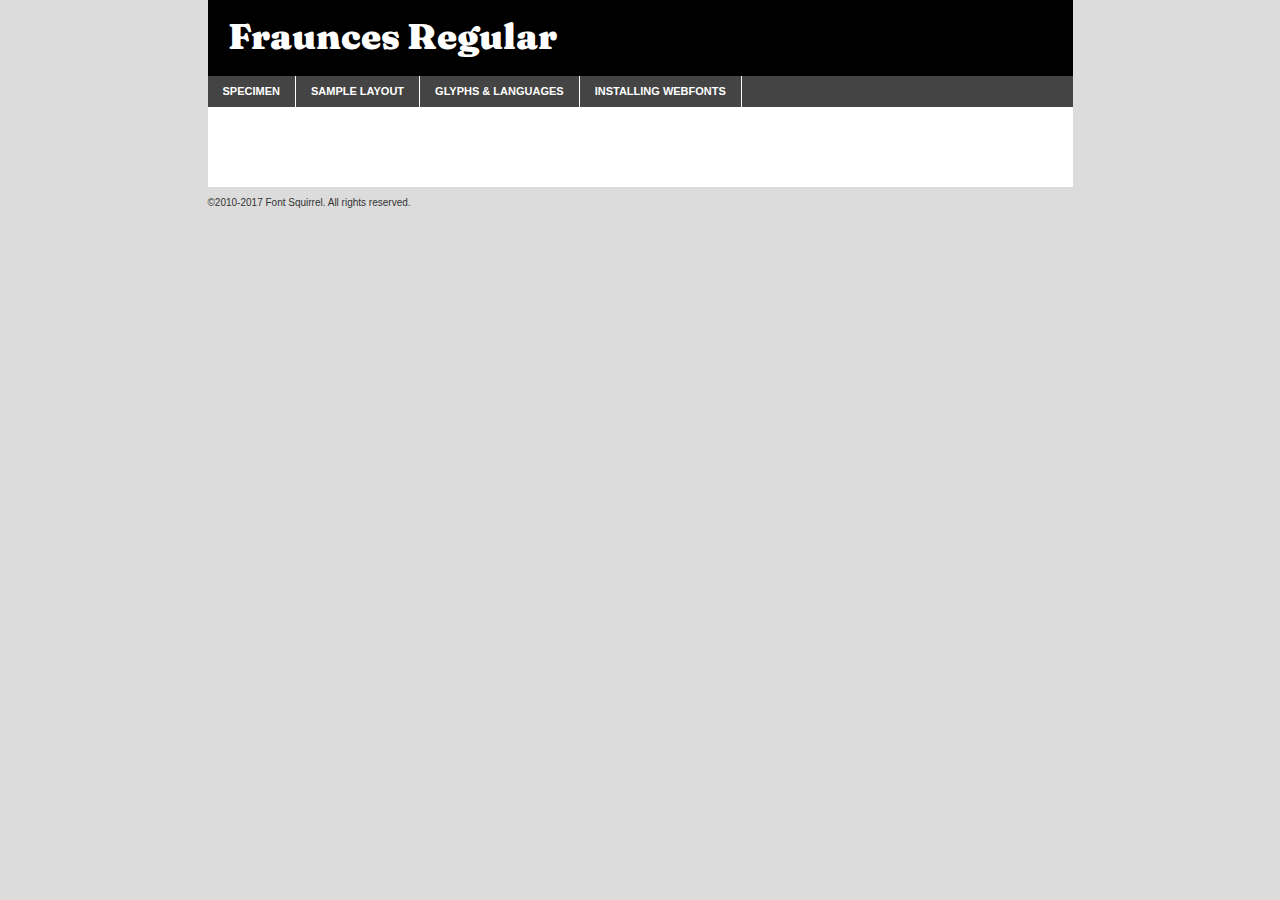
<file: fonts/Fraunces/fraunces_fs/fraunces-variablefont_softwonkopszwght-demo.html>
<!DOCTYPE html PUBLIC "-//W3C//DTD XHTML 1.0 Transitional//EN"
        "http://www.w3.org/TR/xhtml1/DTD/xhtml1-transitional.dtd">

<html xmlns="http://www.w3.org/1999/xhtml" xml:lang="en" lang="en">
<head>
    <meta http-equiv="Content-Type" content="text/html; charset=utf-8"/>
    <script src="http://ajax.googleapis.com/ajax/libs/jquery/1.7.2/jquery.min.js" type="text/javascript" charset="utf-8"></script>
    <script type="text/javascript">
		(function($) {
			$.fn.easyTabs = function(option) {
				var param = jQuery.extend({ fadeSpeed: 'fast', defaultContent: 1, activeClass: 'active' }, option);
				$(this).each(function() {
					var thisId = '#' + this.id;
					if ( param.defaultContent == '' )
					{
						param.defaultContent = 1;
					}
					if ( typeof param.defaultContent == 'number' )
					{
						var defaultTab = $(thisId + ' .tabs li:eq(' + (param.defaultContent - 1) + ') a').attr('href').substr(1);
					}
					else
					{
						var defaultTab = param.defaultContent;
					}
					$(thisId + ' .tabs li a').each(function() {
						var tabToHide = $(this).attr('href').substr(1);
						$('#' + tabToHide).addClass('easytabs-tab-content');
					});
					hideAll();
					changeContent(defaultTab);

					function hideAll() {$(thisId + ' .easytabs-tab-content').hide();}

					function changeContent(tabId)
					{
						hideAll();
						$(thisId + ' .tabs li').removeClass(param.activeClass);
						$(thisId + ' .tabs li a[href=#' + tabId + ']').closest('li').addClass(param.activeClass);
						if ( param.fadeSpeed != 'none' )
						{
							$(thisId + ' #' + tabId).fadeIn(param.fadeSpeed);
						}
						else
						{
							$(thisId + ' #' + tabId).show();
						}
					}

					$(thisId + ' .tabs li').click(function() {
						var tabId = $(this).find('a').attr('href').substr(1);
						changeContent(tabId);
						return false;
					});
				});
			}
		})(jQuery);
    </script>
    <link rel="stylesheet" href="specimen_files/specimen_stylesheet.css" type="text/css" charset="utf-8"/>
    <link rel="stylesheet" href="stylesheet.css" type="text/css" charset="utf-8"/>

    <style type="text/css">
        		body {
			font-family: 'frauncesblack';
        		}

            </style>

    <title>Fraunces Regular Specimen</title>


    <script type="text/javascript" charset="utf-8">
		$(document).ready(function() {
			$('#container').easyTabs({ defaultContent: 1 });
		});
    </script>
</head>

<body>
<div id="container">
    <div id="header">
		Fraunces Regular    </div>
    <ul class="tabs">
        <li><a href="#specimen">Specimen</a></li>
        <li><a href="#layout">Sample Layout</a></li>
		        <li><a href="#glyphs">Glyphs &amp; Languages</a></li>
        <li><a href="#installing">Installing Webfonts</a></li>

    </ul>

    <div id="main_content">


        <div id="specimen">

            <div class="section">
                <div class="grid12 firstcol">
                    <div class="huge">AaBb</div>
                </div>
            </div>

            <div class="section">
                <div class="glyph_range">A&#x200B;B&#x200b;C&#x200b;D&#x200b;E&#x200b;F&#x200b;G&#x200b;H&#x200b;I&#x200b;J&#x200b;K&#x200b;L&#x200b;M&#x200b;N&#x200b;O&#x200b;P&#x200b;Q&#x200b;R&#x200b;S&#x200b;T&#x200b;U&#x200b;V&#x200b;W&#x200b;X&#x200b;Y&#x200b;Z&#x200b;a&#x200b;b&#x200b;c&#x200b;d&#x200b;e&#x200b;f&#x200b;g&#x200b;h&#x200b;i&#x200b;j&#x200b;k&#x200b;l&#x200b;m&#x200b;n&#x200b;o&#x200b;p&#x200b;q&#x200b;r&#x200b;s&#x200b;t&#x200b;u&#x200b;v&#x200b;w&#x200b;x&#x200b;y&#x200b;z&#x200b;1&#x200b;2&#x200b;3&#x200b;4&#x200b;5&#x200b;6&#x200b;7&#x200b;8&#x200b;9&#x200b;0&#x200b;&amp;&#x200b;.&#x200b;,&#x200b;?&#x200b;!&#x200b;&#64;&#x200b;(&#x200b;)&#x200b;#&#x200b;$&#x200b;%&#x200b;*&#x200b;+&#x200b;-&#x200b;=&#x200b;:&#x200b;;</div>
            </div>
            <div class="section">
                <div class="grid12 firstcol">
                    <table class="sample_table">
                        <tr>
                            <td>10</td>
                            <td class="size10">abcdefghijklmnopqrstuvwxyzABCDEFGHIJKLMNOPQRSTUVWXYZ0123456789abcdefghijklmnopqrstuvwxyzABCDEFGHIJKLMNOPQRSTUVWXYZ0123456789abcdefghijklmnopqrstuvwxyzABCDEFGHIJKLMNOPQRSTUVWXYZ</td>
                        </tr>
                        <tr>
                            <td>11</td>
                            <td class="size11">abcdefghijklmnopqrstuvwxyzABCDEFGHIJKLMNOPQRSTUVWXYZ0123456789abcdefghijklmnopqrstuvwxyzABCDEFGHIJKLMNOPQRSTUVWXYZ0123456789abcdefghijklmnopqrstuvwxyzABCDEFGHIJKLMNOPQRSTUVWXYZ</td>
                        </tr>
                        <tr>
                            <td>12</td>
                            <td class="size12">abcdefghijklmnopqrstuvwxyzABCDEFGHIJKLMNOPQRSTUVWXYZ0123456789abcdefghijklmnopqrstuvwxyzABCDEFGHIJKLMNOPQRSTUVWXYZ0123456789abcdefghijklmnopqrstuvwxyzABCDEFGHIJKLMNOPQRSTUVWXYZ</td>
                        </tr>
                        <tr>
                            <td>13</td>
                            <td class="size13">abcdefghijklmnopqrstuvwxyzABCDEFGHIJKLMNOPQRSTUVWXYZ0123456789abcdefghijklmnopqrstuvwxyzABCDEFGHIJKLMNOPQRSTUVWXYZ0123456789abcdefghijklmnopqrstuvwxyzABCDEFGHIJKLMNOPQRSTUVWXYZ</td>
                        </tr>
                        <tr>
                            <td>14</td>
                            <td class="size14">abcdefghijklmnopqrstuvwxyzABCDEFGHIJKLMNOPQRSTUVWXYZ0123456789abcdefghijklmnopqrstuvwxyzABCDEFGHIJKLMNOPQRSTUVWXYZ0123456789abcdefghijklmnopqrstuvwxyzABCDEFGHIJKLMNOPQRSTUVWXYZ</td>
                        </tr>
                        <tr>
                            <td>16</td>
                            <td class="size16">abcdefghijklmnopqrstuvwxyzABCDEFGHIJKLMNOPQRSTUVWXYZ0123456789abcdefghijklmnopqrstuvwxyzABCDEFGHIJKLMNOPQRSTUVWXYZ</td>
                        </tr>
                        <tr>
                            <td>18</td>
                            <td class="size18">abcdefghijklmnopqrstuvwxyzABCDEFGHIJKLMNOPQRSTUVWXYZ0123456789abcdefghijklmnopqrstuvwxyzABCDEFGHIJKLMNOPQRSTUVWXYZ</td>
                        </tr>
                        <tr>
                            <td>20</td>
                            <td class="size20">abcdefghijklmnopqrstuvwxyzABCDEFGHIJKLMNOPQRSTUVWXYZ0123456789abcdefghijklmnopqrstuvwxyzABCDEFGHIJKLMNOPQRSTUVWXYZ</td>
                        </tr>
                        <tr>
                            <td>24</td>
                            <td class="size24">abcdefghijklmnopqrstuvwxyzABCDEFGHIJKLMNOPQRSTUVWXYZ0123456789abcdefghijklmnopqrstuvwxyzABCDEFGHIJKLMNOPQRSTUVWXYZ</td>
                        </tr>
                        <tr>
                            <td>30</td>
                            <td class="size30">abcdefghijklmnopqrstuvwxyzABCDEFGHIJKLMNOPQRSTUVWXYZ0123456789abcdefghijklmnopqrstuvwxyzABCDEFGHIJKLMNOPQRSTUVWXYZ</td>
                        </tr>
                        <tr>
                            <td>36</td>
                            <td class="size36">abcdefghijklmnopqrstuvwxyzABCDEFGHIJKLMNOPQRSTUVWXYZ0123456789abcdefghijklmnopqrstuvwxyzABCDEFGHIJKLMNOPQRSTUVWXYZ</td>
                        </tr>
                        <tr>
                            <td>48</td>
                            <td class="size48">abcdefghijklmnopqrstuvwxyzABCDEFGHIJKLMNOPQRSTUVWXYZ0123456789abcdefghijklmnopqrstuvwxyzABCDEFGHIJKLMNOPQRSTUVWXYZ</td>
                        </tr>
                        <tr>
                            <td>60</td>
                            <td class="size60">abcdefghijklmnopqrstuvwxyzABCDEFGHIJKLMNOPQRSTUVWXYZ0123456789abcdefghijklmnopqrstuvwxyzABCDEFGHIJKLMNOPQRSTUVWXYZ</td>
                        </tr>
                        <tr>
                            <td>72</td>
                            <td class="size72">abcdefghijklmnopqrstuvwxyzABCDEFGHIJKLMNOPQRSTUVWXYZ0123456789abcdefghijklmnopqrstuvwxyzABCDEFGHIJKLMNOPQRSTUVWXYZ</td>
                        </tr>
                        <tr>
                            <td>90</td>
                            <td class="size90">abcdefghijklmnopqrstuvwxyzABCDEFGHIJKLMNOPQRSTUVWXYZ0123456789abcdefghijklmnopqrstuvwxyzABCDEFGHIJKLMNOPQRSTUVWXYZ</td>
                        </tr>
                    </table>

                </div>

            </div>


            <div class="section" id="bodycomparison">


                <div id="xheight">
                    <div class="fontbody">&#x25FC;&#x25FC;&#x25FC;&#x25FC;&#x25FC;&#x25FC;&#x25FC;&#x25FC;&#x25FC;&#x25FC;&#x25FC;&#x25FC;&#x25FC;&#x25FC;&#x25FC;&#x25FC;&#x25FC;&#x25FC;&#x25FC;&#x25FC;&#x25FC;&#x25FC;&#x25FC;&#x25FC;&#x25FC;&#x25FC;&#x25FC;&#x25FC;&#x25FC;&#x25FC;&#x25FC;&#x25FC;&#x25FC;&#x25FC;&#x25FC;&#x25FC;&#x25FC;&#x25FC;&#x25FC;&#x25FC;&#x25FC;&#x25FC;&#x25FC;&#x25FC;&#x25FC;&#x25FC;&#x25FC;&#x25FC;&#x25FC;&#x25FC;&#x25FC;&#x25FC;&#x25FC;&#x25FC;&#x25FC;&#x25FC;&#x25FC;&#x25FC;&#x25FC;&#x25FC;&#x25FC;&#x25FC;&#x25FC;&#x25FC;&#x25FC;&#x25FC;&#x25FC;&#x25FC;&#x25FC;&#x25FC;&#x25FC;&#x25FC;&#x25FC;&#x25FC;&#x25FC;&#x25FC;&#x25FC;&#x25FC;&#x25FC;&#x25FC;&#x25FC;&#x25FC;&#x25FC;&#x25FC;&#x25FC;&#x25FC;&#x25FC;&#x25FC;&#x25FC;&#x25FC;&#x25FC;&#x25FC;&#x25FC;&#x25FC;&#x25FC;&#x25FC;&#x25FC;&#x25FC;&#x25FC;body</div>
                    <div class="arialbody">body</div>
                    <div class="verdanabody">body</div>
                    <div class="georgiabody">body</div>
                </div>
                <div class="fontbody" style="z-index:1">
                    body<span>Fraunces Regular</span>
                </div>
                <div class="arialbody" style="z-index:1">
                    body<span>Arial</span>
                </div>
                <div class="verdanabody" style="z-index:1">
                    body<span>Verdana</span>
                </div>
                <div class="georgiabody" style="z-index:1">
                    body<span>Georgia</span>
                </div>


            </div>


            <div class="section psample psample_row1" id="">

                <div class="grid2 firstcol">
                    <p class="size10"><span>10.</span>Aenean lacinia bibendum nulla sed consectetur. Fusce dapibus, tellus ac cursus commodo, tortor mauris condimentum nibh, ut fermentum massa justo sit amet risus. Nullam id dolor id nibh ultricies vehicula ut id elit. Cum sociis natoque penatibus et magnis dis parturient montes, nascetur ridiculus mus. Nulla vitae elit libero, a pharetra augue.</p>

                </div>
                <div class="grid3">
                    <p class="size11"><span>11.</span>Aenean lacinia bibendum nulla sed consectetur. Fusce dapibus, tellus ac cursus commodo, tortor mauris condimentum nibh, ut fermentum massa justo sit amet risus. Nullam id dolor id nibh ultricies vehicula ut id elit. Cum sociis natoque penatibus et magnis dis parturient montes, nascetur ridiculus mus. Nulla vitae elit libero, a pharetra augue.</p>

                </div>
                <div class="grid3">
                    <p class="size12"><span>12.</span>Aenean lacinia bibendum nulla sed consectetur. Fusce dapibus, tellus ac cursus commodo, tortor mauris condimentum nibh, ut fermentum massa justo sit amet risus. Nullam id dolor id nibh ultricies vehicula ut id elit. Cum sociis natoque penatibus et magnis dis parturient montes, nascetur ridiculus mus. Nulla vitae elit libero, a pharetra augue.</p>

                </div>
                <div class="grid4">
                    <p class="size13"><span>13.</span>Aenean lacinia bibendum nulla sed consectetur. Fusce dapibus, tellus ac cursus commodo, tortor mauris condimentum nibh, ut fermentum massa justo sit amet risus. Nullam id dolor id nibh ultricies vehicula ut id elit. Cum sociis natoque penatibus et magnis dis parturient montes, nascetur ridiculus mus. Nulla vitae elit libero, a pharetra augue.</p>

                </div>
                <div class="white_blend"></div>

            </div>
            <div class="section psample psample_row2" id="">
                <div class="grid3 firstcol">
                    <p class="size14"><span>14.</span>Aenean lacinia bibendum nulla sed consectetur. Fusce dapibus, tellus ac cursus commodo, tortor mauris condimentum nibh, ut fermentum massa justo sit amet risus. Nullam id dolor id nibh ultricies vehicula ut id elit. Cum sociis natoque penatibus et magnis dis parturient montes, nascetur ridiculus mus. Nulla vitae elit libero, a pharetra augue.</p>

                </div>
                <div class="grid4">
                    <p class="size16"><span>16.</span>Aenean lacinia bibendum nulla sed consectetur. Fusce dapibus, tellus ac cursus commodo, tortor mauris condimentum nibh, ut fermentum massa justo sit amet risus. Nullam id dolor id nibh ultricies vehicula ut id elit. Cum sociis natoque penatibus et magnis dis parturient montes, nascetur ridiculus mus. Nulla vitae elit libero, a pharetra augue.</p>

                </div>
                <div class="grid5">
                    <p class="size18"><span>18.</span>Aenean lacinia bibendum nulla sed consectetur. Fusce dapibus, tellus ac cursus commodo, tortor mauris condimentum nibh, ut fermentum massa justo sit amet risus. Nullam id dolor id nibh ultricies vehicula ut id elit. Cum sociis natoque penatibus et magnis dis parturient montes, nascetur ridiculus mus. Nulla vitae elit libero, a pharetra augue.</p>

                </div>

                <div class="white_blend"></div>

            </div>

            <div class="section psample psample_row3" id="">
                <div class="grid5 firstcol">
                    <p class="size20"><span>20.</span>Aenean lacinia bibendum nulla sed consectetur. Fusce dapibus, tellus ac cursus commodo, tortor mauris condimentum nibh, ut fermentum massa justo sit amet risus. Nullam id dolor id nibh ultricies vehicula ut id elit. Cum sociis natoque penatibus et magnis dis parturient montes, nascetur ridiculus mus. Nulla vitae elit libero, a pharetra augue.</p>
                </div>
                <div class="grid7">
                    <p class="size24"><span>24.</span>Aenean lacinia bibendum nulla sed consectetur. Fusce dapibus, tellus ac cursus commodo, tortor mauris condimentum nibh, ut fermentum massa justo sit amet risus. Nullam id dolor id nibh ultricies vehicula ut id elit. Cum sociis natoque penatibus et magnis dis parturient montes, nascetur ridiculus mus. Nulla vitae elit libero, a pharetra augue.</p>
                </div>

                <div class="white_blend"></div>

            </div>

            <div class="section psample psample_row4" id="">
                <div class="grid12 firstcol">
                    <p class="size30"><span>30.</span>Aenean lacinia bibendum nulla sed consectetur. Fusce dapibus, tellus ac cursus commodo, tortor mauris condimentum nibh, ut fermentum massa justo sit amet risus. Nullam id dolor id nibh ultricies vehicula ut id elit. Cum sociis natoque penatibus et magnis dis parturient montes, nascetur ridiculus mus. Nulla vitae elit libero, a pharetra augue.</p>
                </div>
                <div class="white_blend"></div>

            </div>


            <div class="section psample psample_row1 fullreverse">
                <div class="grid2 firstcol">
                    <p class="size10"><span>10.</span>Aenean lacinia bibendum nulla sed consectetur. Fusce dapibus, tellus ac cursus commodo, tortor mauris condimentum nibh, ut fermentum massa justo sit amet risus. Nullam id dolor id nibh ultricies vehicula ut id elit. Cum sociis natoque penatibus et magnis dis parturient montes, nascetur ridiculus mus. Nulla vitae elit libero, a pharetra augue.</p>

                </div>
                <div class="grid3">
                    <p class="size11"><span>11.</span>Aenean lacinia bibendum nulla sed consectetur. Fusce dapibus, tellus ac cursus commodo, tortor mauris condimentum nibh, ut fermentum massa justo sit amet risus. Nullam id dolor id nibh ultricies vehicula ut id elit. Cum sociis natoque penatibus et magnis dis parturient montes, nascetur ridiculus mus. Nulla vitae elit libero, a pharetra augue.</p>

                </div>
                <div class="grid3">
                    <p class="size12"><span>12.</span>Aenean lacinia bibendum nulla sed consectetur. Fusce dapibus, tellus ac cursus commodo, tortor mauris condimentum nibh, ut fermentum massa justo sit amet risus. Nullam id dolor id nibh ultricies vehicula ut id elit. Cum sociis natoque penatibus et magnis dis parturient montes, nascetur ridiculus mus. Nulla vitae elit libero, a pharetra augue.</p>

                </div>
                <div class="grid4">
                    <p class="size13"><span>13.</span>Aenean lacinia bibendum nulla sed consectetur. Fusce dapibus, tellus ac cursus commodo, tortor mauris condimentum nibh, ut fermentum massa justo sit amet risus. Nullam id dolor id nibh ultricies vehicula ut id elit. Cum sociis natoque penatibus et magnis dis parturient montes, nascetur ridiculus mus. Nulla vitae elit libero, a pharetra augue.</p>

                </div>
                <div class="black_blend"></div>

            </div>

            <div class="section psample psample_row2 fullreverse">
                <div class="grid3 firstcol">
                    <p class="size14"><span>14.</span>Aenean lacinia bibendum nulla sed consectetur. Fusce dapibus, tellus ac cursus commodo, tortor mauris condimentum nibh, ut fermentum massa justo sit amet risus. Nullam id dolor id nibh ultricies vehicula ut id elit. Cum sociis natoque penatibus et magnis dis parturient montes, nascetur ridiculus mus. Nulla vitae elit libero, a pharetra augue.</p>

                </div>
                <div class="grid4">
                    <p class="size16"><span>16.</span>Aenean lacinia bibendum nulla sed consectetur. Fusce dapibus, tellus ac cursus commodo, tortor mauris condimentum nibh, ut fermentum massa justo sit amet risus. Nullam id dolor id nibh ultricies vehicula ut id elit. Cum sociis natoque penatibus et magnis dis parturient montes, nascetur ridiculus mus. Nulla vitae elit libero, a pharetra augue.</p>

                </div>
                <div class="grid5">
                    <p class="size18"><span>18.</span>Aenean lacinia bibendum nulla sed consectetur. Fusce dapibus, tellus ac cursus commodo, tortor mauris condimentum nibh, ut fermentum massa justo sit amet risus. Nullam id dolor id nibh ultricies vehicula ut id elit. Cum sociis natoque penatibus et magnis dis parturient montes, nascetur ridiculus mus. Nulla vitae elit libero, a pharetra augue.</p>

                </div>
                <div class="black_blend"></div>

            </div>

            <div class="section psample fullreverse psample_row3" id="">
                <div class="grid5 firstcol">
                    <p class="size20"><span>20.</span>Aenean lacinia bibendum nulla sed consectetur. Fusce dapibus, tellus ac cursus commodo, tortor mauris condimentum nibh, ut fermentum massa justo sit amet risus. Nullam id dolor id nibh ultricies vehicula ut id elit. Cum sociis natoque penatibus et magnis dis parturient montes, nascetur ridiculus mus. Nulla vitae elit libero, a pharetra augue.</p>
                </div>
                <div class="grid7">
                    <p class="size24"><span>24.</span>Aenean lacinia bibendum nulla sed consectetur. Fusce dapibus, tellus ac cursus commodo, tortor mauris condimentum nibh, ut fermentum massa justo sit amet risus. Nullam id dolor id nibh ultricies vehicula ut id elit. Cum sociis natoque penatibus et magnis dis parturient montes, nascetur ridiculus mus. Nulla vitae elit libero, a pharetra augue.</p>
                </div>

                <div class="black_blend"></div>

            </div>

            <div class="section psample fullreverse psample_row4" id="" style="border-bottom: 20px #000 solid;">
                <div class="grid12 firstcol">
                    <p class="size30"><span>30.</span>Aenean lacinia bibendum nulla sed consectetur. Fusce dapibus, tellus ac cursus commodo, tortor mauris condimentum nibh, ut fermentum massa justo sit amet risus. Nullam id dolor id nibh ultricies vehicula ut id elit. Cum sociis natoque penatibus et magnis dis parturient montes, nascetur ridiculus mus. Nulla vitae elit libero, a pharetra augue.</p>
                </div>
                <div class="black_blend"></div>

            </div>


        </div>

        <div id="layout">

            <div class="section">

                <div class="grid12 firstcol">
                    <h1>Lorem Ipsum Dolor</h1>
                    <h2>Etiam porta sem malesuada magna mollis euismod</h2>

                    <p class="byline">By <a href="#link">Aenean Lacinia</a></p>
                </div>
            </div>
            <div class="section">
                <div class="grid8 firstcol">
                    <p class="large">Donec sed odio dui. Morbi leo risus, porta ac consectetur ac, vestibulum at eros. Fusce dapibus, tellus ac cursus commodo, tortor mauris condimentum nibh, ut fermentum massa justo sit amet risus. </p>


                    <h3>Pellentesque ornare sem</h3>

                    <p>Maecenas sed diam eget risus varius blandit sit amet non magna. Maecenas faucibus mollis interdum. Donec ullamcorper nulla non metus auctor fringilla. Nullam id dolor id nibh ultricies vehicula ut id elit. Nullam id dolor id nibh ultricies vehicula ut id elit. </p>

                    <p>Aenean eu leo quam. Pellentesque ornare sem lacinia quam venenatis vestibulum. Lorem ipsum dolor sit amet, consectetur adipiscing elit. Cum sociis natoque penatibus et magnis dis parturient montes, nascetur ridiculus mus. </p>

                    <p>Nulla vitae elit libero, a pharetra augue. Praesent commodo cursus magna, vel scelerisque nisl consectetur et. Aenean lacinia bibendum nulla sed consectetur. </p>

                    <p>Nullam quis risus eget urna mollis ornare vel eu leo. Nullam quis risus eget urna mollis ornare vel eu leo. Maecenas sed diam eget risus varius blandit sit amet non magna. Donec ullamcorper nulla non metus auctor fringilla. </p>

                    <h3>Cras mattis consectetur</h3>

                    <p>Aenean eu leo quam. Pellentesque ornare sem lacinia quam venenatis vestibulum. Aenean lacinia bibendum nulla sed consectetur. Integer posuere erat a ante venenatis dapibus posuere velit aliquet. Cras mattis consectetur purus sit amet fermentum. </p>

                    <p>Nullam id dolor id nibh ultricies vehicula ut id elit. Nullam quis risus eget urna mollis ornare vel eu leo. Cras mattis consectetur purus sit amet fermentum.</p>
                </div>

                <div class="grid4 sidebar">

                    <div class="box reverse">
                        <p class="last">Nullam quis risus eget urna mollis ornare vel eu leo. Donec ullamcorper nulla non metus auctor fringilla. Cras mattis consectetur purus sit amet fermentum. Sed posuere consectetur est at lobortis. Lorem ipsum dolor sit amet, consectetur adipiscing elit. </p>
                    </div>

                    <p class="caption">Maecenas sed diam eget risus varius.</p>

                    <p>Vestibulum id ligula porta felis euismod semper. Integer posuere erat a ante venenatis dapibus posuere velit aliquet. Vestibulum id ligula porta felis euismod semper. Sed posuere consectetur est at lobortis. Maecenas sed diam eget risus varius blandit sit amet non magna. Fusce dapibus, tellus ac cursus commodo, tortor mauris condimentum nibh, ut fermentum massa justo sit amet risus. </p>


                    <p>Duis mollis, est non commodo luctus, nisi erat porttitor ligula, eget lacinia odio sem nec elit. Aenean lacinia bibendum nulla sed consectetur. Vivamus sagittis lacus vel augue laoreet rutrum faucibus dolor auctor. Aenean lacinia bibendum nulla sed consectetur. Nullam quis risus eget urna mollis ornare vel eu leo. </p>

                    <p>Praesent commodo cursus magna, vel scelerisque nisl consectetur et. Donec ullamcorper nulla non metus auctor fringilla. Maecenas faucibus mollis interdum. Fusce dapibus, tellus ac cursus commodo, tortor mauris condimentum nibh, ut fermentum massa justo sit amet risus. </p>

                </div>
            </div>

        </div>


		

        <div id="glyphs">
            <div class="section">
                <div class="grid12 firstcol">

                    <h1>Language Support</h1>
                    <p>The subset of Fraunces Regular in this kit supports the following languages:<br/>

						English, Arrernte, Bislama, Cebuano, Fijian, Gilbertese, Hmong, Ibanag, Iloko_ilokano, Interglossa_glosa, Interlingua, Lojban, Norfolk_pitcairnese, Oromo, Rotokas, Seychelles_creole, Shona, Somali, Southern_ndebele, Swahili, Swati_swazi, Tok_pisin, Warlpiri, Xhosa, Zulu, Latinbasic, Demo                    </p>
                    <h1>Glyph Chart</h1>
                    <p>The subset of Fraunces Regular in this kit includes all the glyphs listed below. Unicode entities are included above each glyph to help you insert individual characters into your layout.</p>
                    <div id="glyph_chart">

																				                                <div><p>&amp;#32;</p>&#32;</div>
																				                                <div><p>&amp;#33;</p>&#33;</div>
																				                                <div><p>&amp;#35;</p>&#35;</div>
																				                                <div><p>&amp;#36;</p>&#36;</div>
																				                                <div><p>&amp;#38;</p>&#38;</div>
																				                                <div><p>&amp;#39;</p>&#39;</div>
																				                                <div><p>&amp;#40;</p>&#40;</div>
																				                                <div><p>&amp;#42;</p>&#42;</div>
																				                                <div><p>&amp;#44;</p>&#44;</div>
																				                                <div><p>&amp;#45;</p>&#45;</div>
																				                                <div><p>&amp;#46;</p>&#46;</div>
																				                                <div><p>&amp;#47;</p>&#47;</div>
																				                                <div><p>&amp;#48;</p>&#48;</div>
																				                                <div><p>&amp;#49;</p>&#49;</div>
																				                                <div><p>&amp;#50;</p>&#50;</div>
																				                                <div><p>&amp;#51;</p>&#51;</div>
																				                                <div><p>&amp;#52;</p>&#52;</div>
																				                                <div><p>&amp;#53;</p>&#53;</div>
																				                                <div><p>&amp;#54;</p>&#54;</div>
																				                                <div><p>&amp;#55;</p>&#55;</div>
																				                                <div><p>&amp;#56;</p>&#56;</div>
																				                                <div><p>&amp;#57;</p>&#57;</div>
																				                                <div><p>&amp;#60;</p>&#60;</div>
																				                                <div><p>&amp;#63;</p>&#63;</div>
																				                                <div><p>&amp;#64;</p>&#64;</div>
																				                                <div><p>&amp;#65;</p>&#65;</div>
																				                                <div><p>&amp;#66;</p>&#66;</div>
																				                                <div><p>&amp;#67;</p>&#67;</div>
																				                                <div><p>&amp;#68;</p>&#68;</div>
																				                                <div><p>&amp;#69;</p>&#69;</div>
																				                                <div><p>&amp;#70;</p>&#70;</div>
																				                                <div><p>&amp;#71;</p>&#71;</div>
																				                                <div><p>&amp;#72;</p>&#72;</div>
																				                                <div><p>&amp;#73;</p>&#73;</div>
																				                                <div><p>&amp;#74;</p>&#74;</div>
																				                                <div><p>&amp;#75;</p>&#75;</div>
																				                                <div><p>&amp;#76;</p>&#76;</div>
																				                                <div><p>&amp;#77;</p>&#77;</div>
																				                                <div><p>&amp;#78;</p>&#78;</div>
																				                                <div><p>&amp;#79;</p>&#79;</div>
																				                                <div><p>&amp;#80;</p>&#80;</div>
																				                                <div><p>&amp;#81;</p>&#81;</div>
																				                                <div><p>&amp;#82;</p>&#82;</div>
																				                                <div><p>&amp;#83;</p>&#83;</div>
																				                                <div><p>&amp;#84;</p>&#84;</div>
																				                                <div><p>&amp;#85;</p>&#85;</div>
																				                                <div><p>&amp;#86;</p>&#86;</div>
																				                                <div><p>&amp;#87;</p>&#87;</div>
																				                                <div><p>&amp;#88;</p>&#88;</div>
																				                                <div><p>&amp;#89;</p>&#89;</div>
																				                                <div><p>&amp;#90;</p>&#90;</div>
																				                                <div><p>&amp;#91;</p>&#91;</div>
																				                                <div><p>&amp;#94;</p>&#94;</div>
																				                                <div><p>&amp;#95;</p>&#95;</div>
																				                                <div><p>&amp;#97;</p>&#97;</div>
																				                                <div><p>&amp;#98;</p>&#98;</div>
																				                                <div><p>&amp;#99;</p>&#99;</div>
																				                                <div><p>&amp;#100;</p>&#100;</div>
																				                                <div><p>&amp;#101;</p>&#101;</div>
																				                                <div><p>&amp;#102;</p>&#102;</div>
																				                                <div><p>&amp;#103;</p>&#103;</div>
																				                                <div><p>&amp;#104;</p>&#104;</div>
																				                                <div><p>&amp;#105;</p>&#105;</div>
																				                                <div><p>&amp;#106;</p>&#106;</div>
																				                                <div><p>&amp;#107;</p>&#107;</div>
																				                                <div><p>&amp;#108;</p>&#108;</div>
																				                                <div><p>&amp;#109;</p>&#109;</div>
																				                                <div><p>&amp;#110;</p>&#110;</div>
																				                                <div><p>&amp;#111;</p>&#111;</div>
																				                                <div><p>&amp;#112;</p>&#112;</div>
																				                                <div><p>&amp;#113;</p>&#113;</div>
																				                                <div><p>&amp;#114;</p>&#114;</div>
																				                                <div><p>&amp;#115;</p>&#115;</div>
																				                                <div><p>&amp;#116;</p>&#116;</div>
																				                                <div><p>&amp;#117;</p>&#117;</div>
																				                                <div><p>&amp;#118;</p>&#118;</div>
																				                                <div><p>&amp;#119;</p>&#119;</div>
																				                                <div><p>&amp;#120;</p>&#120;</div>
																				                                <div><p>&amp;#121;</p>&#121;</div>
																				                                <div><p>&amp;#122;</p>&#122;</div>
																				                                <div><p>&amp;#123;</p>&#123;</div>
																				                                <div><p>&amp;#124;</p>&#124;</div>
																				                                <div><p>&amp;#126;</p>&#126;</div>
																				                                <div><p>&amp;#160;</p>&#160;</div>
																				                                <div><p>&amp;#162;</p>&#162;</div>
																				                                <div><p>&amp;#163;</p>&#163;</div>
																				                                <div><p>&amp;#164;</p>&#164;</div>
																				                                <div><p>&amp;#165;</p>&#165;</div>
																				                                <div><p>&amp;#166;</p>&#166;</div>
																				                                <div><p>&amp;#167;</p>&#167;</div>
																				                                <div><p>&amp;#169;</p>&#169;</div>
																				                                <div><p>&amp;#170;</p>&#170;</div>
																				                                <div><p>&amp;#172;</p>&#172;</div>
																				                                <div><p>&amp;#173;</p>&#173;</div>
																				                                <div><p>&amp;#174;</p>&#174;</div>
																				                                <div><p>&amp;#176;</p>&#176;</div>
																				                                <div><p>&amp;#178;</p>&#178;</div>
																				                                <div><p>&amp;#179;</p>&#179;</div>
																				                                <div><p>&amp;#181;</p>&#181;</div>
																				                                <div><p>&amp;#182;</p>&#182;</div>
																				                                <div><p>&amp;#185;</p>&#185;</div>
																				                                <div><p>&amp;#186;</p>&#186;</div>
																				                                <div><p>&amp;#198;</p>&#198;</div>
																				                                <div><p>&amp;#208;</p>&#208;</div>
																				                                <div><p>&amp;#215;</p>&#215;</div>
																				                                <div><p>&amp;#216;</p>&#216;</div>
																				                                <div><p>&amp;#222;</p>&#222;</div>
																				                                <div><p>&amp;#223;</p>&#223;</div>
																				                                <div><p>&amp;#229;</p>&#229;</div>
																				                                <div><p>&amp;#230;</p>&#230;</div>
																				                                <div><p>&amp;#240;</p>&#240;</div>
																				                                <div><p>&amp;#248;</p>&#248;</div>
																				                                <div><p>&amp;#254;</p>&#254;</div>
																				                                <div><p>&amp;#305;</p>&#305;</div>
																				                                <div><p>&amp;#338;</p>&#338;</div>
																				                                <div><p>&amp;#339;</p>&#339;</div>
																				                                <div><p>&amp;#768;</p>&#768;</div>
																				                                <div><p>&amp;#769;</p>&#769;</div>
																				                                <div><p>&amp;#770;</p>&#770;</div>
																				                                <div><p>&amp;#771;</p>&#771;</div>
																				                                <div><p>&amp;#772;</p>&#772;</div>
																				                                <div><p>&amp;#776;</p>&#776;</div>
																				                                <div><p>&amp;#807;</p>&#807;</div>
																				                                <div><p>&amp;#8192;</p>&#8192;</div>
																				                                <div><p>&amp;#8193;</p>&#8193;</div>
																				                                <div><p>&amp;#8194;</p>&#8194;</div>
																				                                <div><p>&amp;#8195;</p>&#8195;</div>
																				                                <div><p>&amp;#8196;</p>&#8196;</div>
																				                                <div><p>&amp;#8197;</p>&#8197;</div>
																				                                <div><p>&amp;#8198;</p>&#8198;</div>
																				                                <div><p>&amp;#8199;</p>&#8199;</div>
																				                                <div><p>&amp;#8200;</p>&#8200;</div>
																				                                <div><p>&amp;#8201;</p>&#8201;</div>
																				                                <div><p>&amp;#8202;</p>&#8202;</div>
																				                                <div><p>&amp;#8208;</p>&#8208;</div>
																				                                <div><p>&amp;#8209;</p>&#8209;</div>
																				                                <div><p>&amp;#8210;</p>&#8210;</div>
																				                                <div><p>&amp;#8211;</p>&#8211;</div>
																				                                <div><p>&amp;#8212;</p>&#8212;</div>
																				                                <div><p>&amp;#8216;</p>&#8216;</div>
																				                                <div><p>&amp;#8217;</p>&#8217;</div>
																				                                <div><p>&amp;#8218;</p>&#8218;</div>
																				                                <div><p>&amp;#8220;</p>&#8220;</div>
																				                                <div><p>&amp;#8221;</p>&#8221;</div>
																				                                <div><p>&amp;#8222;</p>&#8222;</div>
																				                                <div><p>&amp;#8239;</p>&#8239;</div>
																				                                <div><p>&amp;#8249;</p>&#8249;</div>
																				                                <div><p>&amp;#8260;</p>&#8260;</div>
																				                                <div><p>&amp;#8287;</p>&#8287;</div>
																				                                <div><p>&amp;#8304;</p>&#8304;</div>
																				                                <div><p>&amp;#8308;</p>&#8308;</div>
																				                                <div><p>&amp;#8364;</p>&#8364;</div>
																				                                <div><p>&amp;#8482;</p>&#8482;</div>
																				                                <div><p>&amp;#8722;</p>&#8722;</div>
																				                                <div><p>&amp;#9724;</p>&#9724;</div>
																																																																																																																																								                    </div>
                </div>


            </div>
        </div>


        <div id="specs">

        </div>

        <div id="installing">
            <div class="section">
                <div class="grid7 firstcol">
                    <h1>Installing Webfonts</h1>

                    <p>Webfonts are supported by all major browser platforms but not all in the same way. There are currently four different font formats that must be included in order to target all browsers. This includes TTF, WOFF, EOT and SVG.</p>

                    <h2>1. Upload your webfonts</h2>
                    <p>You must upload your webfont kit to your website. They should be in or near the same directory as your CSS files.</p>

                    <h2>2. Include the webfont stylesheet</h2>
                    <p>A special CSS @font-face declaration helps the various browsers select the appropriate font it needs without causing you a bunch of headaches. Learn more about this syntax by reading the <a href="https://www.fontspring.com/blog/further-hardening-of-the-bulletproof-syntax">Fontspring blog post</a> about it. The code for it is as follows:</p>


                    <code>
                        @font-face{
                        font-family: 'MyWebFont';
                        src: url('WebFont.eot');
                        src: url('WebFont.eot?#iefix') format('embedded-opentype'),
                        url('WebFont.woff') format('woff'),
                        url('WebFont.ttf') format('truetype'),
                        url('WebFont.svg#webfont') format('svg');
                        }
                    </code>

                    <p>We've already gone ahead and generated the code for you. All you have to do is link to the stylesheet in your HTML, like this:</p>
                    <code>&lt;link rel=&quot;stylesheet&quot; href=&quot;stylesheet.css&quot; type=&quot;text/css&quot; charset=&quot;utf-8&quot; /&gt;</code>

                    <h2>3. Modify your own stylesheet</h2>
                    <p>To take advantage of your new fonts, you must tell your stylesheet to use them. Look at the original @font-face declaration above and find the property called "font-family." The name linked there will be what you use to reference the font. Prepend that webfont name to the font stack in the "font-family" property, inside the selector you want to change. For example:</p>
                    <code>p { font-family: 'WebFont', Arial, sans-serif; }</code>

                    <h2>4. Test</h2>
                    <p>Getting webfonts to work cross-browser <em>can</em> be tricky. Use the information in the sidebar to help you if you find that fonts aren't loading in a particular browser.</p>
                </div>

                <div class="grid5 sidebar">
                    <div class="box">
                        <h2>Troubleshooting<br/>Font-Face Problems</h2>
                        <p>Having trouble getting your webfonts to load in your new website? Here are some tips to sort out what might be the problem.</p>

                        <h3>Fonts not showing in any browser</h3>

                        <p>This sounds like you need to work on the plumbing. You either did not upload the fonts to the correct directory, or you did not link the fonts properly in the CSS. If you've confirmed that all this is correct and you still have a problem, take a look at your .htaccess file and see if requests are getting intercepted.</p>

                        <h3>Fonts not loading in iPhone or iPad</h3>

                        <p>The most common problem here is that you are serving the fonts from an IIS server. IIS refuses to serve files that have unknown MIME types. If that is the case, you must set the MIME type for SVG to "image/svg+xml" in the server settings. Follow these instructions from Microsoft if you need help.</p>

                        <h3>Fonts not loading in Firefox</h3>

                        <p>The primary reason for this failure? You are still using a version Firefox older than 3.5. So upgrade already! If that isn't it, then you are very likely serving fonts from a different domain. Firefox requires that all font assets be served from the same domain. Lastly it is possible that you need to add WOFF to your list of MIME types (if you are serving via IIS.)</p>

                        <h3>Fonts not loading in IE</h3>

                        <p>Are you looking at Internet Explorer on an actual Windows machine or are you cheating by using a service like Adobe BrowserLab? Many of these screenshot services do not render @font-face for IE. Best to test it on a real machine.</p>

                        <h3>Fonts not loading in IE9</h3>

                        <p>IE9, like Firefox, requires that fonts be served from the same domain as the website. Make sure that is the case.</p>
                    </div>
                </div>
            </div>

        </div>

    </div>
    <div id="footer">
        <p>&copy;2010-2017 Font Squirrel. All rights reserved.</p>
    </div>
</div>
</body>
</html>
</file>
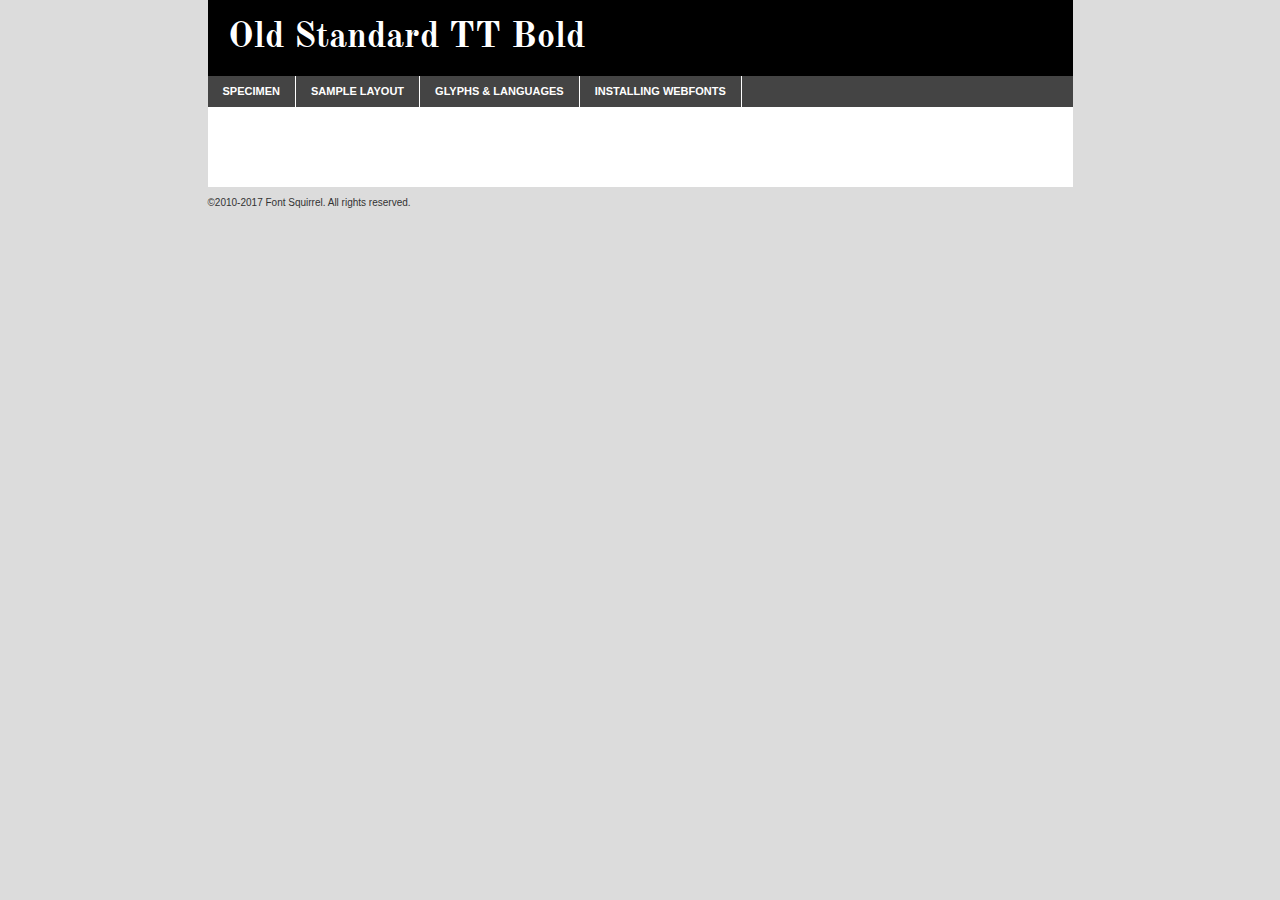
<file: fonts/Old_Standard_TT/old_standard_tt_fs/oldstandardtt-bold-demo.html>
<!DOCTYPE html PUBLIC "-//W3C//DTD XHTML 1.0 Transitional//EN"
        "http://www.w3.org/TR/xhtml1/DTD/xhtml1-transitional.dtd">

<html xmlns="http://www.w3.org/1999/xhtml" xml:lang="en" lang="en">
<head>
    <meta http-equiv="Content-Type" content="text/html; charset=utf-8"/>
    <script src="http://ajax.googleapis.com/ajax/libs/jquery/1.7.2/jquery.min.js" type="text/javascript" charset="utf-8"></script>
    <script type="text/javascript">
		(function($) {
			$.fn.easyTabs = function(option) {
				var param = jQuery.extend({ fadeSpeed: 'fast', defaultContent: 1, activeClass: 'active' }, option);
				$(this).each(function() {
					var thisId = '#' + this.id;
					if ( param.defaultContent == '' )
					{
						param.defaultContent = 1;
					}
					if ( typeof param.defaultContent == 'number' )
					{
						var defaultTab = $(thisId + ' .tabs li:eq(' + (param.defaultContent - 1) + ') a').attr('href').substr(1);
					}
					else
					{
						var defaultTab = param.defaultContent;
					}
					$(thisId + ' .tabs li a').each(function() {
						var tabToHide = $(this).attr('href').substr(1);
						$('#' + tabToHide).addClass('easytabs-tab-content');
					});
					hideAll();
					changeContent(defaultTab);

					function hideAll() {$(thisId + ' .easytabs-tab-content').hide();}

					function changeContent(tabId)
					{
						hideAll();
						$(thisId + ' .tabs li').removeClass(param.activeClass);
						$(thisId + ' .tabs li a[href=#' + tabId + ']').closest('li').addClass(param.activeClass);
						if ( param.fadeSpeed != 'none' )
						{
							$(thisId + ' #' + tabId).fadeIn(param.fadeSpeed);
						}
						else
						{
							$(thisId + ' #' + tabId).show();
						}
					}

					$(thisId + ' .tabs li').click(function() {
						var tabId = $(this).find('a').attr('href').substr(1);
						changeContent(tabId);
						return false;
					});
				});
			}
		})(jQuery);
    </script>
    <link rel="stylesheet" href="specimen_files/specimen_stylesheet.css" type="text/css" charset="utf-8"/>
    <link rel="stylesheet" href="stylesheet.css" type="text/css" charset="utf-8"/>

    <style type="text/css">
        		body {
			font-family: 'old_standard_ttbold';
        		}

            </style>

    <title>Old Standard TT Bold Specimen</title>


    <script type="text/javascript" charset="utf-8">
		$(document).ready(function() {
			$('#container').easyTabs({ defaultContent: 1 });
		});
    </script>
</head>

<body>
<div id="container">
    <div id="header">
		Old Standard TT Bold    </div>
    <ul class="tabs">
        <li><a href="#specimen">Specimen</a></li>
        <li><a href="#layout">Sample Layout</a></li>
		        <li><a href="#glyphs">Glyphs &amp; Languages</a></li>
        <li><a href="#installing">Installing Webfonts</a></li>

    </ul>

    <div id="main_content">


        <div id="specimen">

            <div class="section">
                <div class="grid12 firstcol">
                    <div class="huge">AaBb</div>
                </div>
            </div>

            <div class="section">
                <div class="glyph_range">A&#x200B;B&#x200b;C&#x200b;D&#x200b;E&#x200b;F&#x200b;G&#x200b;H&#x200b;I&#x200b;J&#x200b;K&#x200b;L&#x200b;M&#x200b;N&#x200b;O&#x200b;P&#x200b;Q&#x200b;R&#x200b;S&#x200b;T&#x200b;U&#x200b;V&#x200b;W&#x200b;X&#x200b;Y&#x200b;Z&#x200b;a&#x200b;b&#x200b;c&#x200b;d&#x200b;e&#x200b;f&#x200b;g&#x200b;h&#x200b;i&#x200b;j&#x200b;k&#x200b;l&#x200b;m&#x200b;n&#x200b;o&#x200b;p&#x200b;q&#x200b;r&#x200b;s&#x200b;t&#x200b;u&#x200b;v&#x200b;w&#x200b;x&#x200b;y&#x200b;z&#x200b;1&#x200b;2&#x200b;3&#x200b;4&#x200b;5&#x200b;6&#x200b;7&#x200b;8&#x200b;9&#x200b;0&#x200b;&amp;&#x200b;.&#x200b;,&#x200b;?&#x200b;!&#x200b;&#64;&#x200b;(&#x200b;)&#x200b;#&#x200b;$&#x200b;%&#x200b;*&#x200b;+&#x200b;-&#x200b;=&#x200b;:&#x200b;;</div>
            </div>
            <div class="section">
                <div class="grid12 firstcol">
                    <table class="sample_table">
                        <tr>
                            <td>10</td>
                            <td class="size10">abcdefghijklmnopqrstuvwxyzABCDEFGHIJKLMNOPQRSTUVWXYZ0123456789abcdefghijklmnopqrstuvwxyzABCDEFGHIJKLMNOPQRSTUVWXYZ0123456789abcdefghijklmnopqrstuvwxyzABCDEFGHIJKLMNOPQRSTUVWXYZ</td>
                        </tr>
                        <tr>
                            <td>11</td>
                            <td class="size11">abcdefghijklmnopqrstuvwxyzABCDEFGHIJKLMNOPQRSTUVWXYZ0123456789abcdefghijklmnopqrstuvwxyzABCDEFGHIJKLMNOPQRSTUVWXYZ0123456789abcdefghijklmnopqrstuvwxyzABCDEFGHIJKLMNOPQRSTUVWXYZ</td>
                        </tr>
                        <tr>
                            <td>12</td>
                            <td class="size12">abcdefghijklmnopqrstuvwxyzABCDEFGHIJKLMNOPQRSTUVWXYZ0123456789abcdefghijklmnopqrstuvwxyzABCDEFGHIJKLMNOPQRSTUVWXYZ0123456789abcdefghijklmnopqrstuvwxyzABCDEFGHIJKLMNOPQRSTUVWXYZ</td>
                        </tr>
                        <tr>
                            <td>13</td>
                            <td class="size13">abcdefghijklmnopqrstuvwxyzABCDEFGHIJKLMNOPQRSTUVWXYZ0123456789abcdefghijklmnopqrstuvwxyzABCDEFGHIJKLMNOPQRSTUVWXYZ0123456789abcdefghijklmnopqrstuvwxyzABCDEFGHIJKLMNOPQRSTUVWXYZ</td>
                        </tr>
                        <tr>
                            <td>14</td>
                            <td class="size14">abcdefghijklmnopqrstuvwxyzABCDEFGHIJKLMNOPQRSTUVWXYZ0123456789abcdefghijklmnopqrstuvwxyzABCDEFGHIJKLMNOPQRSTUVWXYZ0123456789abcdefghijklmnopqrstuvwxyzABCDEFGHIJKLMNOPQRSTUVWXYZ</td>
                        </tr>
                        <tr>
                            <td>16</td>
                            <td class="size16">abcdefghijklmnopqrstuvwxyzABCDEFGHIJKLMNOPQRSTUVWXYZ0123456789abcdefghijklmnopqrstuvwxyzABCDEFGHIJKLMNOPQRSTUVWXYZ</td>
                        </tr>
                        <tr>
                            <td>18</td>
                            <td class="size18">abcdefghijklmnopqrstuvwxyzABCDEFGHIJKLMNOPQRSTUVWXYZ0123456789abcdefghijklmnopqrstuvwxyzABCDEFGHIJKLMNOPQRSTUVWXYZ</td>
                        </tr>
                        <tr>
                            <td>20</td>
                            <td class="size20">abcdefghijklmnopqrstuvwxyzABCDEFGHIJKLMNOPQRSTUVWXYZ0123456789abcdefghijklmnopqrstuvwxyzABCDEFGHIJKLMNOPQRSTUVWXYZ</td>
                        </tr>
                        <tr>
                            <td>24</td>
                            <td class="size24">abcdefghijklmnopqrstuvwxyzABCDEFGHIJKLMNOPQRSTUVWXYZ0123456789abcdefghijklmnopqrstuvwxyzABCDEFGHIJKLMNOPQRSTUVWXYZ</td>
                        </tr>
                        <tr>
                            <td>30</td>
                            <td class="size30">abcdefghijklmnopqrstuvwxyzABCDEFGHIJKLMNOPQRSTUVWXYZ0123456789abcdefghijklmnopqrstuvwxyzABCDEFGHIJKLMNOPQRSTUVWXYZ</td>
                        </tr>
                        <tr>
                            <td>36</td>
                            <td class="size36">abcdefghijklmnopqrstuvwxyzABCDEFGHIJKLMNOPQRSTUVWXYZ0123456789abcdefghijklmnopqrstuvwxyzABCDEFGHIJKLMNOPQRSTUVWXYZ</td>
                        </tr>
                        <tr>
                            <td>48</td>
                            <td class="size48">abcdefghijklmnopqrstuvwxyzABCDEFGHIJKLMNOPQRSTUVWXYZ0123456789abcdefghijklmnopqrstuvwxyzABCDEFGHIJKLMNOPQRSTUVWXYZ</td>
                        </tr>
                        <tr>
                            <td>60</td>
                            <td class="size60">abcdefghijklmnopqrstuvwxyzABCDEFGHIJKLMNOPQRSTUVWXYZ0123456789abcdefghijklmnopqrstuvwxyzABCDEFGHIJKLMNOPQRSTUVWXYZ</td>
                        </tr>
                        <tr>
                            <td>72</td>
                            <td class="size72">abcdefghijklmnopqrstuvwxyzABCDEFGHIJKLMNOPQRSTUVWXYZ0123456789abcdefghijklmnopqrstuvwxyzABCDEFGHIJKLMNOPQRSTUVWXYZ</td>
                        </tr>
                        <tr>
                            <td>90</td>
                            <td class="size90">abcdefghijklmnopqrstuvwxyzABCDEFGHIJKLMNOPQRSTUVWXYZ0123456789abcdefghijklmnopqrstuvwxyzABCDEFGHIJKLMNOPQRSTUVWXYZ</td>
                        </tr>
                    </table>

                </div>

            </div>


            <div class="section" id="bodycomparison">


                <div id="xheight">
                    <div class="fontbody">&#x25FC;&#x25FC;&#x25FC;&#x25FC;&#x25FC;&#x25FC;&#x25FC;&#x25FC;&#x25FC;&#x25FC;&#x25FC;&#x25FC;&#x25FC;&#x25FC;&#x25FC;&#x25FC;&#x25FC;&#x25FC;&#x25FC;&#x25FC;&#x25FC;&#x25FC;&#x25FC;&#x25FC;&#x25FC;&#x25FC;&#x25FC;&#x25FC;&#x25FC;&#x25FC;&#x25FC;&#x25FC;&#x25FC;&#x25FC;&#x25FC;&#x25FC;&#x25FC;&#x25FC;&#x25FC;&#x25FC;&#x25FC;&#x25FC;&#x25FC;&#x25FC;&#x25FC;&#x25FC;&#x25FC;&#x25FC;&#x25FC;&#x25FC;&#x25FC;&#x25FC;&#x25FC;&#x25FC;&#x25FC;&#x25FC;&#x25FC;&#x25FC;&#x25FC;&#x25FC;&#x25FC;&#x25FC;&#x25FC;&#x25FC;&#x25FC;&#x25FC;&#x25FC;&#x25FC;&#x25FC;&#x25FC;&#x25FC;&#x25FC;&#x25FC;&#x25FC;&#x25FC;&#x25FC;&#x25FC;&#x25FC;&#x25FC;&#x25FC;&#x25FC;&#x25FC;&#x25FC;&#x25FC;&#x25FC;&#x25FC;&#x25FC;&#x25FC;&#x25FC;&#x25FC;&#x25FC;&#x25FC;&#x25FC;&#x25FC;&#x25FC;&#x25FC;&#x25FC;&#x25FC;&#x25FC;body</div>
                    <div class="arialbody">body</div>
                    <div class="verdanabody">body</div>
                    <div class="georgiabody">body</div>
                </div>
                <div class="fontbody" style="z-index:1">
                    body<span>Old Standard TT Bold</span>
                </div>
                <div class="arialbody" style="z-index:1">
                    body<span>Arial</span>
                </div>
                <div class="verdanabody" style="z-index:1">
                    body<span>Verdana</span>
                </div>
                <div class="georgiabody" style="z-index:1">
                    body<span>Georgia</span>
                </div>


            </div>


            <div class="section psample psample_row1" id="">

                <div class="grid2 firstcol">
                    <p class="size10"><span>10.</span>Aenean lacinia bibendum nulla sed consectetur. Fusce dapibus, tellus ac cursus commodo, tortor mauris condimentum nibh, ut fermentum massa justo sit amet risus. Nullam id dolor id nibh ultricies vehicula ut id elit. Cum sociis natoque penatibus et magnis dis parturient montes, nascetur ridiculus mus. Nulla vitae elit libero, a pharetra augue.</p>

                </div>
                <div class="grid3">
                    <p class="size11"><span>11.</span>Aenean lacinia bibendum nulla sed consectetur. Fusce dapibus, tellus ac cursus commodo, tortor mauris condimentum nibh, ut fermentum massa justo sit amet risus. Nullam id dolor id nibh ultricies vehicula ut id elit. Cum sociis natoque penatibus et magnis dis parturient montes, nascetur ridiculus mus. Nulla vitae elit libero, a pharetra augue.</p>

                </div>
                <div class="grid3">
                    <p class="size12"><span>12.</span>Aenean lacinia bibendum nulla sed consectetur. Fusce dapibus, tellus ac cursus commodo, tortor mauris condimentum nibh, ut fermentum massa justo sit amet risus. Nullam id dolor id nibh ultricies vehicula ut id elit. Cum sociis natoque penatibus et magnis dis parturient montes, nascetur ridiculus mus. Nulla vitae elit libero, a pharetra augue.</p>

                </div>
                <div class="grid4">
                    <p class="size13"><span>13.</span>Aenean lacinia bibendum nulla sed consectetur. Fusce dapibus, tellus ac cursus commodo, tortor mauris condimentum nibh, ut fermentum massa justo sit amet risus. Nullam id dolor id nibh ultricies vehicula ut id elit. Cum sociis natoque penatibus et magnis dis parturient montes, nascetur ridiculus mus. Nulla vitae elit libero, a pharetra augue.</p>

                </div>
                <div class="white_blend"></div>

            </div>
            <div class="section psample psample_row2" id="">
                <div class="grid3 firstcol">
                    <p class="size14"><span>14.</span>Aenean lacinia bibendum nulla sed consectetur. Fusce dapibus, tellus ac cursus commodo, tortor mauris condimentum nibh, ut fermentum massa justo sit amet risus. Nullam id dolor id nibh ultricies vehicula ut id elit. Cum sociis natoque penatibus et magnis dis parturient montes, nascetur ridiculus mus. Nulla vitae elit libero, a pharetra augue.</p>

                </div>
                <div class="grid4">
                    <p class="size16"><span>16.</span>Aenean lacinia bibendum nulla sed consectetur. Fusce dapibus, tellus ac cursus commodo, tortor mauris condimentum nibh, ut fermentum massa justo sit amet risus. Nullam id dolor id nibh ultricies vehicula ut id elit. Cum sociis natoque penatibus et magnis dis parturient montes, nascetur ridiculus mus. Nulla vitae elit libero, a pharetra augue.</p>

                </div>
                <div class="grid5">
                    <p class="size18"><span>18.</span>Aenean lacinia bibendum nulla sed consectetur. Fusce dapibus, tellus ac cursus commodo, tortor mauris condimentum nibh, ut fermentum massa justo sit amet risus. Nullam id dolor id nibh ultricies vehicula ut id elit. Cum sociis natoque penatibus et magnis dis parturient montes, nascetur ridiculus mus. Nulla vitae elit libero, a pharetra augue.</p>

                </div>

                <div class="white_blend"></div>

            </div>

            <div class="section psample psample_row3" id="">
                <div class="grid5 firstcol">
                    <p class="size20"><span>20.</span>Aenean lacinia bibendum nulla sed consectetur. Fusce dapibus, tellus ac cursus commodo, tortor mauris condimentum nibh, ut fermentum massa justo sit amet risus. Nullam id dolor id nibh ultricies vehicula ut id elit. Cum sociis natoque penatibus et magnis dis parturient montes, nascetur ridiculus mus. Nulla vitae elit libero, a pharetra augue.</p>
                </div>
                <div class="grid7">
                    <p class="size24"><span>24.</span>Aenean lacinia bibendum nulla sed consectetur. Fusce dapibus, tellus ac cursus commodo, tortor mauris condimentum nibh, ut fermentum massa justo sit amet risus. Nullam id dolor id nibh ultricies vehicula ut id elit. Cum sociis natoque penatibus et magnis dis parturient montes, nascetur ridiculus mus. Nulla vitae elit libero, a pharetra augue.</p>
                </div>

                <div class="white_blend"></div>

            </div>

            <div class="section psample psample_row4" id="">
                <div class="grid12 firstcol">
                    <p class="size30"><span>30.</span>Aenean lacinia bibendum nulla sed consectetur. Fusce dapibus, tellus ac cursus commodo, tortor mauris condimentum nibh, ut fermentum massa justo sit amet risus. Nullam id dolor id nibh ultricies vehicula ut id elit. Cum sociis natoque penatibus et magnis dis parturient montes, nascetur ridiculus mus. Nulla vitae elit libero, a pharetra augue.</p>
                </div>
                <div class="white_blend"></div>

            </div>


            <div class="section psample psample_row1 fullreverse">
                <div class="grid2 firstcol">
                    <p class="size10"><span>10.</span>Aenean lacinia bibendum nulla sed consectetur. Fusce dapibus, tellus ac cursus commodo, tortor mauris condimentum nibh, ut fermentum massa justo sit amet risus. Nullam id dolor id nibh ultricies vehicula ut id elit. Cum sociis natoque penatibus et magnis dis parturient montes, nascetur ridiculus mus. Nulla vitae elit libero, a pharetra augue.</p>

                </div>
                <div class="grid3">
                    <p class="size11"><span>11.</span>Aenean lacinia bibendum nulla sed consectetur. Fusce dapibus, tellus ac cursus commodo, tortor mauris condimentum nibh, ut fermentum massa justo sit amet risus. Nullam id dolor id nibh ultricies vehicula ut id elit. Cum sociis natoque penatibus et magnis dis parturient montes, nascetur ridiculus mus. Nulla vitae elit libero, a pharetra augue.</p>

                </div>
                <div class="grid3">
                    <p class="size12"><span>12.</span>Aenean lacinia bibendum nulla sed consectetur. Fusce dapibus, tellus ac cursus commodo, tortor mauris condimentum nibh, ut fermentum massa justo sit amet risus. Nullam id dolor id nibh ultricies vehicula ut id elit. Cum sociis natoque penatibus et magnis dis parturient montes, nascetur ridiculus mus. Nulla vitae elit libero, a pharetra augue.</p>

                </div>
                <div class="grid4">
                    <p class="size13"><span>13.</span>Aenean lacinia bibendum nulla sed consectetur. Fusce dapibus, tellus ac cursus commodo, tortor mauris condimentum nibh, ut fermentum massa justo sit amet risus. Nullam id dolor id nibh ultricies vehicula ut id elit. Cum sociis natoque penatibus et magnis dis parturient montes, nascetur ridiculus mus. Nulla vitae elit libero, a pharetra augue.</p>

                </div>
                <div class="black_blend"></div>

            </div>

            <div class="section psample psample_row2 fullreverse">
                <div class="grid3 firstcol">
                    <p class="size14"><span>14.</span>Aenean lacinia bibendum nulla sed consectetur. Fusce dapibus, tellus ac cursus commodo, tortor mauris condimentum nibh, ut fermentum massa justo sit amet risus. Nullam id dolor id nibh ultricies vehicula ut id elit. Cum sociis natoque penatibus et magnis dis parturient montes, nascetur ridiculus mus. Nulla vitae elit libero, a pharetra augue.</p>

                </div>
                <div class="grid4">
                    <p class="size16"><span>16.</span>Aenean lacinia bibendum nulla sed consectetur. Fusce dapibus, tellus ac cursus commodo, tortor mauris condimentum nibh, ut fermentum massa justo sit amet risus. Nullam id dolor id nibh ultricies vehicula ut id elit. Cum sociis natoque penatibus et magnis dis parturient montes, nascetur ridiculus mus. Nulla vitae elit libero, a pharetra augue.</p>

                </div>
                <div class="grid5">
                    <p class="size18"><span>18.</span>Aenean lacinia bibendum nulla sed consectetur. Fusce dapibus, tellus ac cursus commodo, tortor mauris condimentum nibh, ut fermentum massa justo sit amet risus. Nullam id dolor id nibh ultricies vehicula ut id elit. Cum sociis natoque penatibus et magnis dis parturient montes, nascetur ridiculus mus. Nulla vitae elit libero, a pharetra augue.</p>

                </div>
                <div class="black_blend"></div>

            </div>

            <div class="section psample fullreverse psample_row3" id="">
                <div class="grid5 firstcol">
                    <p class="size20"><span>20.</span>Aenean lacinia bibendum nulla sed consectetur. Fusce dapibus, tellus ac cursus commodo, tortor mauris condimentum nibh, ut fermentum massa justo sit amet risus. Nullam id dolor id nibh ultricies vehicula ut id elit. Cum sociis natoque penatibus et magnis dis parturient montes, nascetur ridiculus mus. Nulla vitae elit libero, a pharetra augue.</p>
                </div>
                <div class="grid7">
                    <p class="size24"><span>24.</span>Aenean lacinia bibendum nulla sed consectetur. Fusce dapibus, tellus ac cursus commodo, tortor mauris condimentum nibh, ut fermentum massa justo sit amet risus. Nullam id dolor id nibh ultricies vehicula ut id elit. Cum sociis natoque penatibus et magnis dis parturient montes, nascetur ridiculus mus. Nulla vitae elit libero, a pharetra augue.</p>
                </div>

                <div class="black_blend"></div>

            </div>

            <div class="section psample fullreverse psample_row4" id="" style="border-bottom: 20px #000 solid;">
                <div class="grid12 firstcol">
                    <p class="size30"><span>30.</span>Aenean lacinia bibendum nulla sed consectetur. Fusce dapibus, tellus ac cursus commodo, tortor mauris condimentum nibh, ut fermentum massa justo sit amet risus. Nullam id dolor id nibh ultricies vehicula ut id elit. Cum sociis natoque penatibus et magnis dis parturient montes, nascetur ridiculus mus. Nulla vitae elit libero, a pharetra augue.</p>
                </div>
                <div class="black_blend"></div>

            </div>


        </div>

        <div id="layout">

            <div class="section">

                <div class="grid12 firstcol">
                    <h1>Lorem Ipsum Dolor</h1>
                    <h2>Etiam porta sem malesuada magna mollis euismod</h2>

                    <p class="byline">By <a href="#link">Aenean Lacinia</a></p>
                </div>
            </div>
            <div class="section">
                <div class="grid8 firstcol">
                    <p class="large">Donec sed odio dui. Morbi leo risus, porta ac consectetur ac, vestibulum at eros. Fusce dapibus, tellus ac cursus commodo, tortor mauris condimentum nibh, ut fermentum massa justo sit amet risus. </p>


                    <h3>Pellentesque ornare sem</h3>

                    <p>Maecenas sed diam eget risus varius blandit sit amet non magna. Maecenas faucibus mollis interdum. Donec ullamcorper nulla non metus auctor fringilla. Nullam id dolor id nibh ultricies vehicula ut id elit. Nullam id dolor id nibh ultricies vehicula ut id elit. </p>

                    <p>Aenean eu leo quam. Pellentesque ornare sem lacinia quam venenatis vestibulum. Lorem ipsum dolor sit amet, consectetur adipiscing elit. Cum sociis natoque penatibus et magnis dis parturient montes, nascetur ridiculus mus. </p>

                    <p>Nulla vitae elit libero, a pharetra augue. Praesent commodo cursus magna, vel scelerisque nisl consectetur et. Aenean lacinia bibendum nulla sed consectetur. </p>

                    <p>Nullam quis risus eget urna mollis ornare vel eu leo. Nullam quis risus eget urna mollis ornare vel eu leo. Maecenas sed diam eget risus varius blandit sit amet non magna. Donec ullamcorper nulla non metus auctor fringilla. </p>

                    <h3>Cras mattis consectetur</h3>

                    <p>Aenean eu leo quam. Pellentesque ornare sem lacinia quam venenatis vestibulum. Aenean lacinia bibendum nulla sed consectetur. Integer posuere erat a ante venenatis dapibus posuere velit aliquet. Cras mattis consectetur purus sit amet fermentum. </p>

                    <p>Nullam id dolor id nibh ultricies vehicula ut id elit. Nullam quis risus eget urna mollis ornare vel eu leo. Cras mattis consectetur purus sit amet fermentum.</p>
                </div>

                <div class="grid4 sidebar">

                    <div class="box reverse">
                        <p class="last">Nullam quis risus eget urna mollis ornare vel eu leo. Donec ullamcorper nulla non metus auctor fringilla. Cras mattis consectetur purus sit amet fermentum. Sed posuere consectetur est at lobortis. Lorem ipsum dolor sit amet, consectetur adipiscing elit. </p>
                    </div>

                    <p class="caption">Maecenas sed diam eget risus varius.</p>

                    <p>Vestibulum id ligula porta felis euismod semper. Integer posuere erat a ante venenatis dapibus posuere velit aliquet. Vestibulum id ligula porta felis euismod semper. Sed posuere consectetur est at lobortis. Maecenas sed diam eget risus varius blandit sit amet non magna. Fusce dapibus, tellus ac cursus commodo, tortor mauris condimentum nibh, ut fermentum massa justo sit amet risus. </p>


                    <p>Duis mollis, est non commodo luctus, nisi erat porttitor ligula, eget lacinia odio sem nec elit. Aenean lacinia bibendum nulla sed consectetur. Vivamus sagittis lacus vel augue laoreet rutrum faucibus dolor auctor. Aenean lacinia bibendum nulla sed consectetur. Nullam quis risus eget urna mollis ornare vel eu leo. </p>

                    <p>Praesent commodo cursus magna, vel scelerisque nisl consectetur et. Donec ullamcorper nulla non metus auctor fringilla. Maecenas faucibus mollis interdum. Fusce dapibus, tellus ac cursus commodo, tortor mauris condimentum nibh, ut fermentum massa justo sit amet risus. </p>

                </div>
            </div>

        </div>


		

        <div id="glyphs">
            <div class="section">
                <div class="grid12 firstcol">

                    <h1>Language Support</h1>
                    <p>The subset of Old Standard TT Bold in this kit supports the following languages:<br/>

						Albanian, Basque, Breton, Chamorro, Danish, Dutch, English, Faroese, Finnish, French, Frisian, Galician, German, Icelandic, Italian, Malagasy, Norwegian, Portuguese, Spanish, Alsatian, Aragonese, Arapaho, Arrernte, Asturian, Aymara, Bislama, Cebuano, Corsican, Fijian, French_creole, Genoese, Gilbertese, Greenlandic, Haitian_creole, Hiligaynon, Hmong, Hopi, Ibanag, Iloko_ilokano, Indonesian, Interglossa_glosa, Interlingua, Irish_gaelic, Jerriais, Lojban, Lombard, Luxembourgeois, Manx, Mohawk, Norfolk_pitcairnese, Occitan, Oromo, Pangasinan, Papiamento, Piedmontese, Potawatomi, Rhaeto-romance, Romansh, Rotokas, Sami_lule, Samoan, Sardinian, Scots_gaelic, Seychelles_creole, Shona, Sicilian, Somali, Southern_ndebele, Swahili, Swati_swazi, Tagalog_filipino_pilipino, Tetum, Tok_pisin, Uyghur_latinized, Volapuk, Walloon, Warlpiri, Xhosa, Yapese, Zulu, Latinbasic, Ubasic, Demo                    </p>
                    <h1>Glyph Chart</h1>
                    <p>The subset of Old Standard TT Bold in this kit includes all the glyphs listed below. Unicode entities are included above each glyph to help you insert individual characters into your layout.</p>
                    <div id="glyph_chart">

																																	                                <div><p>&amp;#13;</p>&#13;</div>
																				                                <div><p>&amp;#32;</p>&#32;</div>
																				                                <div><p>&amp;#33;</p>&#33;</div>
																				                                <div><p>&amp;#34;</p>&#34;</div>
																				                                <div><p>&amp;#35;</p>&#35;</div>
																				                                <div><p>&amp;#36;</p>&#36;</div>
																				                                <div><p>&amp;#37;</p>&#37;</div>
																				                                <div><p>&amp;#38;</p>&#38;</div>
																				                                <div><p>&amp;#39;</p>&#39;</div>
																				                                <div><p>&amp;#40;</p>&#40;</div>
																				                                <div><p>&amp;#41;</p>&#41;</div>
																				                                <div><p>&amp;#42;</p>&#42;</div>
																				                                <div><p>&amp;#43;</p>&#43;</div>
																				                                <div><p>&amp;#44;</p>&#44;</div>
																				                                <div><p>&amp;#45;</p>&#45;</div>
																				                                <div><p>&amp;#46;</p>&#46;</div>
																				                                <div><p>&amp;#47;</p>&#47;</div>
																				                                <div><p>&amp;#48;</p>&#48;</div>
																				                                <div><p>&amp;#49;</p>&#49;</div>
																				                                <div><p>&amp;#50;</p>&#50;</div>
																				                                <div><p>&amp;#51;</p>&#51;</div>
																				                                <div><p>&amp;#52;</p>&#52;</div>
																				                                <div><p>&amp;#53;</p>&#53;</div>
																				                                <div><p>&amp;#54;</p>&#54;</div>
																				                                <div><p>&amp;#55;</p>&#55;</div>
																				                                <div><p>&amp;#56;</p>&#56;</div>
																				                                <div><p>&amp;#57;</p>&#57;</div>
																				                                <div><p>&amp;#58;</p>&#58;</div>
																				                                <div><p>&amp;#59;</p>&#59;</div>
																				                                <div><p>&amp;#60;</p>&#60;</div>
																				                                <div><p>&amp;#61;</p>&#61;</div>
																				                                <div><p>&amp;#62;</p>&#62;</div>
																				                                <div><p>&amp;#63;</p>&#63;</div>
																				                                <div><p>&amp;#64;</p>&#64;</div>
																				                                <div><p>&amp;#65;</p>&#65;</div>
																				                                <div><p>&amp;#66;</p>&#66;</div>
																				                                <div><p>&amp;#67;</p>&#67;</div>
																				                                <div><p>&amp;#68;</p>&#68;</div>
																				                                <div><p>&amp;#69;</p>&#69;</div>
																				                                <div><p>&amp;#70;</p>&#70;</div>
																				                                <div><p>&amp;#71;</p>&#71;</div>
																				                                <div><p>&amp;#72;</p>&#72;</div>
																				                                <div><p>&amp;#73;</p>&#73;</div>
																				                                <div><p>&amp;#74;</p>&#74;</div>
																				                                <div><p>&amp;#75;</p>&#75;</div>
																				                                <div><p>&amp;#76;</p>&#76;</div>
																				                                <div><p>&amp;#77;</p>&#77;</div>
																				                                <div><p>&amp;#78;</p>&#78;</div>
																				                                <div><p>&amp;#79;</p>&#79;</div>
																				                                <div><p>&amp;#80;</p>&#80;</div>
																				                                <div><p>&amp;#81;</p>&#81;</div>
																				                                <div><p>&amp;#82;</p>&#82;</div>
																				                                <div><p>&amp;#83;</p>&#83;</div>
																				                                <div><p>&amp;#84;</p>&#84;</div>
																				                                <div><p>&amp;#85;</p>&#85;</div>
																				                                <div><p>&amp;#86;</p>&#86;</div>
																				                                <div><p>&amp;#87;</p>&#87;</div>
																				                                <div><p>&amp;#88;</p>&#88;</div>
																				                                <div><p>&amp;#89;</p>&#89;</div>
																				                                <div><p>&amp;#90;</p>&#90;</div>
																				                                <div><p>&amp;#91;</p>&#91;</div>
																				                                <div><p>&amp;#92;</p>&#92;</div>
																				                                <div><p>&amp;#93;</p>&#93;</div>
																				                                <div><p>&amp;#94;</p>&#94;</div>
																				                                <div><p>&amp;#95;</p>&#95;</div>
																				                                <div><p>&amp;#96;</p>&#96;</div>
																				                                <div><p>&amp;#97;</p>&#97;</div>
																				                                <div><p>&amp;#98;</p>&#98;</div>
																				                                <div><p>&amp;#99;</p>&#99;</div>
																				                                <div><p>&amp;#100;</p>&#100;</div>
																				                                <div><p>&amp;#101;</p>&#101;</div>
																				                                <div><p>&amp;#102;</p>&#102;</div>
																				                                <div><p>&amp;#103;</p>&#103;</div>
																				                                <div><p>&amp;#104;</p>&#104;</div>
																				                                <div><p>&amp;#105;</p>&#105;</div>
																				                                <div><p>&amp;#106;</p>&#106;</div>
																				                                <div><p>&amp;#107;</p>&#107;</div>
																				                                <div><p>&amp;#108;</p>&#108;</div>
																				                                <div><p>&amp;#109;</p>&#109;</div>
																				                                <div><p>&amp;#110;</p>&#110;</div>
																				                                <div><p>&amp;#111;</p>&#111;</div>
																				                                <div><p>&amp;#112;</p>&#112;</div>
																				                                <div><p>&amp;#113;</p>&#113;</div>
																				                                <div><p>&amp;#114;</p>&#114;</div>
																				                                <div><p>&amp;#115;</p>&#115;</div>
																				                                <div><p>&amp;#116;</p>&#116;</div>
																				                                <div><p>&amp;#117;</p>&#117;</div>
																				                                <div><p>&amp;#118;</p>&#118;</div>
																				                                <div><p>&amp;#119;</p>&#119;</div>
																				                                <div><p>&amp;#120;</p>&#120;</div>
																				                                <div><p>&amp;#121;</p>&#121;</div>
																				                                <div><p>&amp;#122;</p>&#122;</div>
																				                                <div><p>&amp;#123;</p>&#123;</div>
																				                                <div><p>&amp;#124;</p>&#124;</div>
																				                                <div><p>&amp;#125;</p>&#125;</div>
																				                                <div><p>&amp;#126;</p>&#126;</div>
																				                                <div><p>&amp;#160;</p>&#160;</div>
																				                                <div><p>&amp;#161;</p>&#161;</div>
																				                                <div><p>&amp;#162;</p>&#162;</div>
																				                                <div><p>&amp;#163;</p>&#163;</div>
																				                                <div><p>&amp;#164;</p>&#164;</div>
																				                                <div><p>&amp;#165;</p>&#165;</div>
																				                                <div><p>&amp;#166;</p>&#166;</div>
																				                                <div><p>&amp;#167;</p>&#167;</div>
																				                                <div><p>&amp;#168;</p>&#168;</div>
																				                                <div><p>&amp;#169;</p>&#169;</div>
																				                                <div><p>&amp;#170;</p>&#170;</div>
																				                                <div><p>&amp;#171;</p>&#171;</div>
																				                                <div><p>&amp;#172;</p>&#172;</div>
																				                                <div><p>&amp;#173;</p>&#173;</div>
																				                                <div><p>&amp;#174;</p>&#174;</div>
																				                                <div><p>&amp;#175;</p>&#175;</div>
																				                                <div><p>&amp;#176;</p>&#176;</div>
																				                                <div><p>&amp;#177;</p>&#177;</div>
																				                                <div><p>&amp;#178;</p>&#178;</div>
																				                                <div><p>&amp;#179;</p>&#179;</div>
																				                                <div><p>&amp;#180;</p>&#180;</div>
																				                                <div><p>&amp;#181;</p>&#181;</div>
																				                                <div><p>&amp;#182;</p>&#182;</div>
																				                                <div><p>&amp;#183;</p>&#183;</div>
																				                                <div><p>&amp;#184;</p>&#184;</div>
																				                                <div><p>&amp;#185;</p>&#185;</div>
																				                                <div><p>&amp;#186;</p>&#186;</div>
																				                                <div><p>&amp;#187;</p>&#187;</div>
																				                                <div><p>&amp;#188;</p>&#188;</div>
																				                                <div><p>&amp;#189;</p>&#189;</div>
																				                                <div><p>&amp;#190;</p>&#190;</div>
																				                                <div><p>&amp;#191;</p>&#191;</div>
																				                                <div><p>&amp;#192;</p>&#192;</div>
																				                                <div><p>&amp;#193;</p>&#193;</div>
																				                                <div><p>&amp;#194;</p>&#194;</div>
																				                                <div><p>&amp;#195;</p>&#195;</div>
																				                                <div><p>&amp;#196;</p>&#196;</div>
																				                                <div><p>&amp;#197;</p>&#197;</div>
																				                                <div><p>&amp;#198;</p>&#198;</div>
																				                                <div><p>&amp;#199;</p>&#199;</div>
																				                                <div><p>&amp;#200;</p>&#200;</div>
																				                                <div><p>&amp;#201;</p>&#201;</div>
																				                                <div><p>&amp;#202;</p>&#202;</div>
																				                                <div><p>&amp;#203;</p>&#203;</div>
																				                                <div><p>&amp;#204;</p>&#204;</div>
																				                                <div><p>&amp;#205;</p>&#205;</div>
																				                                <div><p>&amp;#206;</p>&#206;</div>
																				                                <div><p>&amp;#207;</p>&#207;</div>
																				                                <div><p>&amp;#208;</p>&#208;</div>
																				                                <div><p>&amp;#209;</p>&#209;</div>
																				                                <div><p>&amp;#210;</p>&#210;</div>
																				                                <div><p>&amp;#211;</p>&#211;</div>
																				                                <div><p>&amp;#212;</p>&#212;</div>
																				                                <div><p>&amp;#213;</p>&#213;</div>
																				                                <div><p>&amp;#214;</p>&#214;</div>
																				                                <div><p>&amp;#215;</p>&#215;</div>
																				                                <div><p>&amp;#216;</p>&#216;</div>
																				                                <div><p>&amp;#217;</p>&#217;</div>
																				                                <div><p>&amp;#218;</p>&#218;</div>
																				                                <div><p>&amp;#219;</p>&#219;</div>
																				                                <div><p>&amp;#220;</p>&#220;</div>
																				                                <div><p>&amp;#221;</p>&#221;</div>
																				                                <div><p>&amp;#222;</p>&#222;</div>
																				                                <div><p>&amp;#223;</p>&#223;</div>
																				                                <div><p>&amp;#224;</p>&#224;</div>
																				                                <div><p>&amp;#225;</p>&#225;</div>
																				                                <div><p>&amp;#226;</p>&#226;</div>
																				                                <div><p>&amp;#227;</p>&#227;</div>
																				                                <div><p>&amp;#228;</p>&#228;</div>
																				                                <div><p>&amp;#229;</p>&#229;</div>
																				                                <div><p>&amp;#230;</p>&#230;</div>
																				                                <div><p>&amp;#231;</p>&#231;</div>
																				                                <div><p>&amp;#232;</p>&#232;</div>
																				                                <div><p>&amp;#233;</p>&#233;</div>
																				                                <div><p>&amp;#234;</p>&#234;</div>
																				                                <div><p>&amp;#235;</p>&#235;</div>
																				                                <div><p>&amp;#236;</p>&#236;</div>
																				                                <div><p>&amp;#237;</p>&#237;</div>
																				                                <div><p>&amp;#238;</p>&#238;</div>
																				                                <div><p>&amp;#239;</p>&#239;</div>
																				                                <div><p>&amp;#240;</p>&#240;</div>
																				                                <div><p>&amp;#241;</p>&#241;</div>
																				                                <div><p>&amp;#242;</p>&#242;</div>
																				                                <div><p>&amp;#243;</p>&#243;</div>
																				                                <div><p>&amp;#244;</p>&#244;</div>
																				                                <div><p>&amp;#245;</p>&#245;</div>
																				                                <div><p>&amp;#246;</p>&#246;</div>
																				                                <div><p>&amp;#247;</p>&#247;</div>
																				                                <div><p>&amp;#248;</p>&#248;</div>
																				                                <div><p>&amp;#249;</p>&#249;</div>
																				                                <div><p>&amp;#250;</p>&#250;</div>
																				                                <div><p>&amp;#251;</p>&#251;</div>
																				                                <div><p>&amp;#252;</p>&#252;</div>
																				                                <div><p>&amp;#253;</p>&#253;</div>
																				                                <div><p>&amp;#254;</p>&#254;</div>
																				                                <div><p>&amp;#255;</p>&#255;</div>
																				                                <div><p>&amp;#338;</p>&#338;</div>
																				                                <div><p>&amp;#339;</p>&#339;</div>
																				                                <div><p>&amp;#376;</p>&#376;</div>
																				                                <div><p>&amp;#710;</p>&#710;</div>
																				                                <div><p>&amp;#732;</p>&#732;</div>
																				                                <div><p>&amp;#8192;</p>&#8192;</div>
																				                                <div><p>&amp;#8193;</p>&#8193;</div>
																				                                <div><p>&amp;#8194;</p>&#8194;</div>
																				                                <div><p>&amp;#8195;</p>&#8195;</div>
																				                                <div><p>&amp;#8196;</p>&#8196;</div>
																				                                <div><p>&amp;#8197;</p>&#8197;</div>
																				                                <div><p>&amp;#8198;</p>&#8198;</div>
																				                                <div><p>&amp;#8199;</p>&#8199;</div>
																				                                <div><p>&amp;#8200;</p>&#8200;</div>
																				                                <div><p>&amp;#8201;</p>&#8201;</div>
																				                                <div><p>&amp;#8202;</p>&#8202;</div>
																				                                <div><p>&amp;#8208;</p>&#8208;</div>
																				                                <div><p>&amp;#8209;</p>&#8209;</div>
																				                                <div><p>&amp;#8210;</p>&#8210;</div>
																				                                <div><p>&amp;#8211;</p>&#8211;</div>
																				                                <div><p>&amp;#8212;</p>&#8212;</div>
																				                                <div><p>&amp;#8216;</p>&#8216;</div>
																				                                <div><p>&amp;#8217;</p>&#8217;</div>
																				                                <div><p>&amp;#8218;</p>&#8218;</div>
																				                                <div><p>&amp;#8220;</p>&#8220;</div>
																				                                <div><p>&amp;#8221;</p>&#8221;</div>
																				                                <div><p>&amp;#8222;</p>&#8222;</div>
																				                                <div><p>&amp;#8226;</p>&#8226;</div>
																				                                <div><p>&amp;#8230;</p>&#8230;</div>
																				                                <div><p>&amp;#8239;</p>&#8239;</div>
																				                                <div><p>&amp;#8249;</p>&#8249;</div>
																				                                <div><p>&amp;#8250;</p>&#8250;</div>
																				                                <div><p>&amp;#8287;</p>&#8287;</div>
																				                                <div><p>&amp;#8364;</p>&#8364;</div>
																				                                <div><p>&amp;#8482;</p>&#8482;</div>
																				                                <div><p>&amp;#9724;</p>&#9724;</div>
																				                                <div><p>&amp;#64257;</p>&#64257;</div>
																				                                <div><p>&amp;#64258;</p>&#64258;</div>
																																													                    </div>
                </div>


            </div>
        </div>


        <div id="specs">

        </div>

        <div id="installing">
            <div class="section">
                <div class="grid7 firstcol">
                    <h1>Installing Webfonts</h1>

                    <p>Webfonts are supported by all major browser platforms but not all in the same way. There are currently four different font formats that must be included in order to target all browsers. This includes TTF, WOFF, EOT and SVG.</p>

                    <h2>1. Upload your webfonts</h2>
                    <p>You must upload your webfont kit to your website. They should be in or near the same directory as your CSS files.</p>

                    <h2>2. Include the webfont stylesheet</h2>
                    <p>A special CSS @font-face declaration helps the various browsers select the appropriate font it needs without causing you a bunch of headaches. Learn more about this syntax by reading the <a href="https://www.fontspring.com/blog/further-hardening-of-the-bulletproof-syntax">Fontspring blog post</a> about it. The code for it is as follows:</p>


                    <code>
                        @font-face{
                        font-family: 'MyWebFont';
                        src: url('WebFont.eot');
                        src: url('WebFont.eot?#iefix') format('embedded-opentype'),
                        url('WebFont.woff') format('woff'),
                        url('WebFont.ttf') format('truetype'),
                        url('WebFont.svg#webfont') format('svg');
                        }
                    </code>

                    <p>We've already gone ahead and generated the code for you. All you have to do is link to the stylesheet in your HTML, like this:</p>
                    <code>&lt;link rel=&quot;stylesheet&quot; href=&quot;stylesheet.css&quot; type=&quot;text/css&quot; charset=&quot;utf-8&quot; /&gt;</code>

                    <h2>3. Modify your own stylesheet</h2>
                    <p>To take advantage of your new fonts, you must tell your stylesheet to use them. Look at the original @font-face declaration above and find the property called "font-family." The name linked there will be what you use to reference the font. Prepend that webfont name to the font stack in the "font-family" property, inside the selector you want to change. For example:</p>
                    <code>p { font-family: 'WebFont', Arial, sans-serif; }</code>

                    <h2>4. Test</h2>
                    <p>Getting webfonts to work cross-browser <em>can</em> be tricky. Use the information in the sidebar to help you if you find that fonts aren't loading in a particular browser.</p>
                </div>

                <div class="grid5 sidebar">
                    <div class="box">
                        <h2>Troubleshooting<br/>Font-Face Problems</h2>
                        <p>Having trouble getting your webfonts to load in your new website? Here are some tips to sort out what might be the problem.</p>

                        <h3>Fonts not showing in any browser</h3>

                        <p>This sounds like you need to work on the plumbing. You either did not upload the fonts to the correct directory, or you did not link the fonts properly in the CSS. If you've confirmed that all this is correct and you still have a problem, take a look at your .htaccess file and see if requests are getting intercepted.</p>

                        <h3>Fonts not loading in iPhone or iPad</h3>

                        <p>The most common problem here is that you are serving the fonts from an IIS server. IIS refuses to serve files that have unknown MIME types. If that is the case, you must set the MIME type for SVG to "image/svg+xml" in the server settings. Follow these instructions from Microsoft if you need help.</p>

                        <h3>Fonts not loading in Firefox</h3>

                        <p>The primary reason for this failure? You are still using a version Firefox older than 3.5. So upgrade already! If that isn't it, then you are very likely serving fonts from a different domain. Firefox requires that all font assets be served from the same domain. Lastly it is possible that you need to add WOFF to your list of MIME types (if you are serving via IIS.)</p>

                        <h3>Fonts not loading in IE</h3>

                        <p>Are you looking at Internet Explorer on an actual Windows machine or are you cheating by using a service like Adobe BrowserLab? Many of these screenshot services do not render @font-face for IE. Best to test it on a real machine.</p>

                        <h3>Fonts not loading in IE9</h3>

                        <p>IE9, like Firefox, requires that fonts be served from the same domain as the website. Make sure that is the case.</p>
                    </div>
                </div>
            </div>

        </div>

    </div>
    <div id="footer">
        <p>&copy;2010-2017 Font Squirrel. All rights reserved.</p>
    </div>
</div>
</body>
</html>
</file>
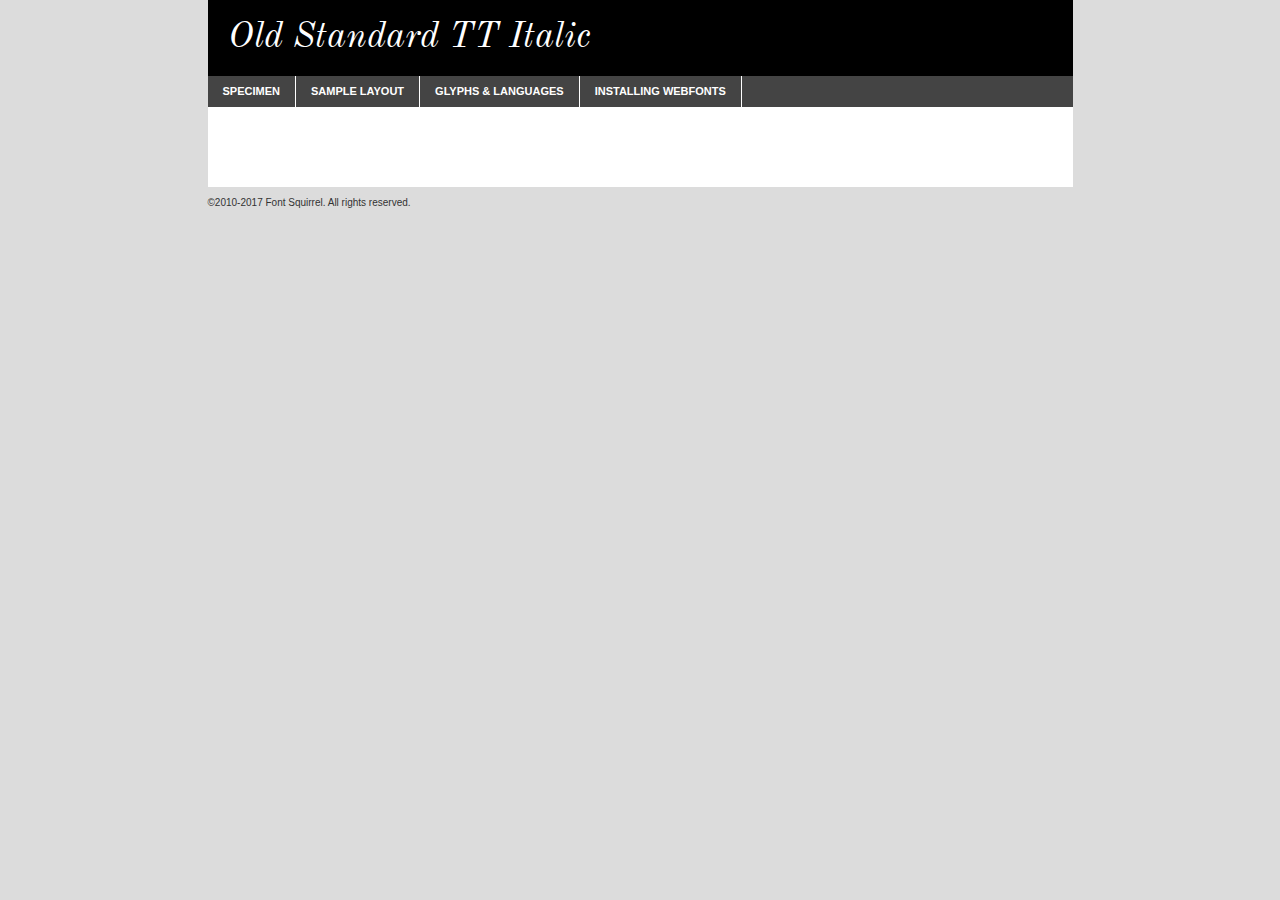
<file: fonts/Old_Standard_TT/old_standard_tt_fs/oldstandardtt-italic-demo.html>
<!DOCTYPE html PUBLIC "-//W3C//DTD XHTML 1.0 Transitional//EN"
        "http://www.w3.org/TR/xhtml1/DTD/xhtml1-transitional.dtd">

<html xmlns="http://www.w3.org/1999/xhtml" xml:lang="en" lang="en">
<head>
    <meta http-equiv="Content-Type" content="text/html; charset=utf-8"/>
    <script src="http://ajax.googleapis.com/ajax/libs/jquery/1.7.2/jquery.min.js" type="text/javascript" charset="utf-8"></script>
    <script type="text/javascript">
		(function($) {
			$.fn.easyTabs = function(option) {
				var param = jQuery.extend({ fadeSpeed: 'fast', defaultContent: 1, activeClass: 'active' }, option);
				$(this).each(function() {
					var thisId = '#' + this.id;
					if ( param.defaultContent == '' )
					{
						param.defaultContent = 1;
					}
					if ( typeof param.defaultContent == 'number' )
					{
						var defaultTab = $(thisId + ' .tabs li:eq(' + (param.defaultContent - 1) + ') a').attr('href').substr(1);
					}
					else
					{
						var defaultTab = param.defaultContent;
					}
					$(thisId + ' .tabs li a').each(function() {
						var tabToHide = $(this).attr('href').substr(1);
						$('#' + tabToHide).addClass('easytabs-tab-content');
					});
					hideAll();
					changeContent(defaultTab);

					function hideAll() {$(thisId + ' .easytabs-tab-content').hide();}

					function changeContent(tabId)
					{
						hideAll();
						$(thisId + ' .tabs li').removeClass(param.activeClass);
						$(thisId + ' .tabs li a[href=#' + tabId + ']').closest('li').addClass(param.activeClass);
						if ( param.fadeSpeed != 'none' )
						{
							$(thisId + ' #' + tabId).fadeIn(param.fadeSpeed);
						}
						else
						{
							$(thisId + ' #' + tabId).show();
						}
					}

					$(thisId + ' .tabs li').click(function() {
						var tabId = $(this).find('a').attr('href').substr(1);
						changeContent(tabId);
						return false;
					});
				});
			}
		})(jQuery);
    </script>
    <link rel="stylesheet" href="specimen_files/specimen_stylesheet.css" type="text/css" charset="utf-8"/>
    <link rel="stylesheet" href="stylesheet.css" type="text/css" charset="utf-8"/>

    <style type="text/css">
        		body {
			font-family: 'old_standard_ttitalic';
        		}

            </style>

    <title>Old Standard TT Italic Specimen</title>


    <script type="text/javascript" charset="utf-8">
		$(document).ready(function() {
			$('#container').easyTabs({ defaultContent: 1 });
		});
    </script>
</head>

<body>
<div id="container">
    <div id="header">
		Old Standard TT Italic    </div>
    <ul class="tabs">
        <li><a href="#specimen">Specimen</a></li>
        <li><a href="#layout">Sample Layout</a></li>
		        <li><a href="#glyphs">Glyphs &amp; Languages</a></li>
        <li><a href="#installing">Installing Webfonts</a></li>

    </ul>

    <div id="main_content">


        <div id="specimen">

            <div class="section">
                <div class="grid12 firstcol">
                    <div class="huge">AaBb</div>
                </div>
            </div>

            <div class="section">
                <div class="glyph_range">A&#x200B;B&#x200b;C&#x200b;D&#x200b;E&#x200b;F&#x200b;G&#x200b;H&#x200b;I&#x200b;J&#x200b;K&#x200b;L&#x200b;M&#x200b;N&#x200b;O&#x200b;P&#x200b;Q&#x200b;R&#x200b;S&#x200b;T&#x200b;U&#x200b;V&#x200b;W&#x200b;X&#x200b;Y&#x200b;Z&#x200b;a&#x200b;b&#x200b;c&#x200b;d&#x200b;e&#x200b;f&#x200b;g&#x200b;h&#x200b;i&#x200b;j&#x200b;k&#x200b;l&#x200b;m&#x200b;n&#x200b;o&#x200b;p&#x200b;q&#x200b;r&#x200b;s&#x200b;t&#x200b;u&#x200b;v&#x200b;w&#x200b;x&#x200b;y&#x200b;z&#x200b;1&#x200b;2&#x200b;3&#x200b;4&#x200b;5&#x200b;6&#x200b;7&#x200b;8&#x200b;9&#x200b;0&#x200b;&amp;&#x200b;.&#x200b;,&#x200b;?&#x200b;!&#x200b;&#64;&#x200b;(&#x200b;)&#x200b;#&#x200b;$&#x200b;%&#x200b;*&#x200b;+&#x200b;-&#x200b;=&#x200b;:&#x200b;;</div>
            </div>
            <div class="section">
                <div class="grid12 firstcol">
                    <table class="sample_table">
                        <tr>
                            <td>10</td>
                            <td class="size10">abcdefghijklmnopqrstuvwxyzABCDEFGHIJKLMNOPQRSTUVWXYZ0123456789abcdefghijklmnopqrstuvwxyzABCDEFGHIJKLMNOPQRSTUVWXYZ0123456789abcdefghijklmnopqrstuvwxyzABCDEFGHIJKLMNOPQRSTUVWXYZ</td>
                        </tr>
                        <tr>
                            <td>11</td>
                            <td class="size11">abcdefghijklmnopqrstuvwxyzABCDEFGHIJKLMNOPQRSTUVWXYZ0123456789abcdefghijklmnopqrstuvwxyzABCDEFGHIJKLMNOPQRSTUVWXYZ0123456789abcdefghijklmnopqrstuvwxyzABCDEFGHIJKLMNOPQRSTUVWXYZ</td>
                        </tr>
                        <tr>
                            <td>12</td>
                            <td class="size12">abcdefghijklmnopqrstuvwxyzABCDEFGHIJKLMNOPQRSTUVWXYZ0123456789abcdefghijklmnopqrstuvwxyzABCDEFGHIJKLMNOPQRSTUVWXYZ0123456789abcdefghijklmnopqrstuvwxyzABCDEFGHIJKLMNOPQRSTUVWXYZ</td>
                        </tr>
                        <tr>
                            <td>13</td>
                            <td class="size13">abcdefghijklmnopqrstuvwxyzABCDEFGHIJKLMNOPQRSTUVWXYZ0123456789abcdefghijklmnopqrstuvwxyzABCDEFGHIJKLMNOPQRSTUVWXYZ0123456789abcdefghijklmnopqrstuvwxyzABCDEFGHIJKLMNOPQRSTUVWXYZ</td>
                        </tr>
                        <tr>
                            <td>14</td>
                            <td class="size14">abcdefghijklmnopqrstuvwxyzABCDEFGHIJKLMNOPQRSTUVWXYZ0123456789abcdefghijklmnopqrstuvwxyzABCDEFGHIJKLMNOPQRSTUVWXYZ0123456789abcdefghijklmnopqrstuvwxyzABCDEFGHIJKLMNOPQRSTUVWXYZ</td>
                        </tr>
                        <tr>
                            <td>16</td>
                            <td class="size16">abcdefghijklmnopqrstuvwxyzABCDEFGHIJKLMNOPQRSTUVWXYZ0123456789abcdefghijklmnopqrstuvwxyzABCDEFGHIJKLMNOPQRSTUVWXYZ</td>
                        </tr>
                        <tr>
                            <td>18</td>
                            <td class="size18">abcdefghijklmnopqrstuvwxyzABCDEFGHIJKLMNOPQRSTUVWXYZ0123456789abcdefghijklmnopqrstuvwxyzABCDEFGHIJKLMNOPQRSTUVWXYZ</td>
                        </tr>
                        <tr>
                            <td>20</td>
                            <td class="size20">abcdefghijklmnopqrstuvwxyzABCDEFGHIJKLMNOPQRSTUVWXYZ0123456789abcdefghijklmnopqrstuvwxyzABCDEFGHIJKLMNOPQRSTUVWXYZ</td>
                        </tr>
                        <tr>
                            <td>24</td>
                            <td class="size24">abcdefghijklmnopqrstuvwxyzABCDEFGHIJKLMNOPQRSTUVWXYZ0123456789abcdefghijklmnopqrstuvwxyzABCDEFGHIJKLMNOPQRSTUVWXYZ</td>
                        </tr>
                        <tr>
                            <td>30</td>
                            <td class="size30">abcdefghijklmnopqrstuvwxyzABCDEFGHIJKLMNOPQRSTUVWXYZ0123456789abcdefghijklmnopqrstuvwxyzABCDEFGHIJKLMNOPQRSTUVWXYZ</td>
                        </tr>
                        <tr>
                            <td>36</td>
                            <td class="size36">abcdefghijklmnopqrstuvwxyzABCDEFGHIJKLMNOPQRSTUVWXYZ0123456789abcdefghijklmnopqrstuvwxyzABCDEFGHIJKLMNOPQRSTUVWXYZ</td>
                        </tr>
                        <tr>
                            <td>48</td>
                            <td class="size48">abcdefghijklmnopqrstuvwxyzABCDEFGHIJKLMNOPQRSTUVWXYZ0123456789abcdefghijklmnopqrstuvwxyzABCDEFGHIJKLMNOPQRSTUVWXYZ</td>
                        </tr>
                        <tr>
                            <td>60</td>
                            <td class="size60">abcdefghijklmnopqrstuvwxyzABCDEFGHIJKLMNOPQRSTUVWXYZ0123456789abcdefghijklmnopqrstuvwxyzABCDEFGHIJKLMNOPQRSTUVWXYZ</td>
                        </tr>
                        <tr>
                            <td>72</td>
                            <td class="size72">abcdefghijklmnopqrstuvwxyzABCDEFGHIJKLMNOPQRSTUVWXYZ0123456789abcdefghijklmnopqrstuvwxyzABCDEFGHIJKLMNOPQRSTUVWXYZ</td>
                        </tr>
                        <tr>
                            <td>90</td>
                            <td class="size90">abcdefghijklmnopqrstuvwxyzABCDEFGHIJKLMNOPQRSTUVWXYZ0123456789abcdefghijklmnopqrstuvwxyzABCDEFGHIJKLMNOPQRSTUVWXYZ</td>
                        </tr>
                    </table>

                </div>

            </div>


            <div class="section" id="bodycomparison">


                <div id="xheight">
                    <div class="fontbody">&#x25FC;&#x25FC;&#x25FC;&#x25FC;&#x25FC;&#x25FC;&#x25FC;&#x25FC;&#x25FC;&#x25FC;&#x25FC;&#x25FC;&#x25FC;&#x25FC;&#x25FC;&#x25FC;&#x25FC;&#x25FC;&#x25FC;&#x25FC;&#x25FC;&#x25FC;&#x25FC;&#x25FC;&#x25FC;&#x25FC;&#x25FC;&#x25FC;&#x25FC;&#x25FC;&#x25FC;&#x25FC;&#x25FC;&#x25FC;&#x25FC;&#x25FC;&#x25FC;&#x25FC;&#x25FC;&#x25FC;&#x25FC;&#x25FC;&#x25FC;&#x25FC;&#x25FC;&#x25FC;&#x25FC;&#x25FC;&#x25FC;&#x25FC;&#x25FC;&#x25FC;&#x25FC;&#x25FC;&#x25FC;&#x25FC;&#x25FC;&#x25FC;&#x25FC;&#x25FC;&#x25FC;&#x25FC;&#x25FC;&#x25FC;&#x25FC;&#x25FC;&#x25FC;&#x25FC;&#x25FC;&#x25FC;&#x25FC;&#x25FC;&#x25FC;&#x25FC;&#x25FC;&#x25FC;&#x25FC;&#x25FC;&#x25FC;&#x25FC;&#x25FC;&#x25FC;&#x25FC;&#x25FC;&#x25FC;&#x25FC;&#x25FC;&#x25FC;&#x25FC;&#x25FC;&#x25FC;&#x25FC;&#x25FC;&#x25FC;&#x25FC;&#x25FC;&#x25FC;&#x25FC;&#x25FC;body</div>
                    <div class="arialbody">body</div>
                    <div class="verdanabody">body</div>
                    <div class="georgiabody">body</div>
                </div>
                <div class="fontbody" style="z-index:1">
                    body<span>Old Standard TT Italic</span>
                </div>
                <div class="arialbody" style="z-index:1">
                    body<span>Arial</span>
                </div>
                <div class="verdanabody" style="z-index:1">
                    body<span>Verdana</span>
                </div>
                <div class="georgiabody" style="z-index:1">
                    body<span>Georgia</span>
                </div>


            </div>


            <div class="section psample psample_row1" id="">

                <div class="grid2 firstcol">
                    <p class="size10"><span>10.</span>Aenean lacinia bibendum nulla sed consectetur. Fusce dapibus, tellus ac cursus commodo, tortor mauris condimentum nibh, ut fermentum massa justo sit amet risus. Nullam id dolor id nibh ultricies vehicula ut id elit. Cum sociis natoque penatibus et magnis dis parturient montes, nascetur ridiculus mus. Nulla vitae elit libero, a pharetra augue.</p>

                </div>
                <div class="grid3">
                    <p class="size11"><span>11.</span>Aenean lacinia bibendum nulla sed consectetur. Fusce dapibus, tellus ac cursus commodo, tortor mauris condimentum nibh, ut fermentum massa justo sit amet risus. Nullam id dolor id nibh ultricies vehicula ut id elit. Cum sociis natoque penatibus et magnis dis parturient montes, nascetur ridiculus mus. Nulla vitae elit libero, a pharetra augue.</p>

                </div>
                <div class="grid3">
                    <p class="size12"><span>12.</span>Aenean lacinia bibendum nulla sed consectetur. Fusce dapibus, tellus ac cursus commodo, tortor mauris condimentum nibh, ut fermentum massa justo sit amet risus. Nullam id dolor id nibh ultricies vehicula ut id elit. Cum sociis natoque penatibus et magnis dis parturient montes, nascetur ridiculus mus. Nulla vitae elit libero, a pharetra augue.</p>

                </div>
                <div class="grid4">
                    <p class="size13"><span>13.</span>Aenean lacinia bibendum nulla sed consectetur. Fusce dapibus, tellus ac cursus commodo, tortor mauris condimentum nibh, ut fermentum massa justo sit amet risus. Nullam id dolor id nibh ultricies vehicula ut id elit. Cum sociis natoque penatibus et magnis dis parturient montes, nascetur ridiculus mus. Nulla vitae elit libero, a pharetra augue.</p>

                </div>
                <div class="white_blend"></div>

            </div>
            <div class="section psample psample_row2" id="">
                <div class="grid3 firstcol">
                    <p class="size14"><span>14.</span>Aenean lacinia bibendum nulla sed consectetur. Fusce dapibus, tellus ac cursus commodo, tortor mauris condimentum nibh, ut fermentum massa justo sit amet risus. Nullam id dolor id nibh ultricies vehicula ut id elit. Cum sociis natoque penatibus et magnis dis parturient montes, nascetur ridiculus mus. Nulla vitae elit libero, a pharetra augue.</p>

                </div>
                <div class="grid4">
                    <p class="size16"><span>16.</span>Aenean lacinia bibendum nulla sed consectetur. Fusce dapibus, tellus ac cursus commodo, tortor mauris condimentum nibh, ut fermentum massa justo sit amet risus. Nullam id dolor id nibh ultricies vehicula ut id elit. Cum sociis natoque penatibus et magnis dis parturient montes, nascetur ridiculus mus. Nulla vitae elit libero, a pharetra augue.</p>

                </div>
                <div class="grid5">
                    <p class="size18"><span>18.</span>Aenean lacinia bibendum nulla sed consectetur. Fusce dapibus, tellus ac cursus commodo, tortor mauris condimentum nibh, ut fermentum massa justo sit amet risus. Nullam id dolor id nibh ultricies vehicula ut id elit. Cum sociis natoque penatibus et magnis dis parturient montes, nascetur ridiculus mus. Nulla vitae elit libero, a pharetra augue.</p>

                </div>

                <div class="white_blend"></div>

            </div>

            <div class="section psample psample_row3" id="">
                <div class="grid5 firstcol">
                    <p class="size20"><span>20.</span>Aenean lacinia bibendum nulla sed consectetur. Fusce dapibus, tellus ac cursus commodo, tortor mauris condimentum nibh, ut fermentum massa justo sit amet risus. Nullam id dolor id nibh ultricies vehicula ut id elit. Cum sociis natoque penatibus et magnis dis parturient montes, nascetur ridiculus mus. Nulla vitae elit libero, a pharetra augue.</p>
                </div>
                <div class="grid7">
                    <p class="size24"><span>24.</span>Aenean lacinia bibendum nulla sed consectetur. Fusce dapibus, tellus ac cursus commodo, tortor mauris condimentum nibh, ut fermentum massa justo sit amet risus. Nullam id dolor id nibh ultricies vehicula ut id elit. Cum sociis natoque penatibus et magnis dis parturient montes, nascetur ridiculus mus. Nulla vitae elit libero, a pharetra augue.</p>
                </div>

                <div class="white_blend"></div>

            </div>

            <div class="section psample psample_row4" id="">
                <div class="grid12 firstcol">
                    <p class="size30"><span>30.</span>Aenean lacinia bibendum nulla sed consectetur. Fusce dapibus, tellus ac cursus commodo, tortor mauris condimentum nibh, ut fermentum massa justo sit amet risus. Nullam id dolor id nibh ultricies vehicula ut id elit. Cum sociis natoque penatibus et magnis dis parturient montes, nascetur ridiculus mus. Nulla vitae elit libero, a pharetra augue.</p>
                </div>
                <div class="white_blend"></div>

            </div>


            <div class="section psample psample_row1 fullreverse">
                <div class="grid2 firstcol">
                    <p class="size10"><span>10.</span>Aenean lacinia bibendum nulla sed consectetur. Fusce dapibus, tellus ac cursus commodo, tortor mauris condimentum nibh, ut fermentum massa justo sit amet risus. Nullam id dolor id nibh ultricies vehicula ut id elit. Cum sociis natoque penatibus et magnis dis parturient montes, nascetur ridiculus mus. Nulla vitae elit libero, a pharetra augue.</p>

                </div>
                <div class="grid3">
                    <p class="size11"><span>11.</span>Aenean lacinia bibendum nulla sed consectetur. Fusce dapibus, tellus ac cursus commodo, tortor mauris condimentum nibh, ut fermentum massa justo sit amet risus. Nullam id dolor id nibh ultricies vehicula ut id elit. Cum sociis natoque penatibus et magnis dis parturient montes, nascetur ridiculus mus. Nulla vitae elit libero, a pharetra augue.</p>

                </div>
                <div class="grid3">
                    <p class="size12"><span>12.</span>Aenean lacinia bibendum nulla sed consectetur. Fusce dapibus, tellus ac cursus commodo, tortor mauris condimentum nibh, ut fermentum massa justo sit amet risus. Nullam id dolor id nibh ultricies vehicula ut id elit. Cum sociis natoque penatibus et magnis dis parturient montes, nascetur ridiculus mus. Nulla vitae elit libero, a pharetra augue.</p>

                </div>
                <div class="grid4">
                    <p class="size13"><span>13.</span>Aenean lacinia bibendum nulla sed consectetur. Fusce dapibus, tellus ac cursus commodo, tortor mauris condimentum nibh, ut fermentum massa justo sit amet risus. Nullam id dolor id nibh ultricies vehicula ut id elit. Cum sociis natoque penatibus et magnis dis parturient montes, nascetur ridiculus mus. Nulla vitae elit libero, a pharetra augue.</p>

                </div>
                <div class="black_blend"></div>

            </div>

            <div class="section psample psample_row2 fullreverse">
                <div class="grid3 firstcol">
                    <p class="size14"><span>14.</span>Aenean lacinia bibendum nulla sed consectetur. Fusce dapibus, tellus ac cursus commodo, tortor mauris condimentum nibh, ut fermentum massa justo sit amet risus. Nullam id dolor id nibh ultricies vehicula ut id elit. Cum sociis natoque penatibus et magnis dis parturient montes, nascetur ridiculus mus. Nulla vitae elit libero, a pharetra augue.</p>

                </div>
                <div class="grid4">
                    <p class="size16"><span>16.</span>Aenean lacinia bibendum nulla sed consectetur. Fusce dapibus, tellus ac cursus commodo, tortor mauris condimentum nibh, ut fermentum massa justo sit amet risus. Nullam id dolor id nibh ultricies vehicula ut id elit. Cum sociis natoque penatibus et magnis dis parturient montes, nascetur ridiculus mus. Nulla vitae elit libero, a pharetra augue.</p>

                </div>
                <div class="grid5">
                    <p class="size18"><span>18.</span>Aenean lacinia bibendum nulla sed consectetur. Fusce dapibus, tellus ac cursus commodo, tortor mauris condimentum nibh, ut fermentum massa justo sit amet risus. Nullam id dolor id nibh ultricies vehicula ut id elit. Cum sociis natoque penatibus et magnis dis parturient montes, nascetur ridiculus mus. Nulla vitae elit libero, a pharetra augue.</p>

                </div>
                <div class="black_blend"></div>

            </div>

            <div class="section psample fullreverse psample_row3" id="">
                <div class="grid5 firstcol">
                    <p class="size20"><span>20.</span>Aenean lacinia bibendum nulla sed consectetur. Fusce dapibus, tellus ac cursus commodo, tortor mauris condimentum nibh, ut fermentum massa justo sit amet risus. Nullam id dolor id nibh ultricies vehicula ut id elit. Cum sociis natoque penatibus et magnis dis parturient montes, nascetur ridiculus mus. Nulla vitae elit libero, a pharetra augue.</p>
                </div>
                <div class="grid7">
                    <p class="size24"><span>24.</span>Aenean lacinia bibendum nulla sed consectetur. Fusce dapibus, tellus ac cursus commodo, tortor mauris condimentum nibh, ut fermentum massa justo sit amet risus. Nullam id dolor id nibh ultricies vehicula ut id elit. Cum sociis natoque penatibus et magnis dis parturient montes, nascetur ridiculus mus. Nulla vitae elit libero, a pharetra augue.</p>
                </div>

                <div class="black_blend"></div>

            </div>

            <div class="section psample fullreverse psample_row4" id="" style="border-bottom: 20px #000 solid;">
                <div class="grid12 firstcol">
                    <p class="size30"><span>30.</span>Aenean lacinia bibendum nulla sed consectetur. Fusce dapibus, tellus ac cursus commodo, tortor mauris condimentum nibh, ut fermentum massa justo sit amet risus. Nullam id dolor id nibh ultricies vehicula ut id elit. Cum sociis natoque penatibus et magnis dis parturient montes, nascetur ridiculus mus. Nulla vitae elit libero, a pharetra augue.</p>
                </div>
                <div class="black_blend"></div>

            </div>


        </div>

        <div id="layout">

            <div class="section">

                <div class="grid12 firstcol">
                    <h1>Lorem Ipsum Dolor</h1>
                    <h2>Etiam porta sem malesuada magna mollis euismod</h2>

                    <p class="byline">By <a href="#link">Aenean Lacinia</a></p>
                </div>
            </div>
            <div class="section">
                <div class="grid8 firstcol">
                    <p class="large">Donec sed odio dui. Morbi leo risus, porta ac consectetur ac, vestibulum at eros. Fusce dapibus, tellus ac cursus commodo, tortor mauris condimentum nibh, ut fermentum massa justo sit amet risus. </p>


                    <h3>Pellentesque ornare sem</h3>

                    <p>Maecenas sed diam eget risus varius blandit sit amet non magna. Maecenas faucibus mollis interdum. Donec ullamcorper nulla non metus auctor fringilla. Nullam id dolor id nibh ultricies vehicula ut id elit. Nullam id dolor id nibh ultricies vehicula ut id elit. </p>

                    <p>Aenean eu leo quam. Pellentesque ornare sem lacinia quam venenatis vestibulum. Lorem ipsum dolor sit amet, consectetur adipiscing elit. Cum sociis natoque penatibus et magnis dis parturient montes, nascetur ridiculus mus. </p>

                    <p>Nulla vitae elit libero, a pharetra augue. Praesent commodo cursus magna, vel scelerisque nisl consectetur et. Aenean lacinia bibendum nulla sed consectetur. </p>

                    <p>Nullam quis risus eget urna mollis ornare vel eu leo. Nullam quis risus eget urna mollis ornare vel eu leo. Maecenas sed diam eget risus varius blandit sit amet non magna. Donec ullamcorper nulla non metus auctor fringilla. </p>

                    <h3>Cras mattis consectetur</h3>

                    <p>Aenean eu leo quam. Pellentesque ornare sem lacinia quam venenatis vestibulum. Aenean lacinia bibendum nulla sed consectetur. Integer posuere erat a ante venenatis dapibus posuere velit aliquet. Cras mattis consectetur purus sit amet fermentum. </p>

                    <p>Nullam id dolor id nibh ultricies vehicula ut id elit. Nullam quis risus eget urna mollis ornare vel eu leo. Cras mattis consectetur purus sit amet fermentum.</p>
                </div>

                <div class="grid4 sidebar">

                    <div class="box reverse">
                        <p class="last">Nullam quis risus eget urna mollis ornare vel eu leo. Donec ullamcorper nulla non metus auctor fringilla. Cras mattis consectetur purus sit amet fermentum. Sed posuere consectetur est at lobortis. Lorem ipsum dolor sit amet, consectetur adipiscing elit. </p>
                    </div>

                    <p class="caption">Maecenas sed diam eget risus varius.</p>

                    <p>Vestibulum id ligula porta felis euismod semper. Integer posuere erat a ante venenatis dapibus posuere velit aliquet. Vestibulum id ligula porta felis euismod semper. Sed posuere consectetur est at lobortis. Maecenas sed diam eget risus varius blandit sit amet non magna. Fusce dapibus, tellus ac cursus commodo, tortor mauris condimentum nibh, ut fermentum massa justo sit amet risus. </p>


                    <p>Duis mollis, est non commodo luctus, nisi erat porttitor ligula, eget lacinia odio sem nec elit. Aenean lacinia bibendum nulla sed consectetur. Vivamus sagittis lacus vel augue laoreet rutrum faucibus dolor auctor. Aenean lacinia bibendum nulla sed consectetur. Nullam quis risus eget urna mollis ornare vel eu leo. </p>

                    <p>Praesent commodo cursus magna, vel scelerisque nisl consectetur et. Donec ullamcorper nulla non metus auctor fringilla. Maecenas faucibus mollis interdum. Fusce dapibus, tellus ac cursus commodo, tortor mauris condimentum nibh, ut fermentum massa justo sit amet risus. </p>

                </div>
            </div>

        </div>


		

        <div id="glyphs">
            <div class="section">
                <div class="grid12 firstcol">

                    <h1>Language Support</h1>
                    <p>The subset of Old Standard TT Italic in this kit supports the following languages:<br/>

						Albanian, Basque, Breton, Chamorro, Danish, Dutch, English, Faroese, Finnish, French, Frisian, Galician, German, Icelandic, Italian, Malagasy, Norwegian, Portuguese, Spanish, Alsatian, Aragonese, Arapaho, Arrernte, Asturian, Aymara, Bislama, Cebuano, Corsican, Fijian, French_creole, Genoese, Gilbertese, Greenlandic, Haitian_creole, Hiligaynon, Hmong, Hopi, Ibanag, Iloko_ilokano, Indonesian, Interglossa_glosa, Interlingua, Irish_gaelic, Jerriais, Lojban, Lombard, Luxembourgeois, Manx, Mohawk, Norfolk_pitcairnese, Occitan, Oromo, Pangasinan, Papiamento, Piedmontese, Potawatomi, Rhaeto-romance, Romansh, Rotokas, Sami_lule, Samoan, Sardinian, Scots_gaelic, Seychelles_creole, Shona, Sicilian, Somali, Southern_ndebele, Swahili, Swati_swazi, Tagalog_filipino_pilipino, Tetum, Tok_pisin, Uyghur_latinized, Volapuk, Walloon, Warlpiri, Xhosa, Yapese, Zulu, Latinbasic, Ubasic, Demo                    </p>
                    <h1>Glyph Chart</h1>
                    <p>The subset of Old Standard TT Italic in this kit includes all the glyphs listed below. Unicode entities are included above each glyph to help you insert individual characters into your layout.</p>
                    <div id="glyph_chart">

																				                                <div><p>&amp;#13;</p>&#13;</div>
																				                                <div><p>&amp;#32;</p>&#32;</div>
																				                                <div><p>&amp;#33;</p>&#33;</div>
																				                                <div><p>&amp;#34;</p>&#34;</div>
																				                                <div><p>&amp;#35;</p>&#35;</div>
																				                                <div><p>&amp;#36;</p>&#36;</div>
																				                                <div><p>&amp;#37;</p>&#37;</div>
																				                                <div><p>&amp;#38;</p>&#38;</div>
																				                                <div><p>&amp;#39;</p>&#39;</div>
																				                                <div><p>&amp;#40;</p>&#40;</div>
																				                                <div><p>&amp;#41;</p>&#41;</div>
																				                                <div><p>&amp;#42;</p>&#42;</div>
																				                                <div><p>&amp;#43;</p>&#43;</div>
																				                                <div><p>&amp;#44;</p>&#44;</div>
																				                                <div><p>&amp;#45;</p>&#45;</div>
																				                                <div><p>&amp;#46;</p>&#46;</div>
																				                                <div><p>&amp;#47;</p>&#47;</div>
																				                                <div><p>&amp;#48;</p>&#48;</div>
																				                                <div><p>&amp;#49;</p>&#49;</div>
																				                                <div><p>&amp;#50;</p>&#50;</div>
																				                                <div><p>&amp;#51;</p>&#51;</div>
																				                                <div><p>&amp;#52;</p>&#52;</div>
																				                                <div><p>&amp;#53;</p>&#53;</div>
																				                                <div><p>&amp;#54;</p>&#54;</div>
																				                                <div><p>&amp;#55;</p>&#55;</div>
																				                                <div><p>&amp;#56;</p>&#56;</div>
																				                                <div><p>&amp;#57;</p>&#57;</div>
																				                                <div><p>&amp;#58;</p>&#58;</div>
																				                                <div><p>&amp;#59;</p>&#59;</div>
																				                                <div><p>&amp;#60;</p>&#60;</div>
																				                                <div><p>&amp;#61;</p>&#61;</div>
																				                                <div><p>&amp;#62;</p>&#62;</div>
																				                                <div><p>&amp;#63;</p>&#63;</div>
																				                                <div><p>&amp;#64;</p>&#64;</div>
																				                                <div><p>&amp;#65;</p>&#65;</div>
																				                                <div><p>&amp;#66;</p>&#66;</div>
																				                                <div><p>&amp;#67;</p>&#67;</div>
																				                                <div><p>&amp;#68;</p>&#68;</div>
																				                                <div><p>&amp;#69;</p>&#69;</div>
																				                                <div><p>&amp;#70;</p>&#70;</div>
																				                                <div><p>&amp;#71;</p>&#71;</div>
																				                                <div><p>&amp;#72;</p>&#72;</div>
																				                                <div><p>&amp;#73;</p>&#73;</div>
																				                                <div><p>&amp;#74;</p>&#74;</div>
																				                                <div><p>&amp;#75;</p>&#75;</div>
																				                                <div><p>&amp;#76;</p>&#76;</div>
																				                                <div><p>&amp;#77;</p>&#77;</div>
																				                                <div><p>&amp;#78;</p>&#78;</div>
																				                                <div><p>&amp;#79;</p>&#79;</div>
																				                                <div><p>&amp;#80;</p>&#80;</div>
																				                                <div><p>&amp;#81;</p>&#81;</div>
																				                                <div><p>&amp;#82;</p>&#82;</div>
																				                                <div><p>&amp;#83;</p>&#83;</div>
																				                                <div><p>&amp;#84;</p>&#84;</div>
																				                                <div><p>&amp;#85;</p>&#85;</div>
																				                                <div><p>&amp;#86;</p>&#86;</div>
																				                                <div><p>&amp;#87;</p>&#87;</div>
																				                                <div><p>&amp;#88;</p>&#88;</div>
																				                                <div><p>&amp;#89;</p>&#89;</div>
																				                                <div><p>&amp;#90;</p>&#90;</div>
																				                                <div><p>&amp;#91;</p>&#91;</div>
																				                                <div><p>&amp;#92;</p>&#92;</div>
																				                                <div><p>&amp;#93;</p>&#93;</div>
																				                                <div><p>&amp;#94;</p>&#94;</div>
																				                                <div><p>&amp;#95;</p>&#95;</div>
																				                                <div><p>&amp;#96;</p>&#96;</div>
																				                                <div><p>&amp;#97;</p>&#97;</div>
																				                                <div><p>&amp;#98;</p>&#98;</div>
																				                                <div><p>&amp;#99;</p>&#99;</div>
																				                                <div><p>&amp;#100;</p>&#100;</div>
																				                                <div><p>&amp;#101;</p>&#101;</div>
																				                                <div><p>&amp;#102;</p>&#102;</div>
																				                                <div><p>&amp;#103;</p>&#103;</div>
																				                                <div><p>&amp;#104;</p>&#104;</div>
																				                                <div><p>&amp;#105;</p>&#105;</div>
																				                                <div><p>&amp;#106;</p>&#106;</div>
																				                                <div><p>&amp;#107;</p>&#107;</div>
																				                                <div><p>&amp;#108;</p>&#108;</div>
																				                                <div><p>&amp;#109;</p>&#109;</div>
																				                                <div><p>&amp;#110;</p>&#110;</div>
																				                                <div><p>&amp;#111;</p>&#111;</div>
																				                                <div><p>&amp;#112;</p>&#112;</div>
																				                                <div><p>&amp;#113;</p>&#113;</div>
																				                                <div><p>&amp;#114;</p>&#114;</div>
																				                                <div><p>&amp;#115;</p>&#115;</div>
																				                                <div><p>&amp;#116;</p>&#116;</div>
																				                                <div><p>&amp;#117;</p>&#117;</div>
																				                                <div><p>&amp;#118;</p>&#118;</div>
																				                                <div><p>&amp;#119;</p>&#119;</div>
																				                                <div><p>&amp;#120;</p>&#120;</div>
																				                                <div><p>&amp;#121;</p>&#121;</div>
																				                                <div><p>&amp;#122;</p>&#122;</div>
																				                                <div><p>&amp;#123;</p>&#123;</div>
																				                                <div><p>&amp;#124;</p>&#124;</div>
																				                                <div><p>&amp;#125;</p>&#125;</div>
																				                                <div><p>&amp;#126;</p>&#126;</div>
																				                                <div><p>&amp;#160;</p>&#160;</div>
																				                                <div><p>&amp;#161;</p>&#161;</div>
																				                                <div><p>&amp;#162;</p>&#162;</div>
																				                                <div><p>&amp;#163;</p>&#163;</div>
																				                                <div><p>&amp;#164;</p>&#164;</div>
																				                                <div><p>&amp;#165;</p>&#165;</div>
																				                                <div><p>&amp;#166;</p>&#166;</div>
																				                                <div><p>&amp;#167;</p>&#167;</div>
																				                                <div><p>&amp;#168;</p>&#168;</div>
																				                                <div><p>&amp;#169;</p>&#169;</div>
																				                                <div><p>&amp;#170;</p>&#170;</div>
																				                                <div><p>&amp;#171;</p>&#171;</div>
																				                                <div><p>&amp;#172;</p>&#172;</div>
																				                                <div><p>&amp;#173;</p>&#173;</div>
																				                                <div><p>&amp;#174;</p>&#174;</div>
																				                                <div><p>&amp;#175;</p>&#175;</div>
																				                                <div><p>&amp;#176;</p>&#176;</div>
																				                                <div><p>&amp;#177;</p>&#177;</div>
																				                                <div><p>&amp;#178;</p>&#178;</div>
																				                                <div><p>&amp;#179;</p>&#179;</div>
																				                                <div><p>&amp;#180;</p>&#180;</div>
																				                                <div><p>&amp;#181;</p>&#181;</div>
																				                                <div><p>&amp;#182;</p>&#182;</div>
																				                                <div><p>&amp;#183;</p>&#183;</div>
																				                                <div><p>&amp;#184;</p>&#184;</div>
																				                                <div><p>&amp;#185;</p>&#185;</div>
																				                                <div><p>&amp;#186;</p>&#186;</div>
																				                                <div><p>&amp;#187;</p>&#187;</div>
																				                                <div><p>&amp;#188;</p>&#188;</div>
																				                                <div><p>&amp;#189;</p>&#189;</div>
																				                                <div><p>&amp;#190;</p>&#190;</div>
																				                                <div><p>&amp;#191;</p>&#191;</div>
																				                                <div><p>&amp;#192;</p>&#192;</div>
																				                                <div><p>&amp;#193;</p>&#193;</div>
																				                                <div><p>&amp;#194;</p>&#194;</div>
																				                                <div><p>&amp;#195;</p>&#195;</div>
																				                                <div><p>&amp;#196;</p>&#196;</div>
																				                                <div><p>&amp;#197;</p>&#197;</div>
																				                                <div><p>&amp;#198;</p>&#198;</div>
																				                                <div><p>&amp;#199;</p>&#199;</div>
																				                                <div><p>&amp;#200;</p>&#200;</div>
																				                                <div><p>&amp;#201;</p>&#201;</div>
																				                                <div><p>&amp;#202;</p>&#202;</div>
																				                                <div><p>&amp;#203;</p>&#203;</div>
																				                                <div><p>&amp;#204;</p>&#204;</div>
																				                                <div><p>&amp;#205;</p>&#205;</div>
																				                                <div><p>&amp;#206;</p>&#206;</div>
																				                                <div><p>&amp;#207;</p>&#207;</div>
																				                                <div><p>&amp;#208;</p>&#208;</div>
																				                                <div><p>&amp;#209;</p>&#209;</div>
																				                                <div><p>&amp;#210;</p>&#210;</div>
																				                                <div><p>&amp;#211;</p>&#211;</div>
																				                                <div><p>&amp;#212;</p>&#212;</div>
																				                                <div><p>&amp;#213;</p>&#213;</div>
																				                                <div><p>&amp;#214;</p>&#214;</div>
																				                                <div><p>&amp;#215;</p>&#215;</div>
																				                                <div><p>&amp;#216;</p>&#216;</div>
																				                                <div><p>&amp;#217;</p>&#217;</div>
																				                                <div><p>&amp;#218;</p>&#218;</div>
																				                                <div><p>&amp;#219;</p>&#219;</div>
																				                                <div><p>&amp;#220;</p>&#220;</div>
																				                                <div><p>&amp;#221;</p>&#221;</div>
																				                                <div><p>&amp;#222;</p>&#222;</div>
																				                                <div><p>&amp;#223;</p>&#223;</div>
																				                                <div><p>&amp;#224;</p>&#224;</div>
																				                                <div><p>&amp;#225;</p>&#225;</div>
																				                                <div><p>&amp;#226;</p>&#226;</div>
																				                                <div><p>&amp;#227;</p>&#227;</div>
																				                                <div><p>&amp;#228;</p>&#228;</div>
																				                                <div><p>&amp;#229;</p>&#229;</div>
																				                                <div><p>&amp;#230;</p>&#230;</div>
																				                                <div><p>&amp;#231;</p>&#231;</div>
																				                                <div><p>&amp;#232;</p>&#232;</div>
																				                                <div><p>&amp;#233;</p>&#233;</div>
																				                                <div><p>&amp;#234;</p>&#234;</div>
																				                                <div><p>&amp;#235;</p>&#235;</div>
																				                                <div><p>&amp;#236;</p>&#236;</div>
																				                                <div><p>&amp;#237;</p>&#237;</div>
																				                                <div><p>&amp;#238;</p>&#238;</div>
																				                                <div><p>&amp;#239;</p>&#239;</div>
																				                                <div><p>&amp;#240;</p>&#240;</div>
																				                                <div><p>&amp;#241;</p>&#241;</div>
																				                                <div><p>&amp;#242;</p>&#242;</div>
																				                                <div><p>&amp;#243;</p>&#243;</div>
																				                                <div><p>&amp;#244;</p>&#244;</div>
																				                                <div><p>&amp;#245;</p>&#245;</div>
																				                                <div><p>&amp;#246;</p>&#246;</div>
																				                                <div><p>&amp;#247;</p>&#247;</div>
																				                                <div><p>&amp;#248;</p>&#248;</div>
																				                                <div><p>&amp;#249;</p>&#249;</div>
																				                                <div><p>&amp;#250;</p>&#250;</div>
																				                                <div><p>&amp;#251;</p>&#251;</div>
																				                                <div><p>&amp;#252;</p>&#252;</div>
																				                                <div><p>&amp;#253;</p>&#253;</div>
																				                                <div><p>&amp;#254;</p>&#254;</div>
																				                                <div><p>&amp;#255;</p>&#255;</div>
																				                                <div><p>&amp;#338;</p>&#338;</div>
																				                                <div><p>&amp;#339;</p>&#339;</div>
																				                                <div><p>&amp;#376;</p>&#376;</div>
																				                                <div><p>&amp;#710;</p>&#710;</div>
																				                                <div><p>&amp;#732;</p>&#732;</div>
																				                                <div><p>&amp;#8192;</p>&#8192;</div>
																				                                <div><p>&amp;#8193;</p>&#8193;</div>
																				                                <div><p>&amp;#8194;</p>&#8194;</div>
																				                                <div><p>&amp;#8195;</p>&#8195;</div>
																				                                <div><p>&amp;#8196;</p>&#8196;</div>
																				                                <div><p>&amp;#8197;</p>&#8197;</div>
																				                                <div><p>&amp;#8198;</p>&#8198;</div>
																				                                <div><p>&amp;#8199;</p>&#8199;</div>
																				                                <div><p>&amp;#8200;</p>&#8200;</div>
																				                                <div><p>&amp;#8201;</p>&#8201;</div>
																				                                <div><p>&amp;#8202;</p>&#8202;</div>
																				                                <div><p>&amp;#8208;</p>&#8208;</div>
																				                                <div><p>&amp;#8209;</p>&#8209;</div>
																				                                <div><p>&amp;#8210;</p>&#8210;</div>
																				                                <div><p>&amp;#8211;</p>&#8211;</div>
																				                                <div><p>&amp;#8212;</p>&#8212;</div>
																				                                <div><p>&amp;#8216;</p>&#8216;</div>
																				                                <div><p>&amp;#8217;</p>&#8217;</div>
																				                                <div><p>&amp;#8218;</p>&#8218;</div>
																				                                <div><p>&amp;#8220;</p>&#8220;</div>
																				                                <div><p>&amp;#8221;</p>&#8221;</div>
																				                                <div><p>&amp;#8222;</p>&#8222;</div>
																				                                <div><p>&amp;#8226;</p>&#8226;</div>
																				                                <div><p>&amp;#8230;</p>&#8230;</div>
																				                                <div><p>&amp;#8239;</p>&#8239;</div>
																				                                <div><p>&amp;#8249;</p>&#8249;</div>
																				                                <div><p>&amp;#8250;</p>&#8250;</div>
																				                                <div><p>&amp;#8287;</p>&#8287;</div>
																				                                <div><p>&amp;#8364;</p>&#8364;</div>
																				                                <div><p>&amp;#8482;</p>&#8482;</div>
																				                                <div><p>&amp;#9724;</p>&#9724;</div>
																				                                <div><p>&amp;#64257;</p>&#64257;</div>
																				                                <div><p>&amp;#64258;</p>&#64258;</div>
																																													                    </div>
                </div>


            </div>
        </div>


        <div id="specs">

        </div>

        <div id="installing">
            <div class="section">
                <div class="grid7 firstcol">
                    <h1>Installing Webfonts</h1>

                    <p>Webfonts are supported by all major browser platforms but not all in the same way. There are currently four different font formats that must be included in order to target all browsers. This includes TTF, WOFF, EOT and SVG.</p>

                    <h2>1. Upload your webfonts</h2>
                    <p>You must upload your webfont kit to your website. They should be in or near the same directory as your CSS files.</p>

                    <h2>2. Include the webfont stylesheet</h2>
                    <p>A special CSS @font-face declaration helps the various browsers select the appropriate font it needs without causing you a bunch of headaches. Learn more about this syntax by reading the <a href="https://www.fontspring.com/blog/further-hardening-of-the-bulletproof-syntax">Fontspring blog post</a> about it. The code for it is as follows:</p>


                    <code>
                        @font-face{
                        font-family: 'MyWebFont';
                        src: url('WebFont.eot');
                        src: url('WebFont.eot?#iefix') format('embedded-opentype'),
                        url('WebFont.woff') format('woff'),
                        url('WebFont.ttf') format('truetype'),
                        url('WebFont.svg#webfont') format('svg');
                        }
                    </code>

                    <p>We've already gone ahead and generated the code for you. All you have to do is link to the stylesheet in your HTML, like this:</p>
                    <code>&lt;link rel=&quot;stylesheet&quot; href=&quot;stylesheet.css&quot; type=&quot;text/css&quot; charset=&quot;utf-8&quot; /&gt;</code>

                    <h2>3. Modify your own stylesheet</h2>
                    <p>To take advantage of your new fonts, you must tell your stylesheet to use them. Look at the original @font-face declaration above and find the property called "font-family." The name linked there will be what you use to reference the font. Prepend that webfont name to the font stack in the "font-family" property, inside the selector you want to change. For example:</p>
                    <code>p { font-family: 'WebFont', Arial, sans-serif; }</code>

                    <h2>4. Test</h2>
                    <p>Getting webfonts to work cross-browser <em>can</em> be tricky. Use the information in the sidebar to help you if you find that fonts aren't loading in a particular browser.</p>
                </div>

                <div class="grid5 sidebar">
                    <div class="box">
                        <h2>Troubleshooting<br/>Font-Face Problems</h2>
                        <p>Having trouble getting your webfonts to load in your new website? Here are some tips to sort out what might be the problem.</p>

                        <h3>Fonts not showing in any browser</h3>

                        <p>This sounds like you need to work on the plumbing. You either did not upload the fonts to the correct directory, or you did not link the fonts properly in the CSS. If you've confirmed that all this is correct and you still have a problem, take a look at your .htaccess file and see if requests are getting intercepted.</p>

                        <h3>Fonts not loading in iPhone or iPad</h3>

                        <p>The most common problem here is that you are serving the fonts from an IIS server. IIS refuses to serve files that have unknown MIME types. If that is the case, you must set the MIME type for SVG to "image/svg+xml" in the server settings. Follow these instructions from Microsoft if you need help.</p>

                        <h3>Fonts not loading in Firefox</h3>

                        <p>The primary reason for this failure? You are still using a version Firefox older than 3.5. So upgrade already! If that isn't it, then you are very likely serving fonts from a different domain. Firefox requires that all font assets be served from the same domain. Lastly it is possible that you need to add WOFF to your list of MIME types (if you are serving via IIS.)</p>

                        <h3>Fonts not loading in IE</h3>

                        <p>Are you looking at Internet Explorer on an actual Windows machine or are you cheating by using a service like Adobe BrowserLab? Many of these screenshot services do not render @font-face for IE. Best to test it on a real machine.</p>

                        <h3>Fonts not loading in IE9</h3>

                        <p>IE9, like Firefox, requires that fonts be served from the same domain as the website. Make sure that is the case.</p>
                    </div>
                </div>
            </div>

        </div>

    </div>
    <div id="footer">
        <p>&copy;2010-2017 Font Squirrel. All rights reserved.</p>
    </div>
</div>
</body>
</html>
</file>
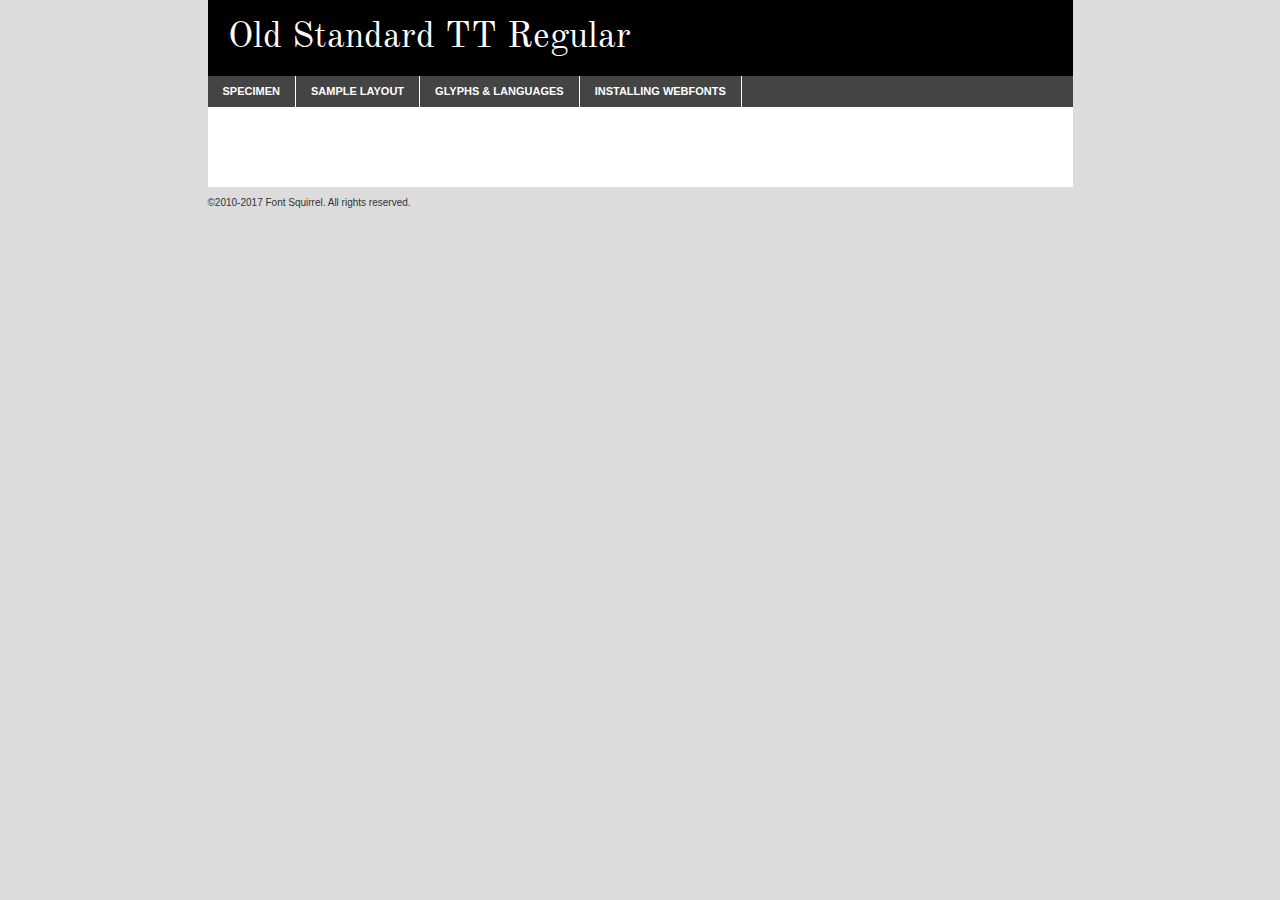
<file: fonts/Old_Standard_TT/old_standard_tt_fs/oldstandardtt-regular-demo.html>
<!DOCTYPE html PUBLIC "-//W3C//DTD XHTML 1.0 Transitional//EN"
        "http://www.w3.org/TR/xhtml1/DTD/xhtml1-transitional.dtd">

<html xmlns="http://www.w3.org/1999/xhtml" xml:lang="en" lang="en">
<head>
    <meta http-equiv="Content-Type" content="text/html; charset=utf-8"/>
    <script src="http://ajax.googleapis.com/ajax/libs/jquery/1.7.2/jquery.min.js" type="text/javascript" charset="utf-8"></script>
    <script type="text/javascript">
		(function($) {
			$.fn.easyTabs = function(option) {
				var param = jQuery.extend({ fadeSpeed: 'fast', defaultContent: 1, activeClass: 'active' }, option);
				$(this).each(function() {
					var thisId = '#' + this.id;
					if ( param.defaultContent == '' )
					{
						param.defaultContent = 1;
					}
					if ( typeof param.defaultContent == 'number' )
					{
						var defaultTab = $(thisId + ' .tabs li:eq(' + (param.defaultContent - 1) + ') a').attr('href').substr(1);
					}
					else
					{
						var defaultTab = param.defaultContent;
					}
					$(thisId + ' .tabs li a').each(function() {
						var tabToHide = $(this).attr('href').substr(1);
						$('#' + tabToHide).addClass('easytabs-tab-content');
					});
					hideAll();
					changeContent(defaultTab);

					function hideAll() {$(thisId + ' .easytabs-tab-content').hide();}

					function changeContent(tabId)
					{
						hideAll();
						$(thisId + ' .tabs li').removeClass(param.activeClass);
						$(thisId + ' .tabs li a[href=#' + tabId + ']').closest('li').addClass(param.activeClass);
						if ( param.fadeSpeed != 'none' )
						{
							$(thisId + ' #' + tabId).fadeIn(param.fadeSpeed);
						}
						else
						{
							$(thisId + ' #' + tabId).show();
						}
					}

					$(thisId + ' .tabs li').click(function() {
						var tabId = $(this).find('a').attr('href').substr(1);
						changeContent(tabId);
						return false;
					});
				});
			}
		})(jQuery);
    </script>
    <link rel="stylesheet" href="specimen_files/specimen_stylesheet.css" type="text/css" charset="utf-8"/>
    <link rel="stylesheet" href="stylesheet.css" type="text/css" charset="utf-8"/>

    <style type="text/css">
        		body {
			font-family: 'old_standard_ttregular';
        		}

            </style>

    <title>Old Standard TT Regular Specimen</title>


    <script type="text/javascript" charset="utf-8">
		$(document).ready(function() {
			$('#container').easyTabs({ defaultContent: 1 });
		});
    </script>
</head>

<body>
<div id="container">
    <div id="header">
		Old Standard TT Regular    </div>
    <ul class="tabs">
        <li><a href="#specimen">Specimen</a></li>
        <li><a href="#layout">Sample Layout</a></li>
		        <li><a href="#glyphs">Glyphs &amp; Languages</a></li>
        <li><a href="#installing">Installing Webfonts</a></li>

    </ul>

    <div id="main_content">


        <div id="specimen">

            <div class="section">
                <div class="grid12 firstcol">
                    <div class="huge">AaBb</div>
                </div>
            </div>

            <div class="section">
                <div class="glyph_range">A&#x200B;B&#x200b;C&#x200b;D&#x200b;E&#x200b;F&#x200b;G&#x200b;H&#x200b;I&#x200b;J&#x200b;K&#x200b;L&#x200b;M&#x200b;N&#x200b;O&#x200b;P&#x200b;Q&#x200b;R&#x200b;S&#x200b;T&#x200b;U&#x200b;V&#x200b;W&#x200b;X&#x200b;Y&#x200b;Z&#x200b;a&#x200b;b&#x200b;c&#x200b;d&#x200b;e&#x200b;f&#x200b;g&#x200b;h&#x200b;i&#x200b;j&#x200b;k&#x200b;l&#x200b;m&#x200b;n&#x200b;o&#x200b;p&#x200b;q&#x200b;r&#x200b;s&#x200b;t&#x200b;u&#x200b;v&#x200b;w&#x200b;x&#x200b;y&#x200b;z&#x200b;1&#x200b;2&#x200b;3&#x200b;4&#x200b;5&#x200b;6&#x200b;7&#x200b;8&#x200b;9&#x200b;0&#x200b;&amp;&#x200b;.&#x200b;,&#x200b;?&#x200b;!&#x200b;&#64;&#x200b;(&#x200b;)&#x200b;#&#x200b;$&#x200b;%&#x200b;*&#x200b;+&#x200b;-&#x200b;=&#x200b;:&#x200b;;</div>
            </div>
            <div class="section">
                <div class="grid12 firstcol">
                    <table class="sample_table">
                        <tr>
                            <td>10</td>
                            <td class="size10">abcdefghijklmnopqrstuvwxyzABCDEFGHIJKLMNOPQRSTUVWXYZ0123456789abcdefghijklmnopqrstuvwxyzABCDEFGHIJKLMNOPQRSTUVWXYZ0123456789abcdefghijklmnopqrstuvwxyzABCDEFGHIJKLMNOPQRSTUVWXYZ</td>
                        </tr>
                        <tr>
                            <td>11</td>
                            <td class="size11">abcdefghijklmnopqrstuvwxyzABCDEFGHIJKLMNOPQRSTUVWXYZ0123456789abcdefghijklmnopqrstuvwxyzABCDEFGHIJKLMNOPQRSTUVWXYZ0123456789abcdefghijklmnopqrstuvwxyzABCDEFGHIJKLMNOPQRSTUVWXYZ</td>
                        </tr>
                        <tr>
                            <td>12</td>
                            <td class="size12">abcdefghijklmnopqrstuvwxyzABCDEFGHIJKLMNOPQRSTUVWXYZ0123456789abcdefghijklmnopqrstuvwxyzABCDEFGHIJKLMNOPQRSTUVWXYZ0123456789abcdefghijklmnopqrstuvwxyzABCDEFGHIJKLMNOPQRSTUVWXYZ</td>
                        </tr>
                        <tr>
                            <td>13</td>
                            <td class="size13">abcdefghijklmnopqrstuvwxyzABCDEFGHIJKLMNOPQRSTUVWXYZ0123456789abcdefghijklmnopqrstuvwxyzABCDEFGHIJKLMNOPQRSTUVWXYZ0123456789abcdefghijklmnopqrstuvwxyzABCDEFGHIJKLMNOPQRSTUVWXYZ</td>
                        </tr>
                        <tr>
                            <td>14</td>
                            <td class="size14">abcdefghijklmnopqrstuvwxyzABCDEFGHIJKLMNOPQRSTUVWXYZ0123456789abcdefghijklmnopqrstuvwxyzABCDEFGHIJKLMNOPQRSTUVWXYZ0123456789abcdefghijklmnopqrstuvwxyzABCDEFGHIJKLMNOPQRSTUVWXYZ</td>
                        </tr>
                        <tr>
                            <td>16</td>
                            <td class="size16">abcdefghijklmnopqrstuvwxyzABCDEFGHIJKLMNOPQRSTUVWXYZ0123456789abcdefghijklmnopqrstuvwxyzABCDEFGHIJKLMNOPQRSTUVWXYZ</td>
                        </tr>
                        <tr>
                            <td>18</td>
                            <td class="size18">abcdefghijklmnopqrstuvwxyzABCDEFGHIJKLMNOPQRSTUVWXYZ0123456789abcdefghijklmnopqrstuvwxyzABCDEFGHIJKLMNOPQRSTUVWXYZ</td>
                        </tr>
                        <tr>
                            <td>20</td>
                            <td class="size20">abcdefghijklmnopqrstuvwxyzABCDEFGHIJKLMNOPQRSTUVWXYZ0123456789abcdefghijklmnopqrstuvwxyzABCDEFGHIJKLMNOPQRSTUVWXYZ</td>
                        </tr>
                        <tr>
                            <td>24</td>
                            <td class="size24">abcdefghijklmnopqrstuvwxyzABCDEFGHIJKLMNOPQRSTUVWXYZ0123456789abcdefghijklmnopqrstuvwxyzABCDEFGHIJKLMNOPQRSTUVWXYZ</td>
                        </tr>
                        <tr>
                            <td>30</td>
                            <td class="size30">abcdefghijklmnopqrstuvwxyzABCDEFGHIJKLMNOPQRSTUVWXYZ0123456789abcdefghijklmnopqrstuvwxyzABCDEFGHIJKLMNOPQRSTUVWXYZ</td>
                        </tr>
                        <tr>
                            <td>36</td>
                            <td class="size36">abcdefghijklmnopqrstuvwxyzABCDEFGHIJKLMNOPQRSTUVWXYZ0123456789abcdefghijklmnopqrstuvwxyzABCDEFGHIJKLMNOPQRSTUVWXYZ</td>
                        </tr>
                        <tr>
                            <td>48</td>
                            <td class="size48">abcdefghijklmnopqrstuvwxyzABCDEFGHIJKLMNOPQRSTUVWXYZ0123456789abcdefghijklmnopqrstuvwxyzABCDEFGHIJKLMNOPQRSTUVWXYZ</td>
                        </tr>
                        <tr>
                            <td>60</td>
                            <td class="size60">abcdefghijklmnopqrstuvwxyzABCDEFGHIJKLMNOPQRSTUVWXYZ0123456789abcdefghijklmnopqrstuvwxyzABCDEFGHIJKLMNOPQRSTUVWXYZ</td>
                        </tr>
                        <tr>
                            <td>72</td>
                            <td class="size72">abcdefghijklmnopqrstuvwxyzABCDEFGHIJKLMNOPQRSTUVWXYZ0123456789abcdefghijklmnopqrstuvwxyzABCDEFGHIJKLMNOPQRSTUVWXYZ</td>
                        </tr>
                        <tr>
                            <td>90</td>
                            <td class="size90">abcdefghijklmnopqrstuvwxyzABCDEFGHIJKLMNOPQRSTUVWXYZ0123456789abcdefghijklmnopqrstuvwxyzABCDEFGHIJKLMNOPQRSTUVWXYZ</td>
                        </tr>
                    </table>

                </div>

            </div>


            <div class="section" id="bodycomparison">


                <div id="xheight">
                    <div class="fontbody">&#x25FC;&#x25FC;&#x25FC;&#x25FC;&#x25FC;&#x25FC;&#x25FC;&#x25FC;&#x25FC;&#x25FC;&#x25FC;&#x25FC;&#x25FC;&#x25FC;&#x25FC;&#x25FC;&#x25FC;&#x25FC;&#x25FC;&#x25FC;&#x25FC;&#x25FC;&#x25FC;&#x25FC;&#x25FC;&#x25FC;&#x25FC;&#x25FC;&#x25FC;&#x25FC;&#x25FC;&#x25FC;&#x25FC;&#x25FC;&#x25FC;&#x25FC;&#x25FC;&#x25FC;&#x25FC;&#x25FC;&#x25FC;&#x25FC;&#x25FC;&#x25FC;&#x25FC;&#x25FC;&#x25FC;&#x25FC;&#x25FC;&#x25FC;&#x25FC;&#x25FC;&#x25FC;&#x25FC;&#x25FC;&#x25FC;&#x25FC;&#x25FC;&#x25FC;&#x25FC;&#x25FC;&#x25FC;&#x25FC;&#x25FC;&#x25FC;&#x25FC;&#x25FC;&#x25FC;&#x25FC;&#x25FC;&#x25FC;&#x25FC;&#x25FC;&#x25FC;&#x25FC;&#x25FC;&#x25FC;&#x25FC;&#x25FC;&#x25FC;&#x25FC;&#x25FC;&#x25FC;&#x25FC;&#x25FC;&#x25FC;&#x25FC;&#x25FC;&#x25FC;&#x25FC;&#x25FC;&#x25FC;&#x25FC;&#x25FC;&#x25FC;&#x25FC;&#x25FC;&#x25FC;&#x25FC;body</div>
                    <div class="arialbody">body</div>
                    <div class="verdanabody">body</div>
                    <div class="georgiabody">body</div>
                </div>
                <div class="fontbody" style="z-index:1">
                    body<span>Old Standard TT Regular</span>
                </div>
                <div class="arialbody" style="z-index:1">
                    body<span>Arial</span>
                </div>
                <div class="verdanabody" style="z-index:1">
                    body<span>Verdana</span>
                </div>
                <div class="georgiabody" style="z-index:1">
                    body<span>Georgia</span>
                </div>


            </div>


            <div class="section psample psample_row1" id="">

                <div class="grid2 firstcol">
                    <p class="size10"><span>10.</span>Aenean lacinia bibendum nulla sed consectetur. Fusce dapibus, tellus ac cursus commodo, tortor mauris condimentum nibh, ut fermentum massa justo sit amet risus. Nullam id dolor id nibh ultricies vehicula ut id elit. Cum sociis natoque penatibus et magnis dis parturient montes, nascetur ridiculus mus. Nulla vitae elit libero, a pharetra augue.</p>

                </div>
                <div class="grid3">
                    <p class="size11"><span>11.</span>Aenean lacinia bibendum nulla sed consectetur. Fusce dapibus, tellus ac cursus commodo, tortor mauris condimentum nibh, ut fermentum massa justo sit amet risus. Nullam id dolor id nibh ultricies vehicula ut id elit. Cum sociis natoque penatibus et magnis dis parturient montes, nascetur ridiculus mus. Nulla vitae elit libero, a pharetra augue.</p>

                </div>
                <div class="grid3">
                    <p class="size12"><span>12.</span>Aenean lacinia bibendum nulla sed consectetur. Fusce dapibus, tellus ac cursus commodo, tortor mauris condimentum nibh, ut fermentum massa justo sit amet risus. Nullam id dolor id nibh ultricies vehicula ut id elit. Cum sociis natoque penatibus et magnis dis parturient montes, nascetur ridiculus mus. Nulla vitae elit libero, a pharetra augue.</p>

                </div>
                <div class="grid4">
                    <p class="size13"><span>13.</span>Aenean lacinia bibendum nulla sed consectetur. Fusce dapibus, tellus ac cursus commodo, tortor mauris condimentum nibh, ut fermentum massa justo sit amet risus. Nullam id dolor id nibh ultricies vehicula ut id elit. Cum sociis natoque penatibus et magnis dis parturient montes, nascetur ridiculus mus. Nulla vitae elit libero, a pharetra augue.</p>

                </div>
                <div class="white_blend"></div>

            </div>
            <div class="section psample psample_row2" id="">
                <div class="grid3 firstcol">
                    <p class="size14"><span>14.</span>Aenean lacinia bibendum nulla sed consectetur. Fusce dapibus, tellus ac cursus commodo, tortor mauris condimentum nibh, ut fermentum massa justo sit amet risus. Nullam id dolor id nibh ultricies vehicula ut id elit. Cum sociis natoque penatibus et magnis dis parturient montes, nascetur ridiculus mus. Nulla vitae elit libero, a pharetra augue.</p>

                </div>
                <div class="grid4">
                    <p class="size16"><span>16.</span>Aenean lacinia bibendum nulla sed consectetur. Fusce dapibus, tellus ac cursus commodo, tortor mauris condimentum nibh, ut fermentum massa justo sit amet risus. Nullam id dolor id nibh ultricies vehicula ut id elit. Cum sociis natoque penatibus et magnis dis parturient montes, nascetur ridiculus mus. Nulla vitae elit libero, a pharetra augue.</p>

                </div>
                <div class="grid5">
                    <p class="size18"><span>18.</span>Aenean lacinia bibendum nulla sed consectetur. Fusce dapibus, tellus ac cursus commodo, tortor mauris condimentum nibh, ut fermentum massa justo sit amet risus. Nullam id dolor id nibh ultricies vehicula ut id elit. Cum sociis natoque penatibus et magnis dis parturient montes, nascetur ridiculus mus. Nulla vitae elit libero, a pharetra augue.</p>

                </div>

                <div class="white_blend"></div>

            </div>

            <div class="section psample psample_row3" id="">
                <div class="grid5 firstcol">
                    <p class="size20"><span>20.</span>Aenean lacinia bibendum nulla sed consectetur. Fusce dapibus, tellus ac cursus commodo, tortor mauris condimentum nibh, ut fermentum massa justo sit amet risus. Nullam id dolor id nibh ultricies vehicula ut id elit. Cum sociis natoque penatibus et magnis dis parturient montes, nascetur ridiculus mus. Nulla vitae elit libero, a pharetra augue.</p>
                </div>
                <div class="grid7">
                    <p class="size24"><span>24.</span>Aenean lacinia bibendum nulla sed consectetur. Fusce dapibus, tellus ac cursus commodo, tortor mauris condimentum nibh, ut fermentum massa justo sit amet risus. Nullam id dolor id nibh ultricies vehicula ut id elit. Cum sociis natoque penatibus et magnis dis parturient montes, nascetur ridiculus mus. Nulla vitae elit libero, a pharetra augue.</p>
                </div>

                <div class="white_blend"></div>

            </div>

            <div class="section psample psample_row4" id="">
                <div class="grid12 firstcol">
                    <p class="size30"><span>30.</span>Aenean lacinia bibendum nulla sed consectetur. Fusce dapibus, tellus ac cursus commodo, tortor mauris condimentum nibh, ut fermentum massa justo sit amet risus. Nullam id dolor id nibh ultricies vehicula ut id elit. Cum sociis natoque penatibus et magnis dis parturient montes, nascetur ridiculus mus. Nulla vitae elit libero, a pharetra augue.</p>
                </div>
                <div class="white_blend"></div>

            </div>


            <div class="section psample psample_row1 fullreverse">
                <div class="grid2 firstcol">
                    <p class="size10"><span>10.</span>Aenean lacinia bibendum nulla sed consectetur. Fusce dapibus, tellus ac cursus commodo, tortor mauris condimentum nibh, ut fermentum massa justo sit amet risus. Nullam id dolor id nibh ultricies vehicula ut id elit. Cum sociis natoque penatibus et magnis dis parturient montes, nascetur ridiculus mus. Nulla vitae elit libero, a pharetra augue.</p>

                </div>
                <div class="grid3">
                    <p class="size11"><span>11.</span>Aenean lacinia bibendum nulla sed consectetur. Fusce dapibus, tellus ac cursus commodo, tortor mauris condimentum nibh, ut fermentum massa justo sit amet risus. Nullam id dolor id nibh ultricies vehicula ut id elit. Cum sociis natoque penatibus et magnis dis parturient montes, nascetur ridiculus mus. Nulla vitae elit libero, a pharetra augue.</p>

                </div>
                <div class="grid3">
                    <p class="size12"><span>12.</span>Aenean lacinia bibendum nulla sed consectetur. Fusce dapibus, tellus ac cursus commodo, tortor mauris condimentum nibh, ut fermentum massa justo sit amet risus. Nullam id dolor id nibh ultricies vehicula ut id elit. Cum sociis natoque penatibus et magnis dis parturient montes, nascetur ridiculus mus. Nulla vitae elit libero, a pharetra augue.</p>

                </div>
                <div class="grid4">
                    <p class="size13"><span>13.</span>Aenean lacinia bibendum nulla sed consectetur. Fusce dapibus, tellus ac cursus commodo, tortor mauris condimentum nibh, ut fermentum massa justo sit amet risus. Nullam id dolor id nibh ultricies vehicula ut id elit. Cum sociis natoque penatibus et magnis dis parturient montes, nascetur ridiculus mus. Nulla vitae elit libero, a pharetra augue.</p>

                </div>
                <div class="black_blend"></div>

            </div>

            <div class="section psample psample_row2 fullreverse">
                <div class="grid3 firstcol">
                    <p class="size14"><span>14.</span>Aenean lacinia bibendum nulla sed consectetur. Fusce dapibus, tellus ac cursus commodo, tortor mauris condimentum nibh, ut fermentum massa justo sit amet risus. Nullam id dolor id nibh ultricies vehicula ut id elit. Cum sociis natoque penatibus et magnis dis parturient montes, nascetur ridiculus mus. Nulla vitae elit libero, a pharetra augue.</p>

                </div>
                <div class="grid4">
                    <p class="size16"><span>16.</span>Aenean lacinia bibendum nulla sed consectetur. Fusce dapibus, tellus ac cursus commodo, tortor mauris condimentum nibh, ut fermentum massa justo sit amet risus. Nullam id dolor id nibh ultricies vehicula ut id elit. Cum sociis natoque penatibus et magnis dis parturient montes, nascetur ridiculus mus. Nulla vitae elit libero, a pharetra augue.</p>

                </div>
                <div class="grid5">
                    <p class="size18"><span>18.</span>Aenean lacinia bibendum nulla sed consectetur. Fusce dapibus, tellus ac cursus commodo, tortor mauris condimentum nibh, ut fermentum massa justo sit amet risus. Nullam id dolor id nibh ultricies vehicula ut id elit. Cum sociis natoque penatibus et magnis dis parturient montes, nascetur ridiculus mus. Nulla vitae elit libero, a pharetra augue.</p>

                </div>
                <div class="black_blend"></div>

            </div>

            <div class="section psample fullreverse psample_row3" id="">
                <div class="grid5 firstcol">
                    <p class="size20"><span>20.</span>Aenean lacinia bibendum nulla sed consectetur. Fusce dapibus, tellus ac cursus commodo, tortor mauris condimentum nibh, ut fermentum massa justo sit amet risus. Nullam id dolor id nibh ultricies vehicula ut id elit. Cum sociis natoque penatibus et magnis dis parturient montes, nascetur ridiculus mus. Nulla vitae elit libero, a pharetra augue.</p>
                </div>
                <div class="grid7">
                    <p class="size24"><span>24.</span>Aenean lacinia bibendum nulla sed consectetur. Fusce dapibus, tellus ac cursus commodo, tortor mauris condimentum nibh, ut fermentum massa justo sit amet risus. Nullam id dolor id nibh ultricies vehicula ut id elit. Cum sociis natoque penatibus et magnis dis parturient montes, nascetur ridiculus mus. Nulla vitae elit libero, a pharetra augue.</p>
                </div>

                <div class="black_blend"></div>

            </div>

            <div class="section psample fullreverse psample_row4" id="" style="border-bottom: 20px #000 solid;">
                <div class="grid12 firstcol">
                    <p class="size30"><span>30.</span>Aenean lacinia bibendum nulla sed consectetur. Fusce dapibus, tellus ac cursus commodo, tortor mauris condimentum nibh, ut fermentum massa justo sit amet risus. Nullam id dolor id nibh ultricies vehicula ut id elit. Cum sociis natoque penatibus et magnis dis parturient montes, nascetur ridiculus mus. Nulla vitae elit libero, a pharetra augue.</p>
                </div>
                <div class="black_blend"></div>

            </div>


        </div>

        <div id="layout">

            <div class="section">

                <div class="grid12 firstcol">
                    <h1>Lorem Ipsum Dolor</h1>
                    <h2>Etiam porta sem malesuada magna mollis euismod</h2>

                    <p class="byline">By <a href="#link">Aenean Lacinia</a></p>
                </div>
            </div>
            <div class="section">
                <div class="grid8 firstcol">
                    <p class="large">Donec sed odio dui. Morbi leo risus, porta ac consectetur ac, vestibulum at eros. Fusce dapibus, tellus ac cursus commodo, tortor mauris condimentum nibh, ut fermentum massa justo sit amet risus. </p>


                    <h3>Pellentesque ornare sem</h3>

                    <p>Maecenas sed diam eget risus varius blandit sit amet non magna. Maecenas faucibus mollis interdum. Donec ullamcorper nulla non metus auctor fringilla. Nullam id dolor id nibh ultricies vehicula ut id elit. Nullam id dolor id nibh ultricies vehicula ut id elit. </p>

                    <p>Aenean eu leo quam. Pellentesque ornare sem lacinia quam venenatis vestibulum. Lorem ipsum dolor sit amet, consectetur adipiscing elit. Cum sociis natoque penatibus et magnis dis parturient montes, nascetur ridiculus mus. </p>

                    <p>Nulla vitae elit libero, a pharetra augue. Praesent commodo cursus magna, vel scelerisque nisl consectetur et. Aenean lacinia bibendum nulla sed consectetur. </p>

                    <p>Nullam quis risus eget urna mollis ornare vel eu leo. Nullam quis risus eget urna mollis ornare vel eu leo. Maecenas sed diam eget risus varius blandit sit amet non magna. Donec ullamcorper nulla non metus auctor fringilla. </p>

                    <h3>Cras mattis consectetur</h3>

                    <p>Aenean eu leo quam. Pellentesque ornare sem lacinia quam venenatis vestibulum. Aenean lacinia bibendum nulla sed consectetur. Integer posuere erat a ante venenatis dapibus posuere velit aliquet. Cras mattis consectetur purus sit amet fermentum. </p>

                    <p>Nullam id dolor id nibh ultricies vehicula ut id elit. Nullam quis risus eget urna mollis ornare vel eu leo. Cras mattis consectetur purus sit amet fermentum.</p>
                </div>

                <div class="grid4 sidebar">

                    <div class="box reverse">
                        <p class="last">Nullam quis risus eget urna mollis ornare vel eu leo. Donec ullamcorper nulla non metus auctor fringilla. Cras mattis consectetur purus sit amet fermentum. Sed posuere consectetur est at lobortis. Lorem ipsum dolor sit amet, consectetur adipiscing elit. </p>
                    </div>

                    <p class="caption">Maecenas sed diam eget risus varius.</p>

                    <p>Vestibulum id ligula porta felis euismod semper. Integer posuere erat a ante venenatis dapibus posuere velit aliquet. Vestibulum id ligula porta felis euismod semper. Sed posuere consectetur est at lobortis. Maecenas sed diam eget risus varius blandit sit amet non magna. Fusce dapibus, tellus ac cursus commodo, tortor mauris condimentum nibh, ut fermentum massa justo sit amet risus. </p>


                    <p>Duis mollis, est non commodo luctus, nisi erat porttitor ligula, eget lacinia odio sem nec elit. Aenean lacinia bibendum nulla sed consectetur. Vivamus sagittis lacus vel augue laoreet rutrum faucibus dolor auctor. Aenean lacinia bibendum nulla sed consectetur. Nullam quis risus eget urna mollis ornare vel eu leo. </p>

                    <p>Praesent commodo cursus magna, vel scelerisque nisl consectetur et. Donec ullamcorper nulla non metus auctor fringilla. Maecenas faucibus mollis interdum. Fusce dapibus, tellus ac cursus commodo, tortor mauris condimentum nibh, ut fermentum massa justo sit amet risus. </p>

                </div>
            </div>

        </div>


		

        <div id="glyphs">
            <div class="section">
                <div class="grid12 firstcol">

                    <h1>Language Support</h1>
                    <p>The subset of Old Standard TT Regular in this kit supports the following languages:<br/>

						Albanian, Basque, Breton, Chamorro, Danish, Dutch, English, Faroese, Finnish, French, Frisian, Galician, German, Icelandic, Italian, Malagasy, Norwegian, Portuguese, Spanish, Alsatian, Aragonese, Arapaho, Arrernte, Asturian, Aymara, Bislama, Cebuano, Corsican, Fijian, French_creole, Genoese, Gilbertese, Greenlandic, Haitian_creole, Hiligaynon, Hmong, Hopi, Ibanag, Iloko_ilokano, Indonesian, Interglossa_glosa, Interlingua, Irish_gaelic, Jerriais, Lojban, Lombard, Luxembourgeois, Manx, Mohawk, Norfolk_pitcairnese, Occitan, Oromo, Pangasinan, Papiamento, Piedmontese, Potawatomi, Rhaeto-romance, Romansh, Rotokas, Sami_lule, Samoan, Sardinian, Scots_gaelic, Seychelles_creole, Shona, Sicilian, Somali, Southern_ndebele, Swahili, Swati_swazi, Tagalog_filipino_pilipino, Tetum, Tok_pisin, Uyghur_latinized, Volapuk, Walloon, Warlpiri, Xhosa, Yapese, Zulu, Latinbasic, Ubasic, Demo                    </p>
                    <h1>Glyph Chart</h1>
                    <p>The subset of Old Standard TT Regular in this kit includes all the glyphs listed below. Unicode entities are included above each glyph to help you insert individual characters into your layout.</p>
                    <div id="glyph_chart">

																																	                                <div><p>&amp;#13;</p>&#13;</div>
																				                                <div><p>&amp;#32;</p>&#32;</div>
																				                                <div><p>&amp;#33;</p>&#33;</div>
																				                                <div><p>&amp;#34;</p>&#34;</div>
																				                                <div><p>&amp;#35;</p>&#35;</div>
																				                                <div><p>&amp;#36;</p>&#36;</div>
																				                                <div><p>&amp;#37;</p>&#37;</div>
																				                                <div><p>&amp;#38;</p>&#38;</div>
																				                                <div><p>&amp;#39;</p>&#39;</div>
																				                                <div><p>&amp;#40;</p>&#40;</div>
																				                                <div><p>&amp;#41;</p>&#41;</div>
																				                                <div><p>&amp;#42;</p>&#42;</div>
																				                                <div><p>&amp;#43;</p>&#43;</div>
																				                                <div><p>&amp;#44;</p>&#44;</div>
																				                                <div><p>&amp;#45;</p>&#45;</div>
																				                                <div><p>&amp;#46;</p>&#46;</div>
																				                                <div><p>&amp;#47;</p>&#47;</div>
																				                                <div><p>&amp;#48;</p>&#48;</div>
																				                                <div><p>&amp;#49;</p>&#49;</div>
																				                                <div><p>&amp;#50;</p>&#50;</div>
																				                                <div><p>&amp;#51;</p>&#51;</div>
																				                                <div><p>&amp;#52;</p>&#52;</div>
																				                                <div><p>&amp;#53;</p>&#53;</div>
																				                                <div><p>&amp;#54;</p>&#54;</div>
																				                                <div><p>&amp;#55;</p>&#55;</div>
																				                                <div><p>&amp;#56;</p>&#56;</div>
																				                                <div><p>&amp;#57;</p>&#57;</div>
																				                                <div><p>&amp;#58;</p>&#58;</div>
																				                                <div><p>&amp;#59;</p>&#59;</div>
																				                                <div><p>&amp;#60;</p>&#60;</div>
																				                                <div><p>&amp;#61;</p>&#61;</div>
																				                                <div><p>&amp;#62;</p>&#62;</div>
																				                                <div><p>&amp;#63;</p>&#63;</div>
																				                                <div><p>&amp;#64;</p>&#64;</div>
																				                                <div><p>&amp;#65;</p>&#65;</div>
																				                                <div><p>&amp;#66;</p>&#66;</div>
																				                                <div><p>&amp;#67;</p>&#67;</div>
																				                                <div><p>&amp;#68;</p>&#68;</div>
																				                                <div><p>&amp;#69;</p>&#69;</div>
																				                                <div><p>&amp;#70;</p>&#70;</div>
																				                                <div><p>&amp;#71;</p>&#71;</div>
																				                                <div><p>&amp;#72;</p>&#72;</div>
																				                                <div><p>&amp;#73;</p>&#73;</div>
																				                                <div><p>&amp;#74;</p>&#74;</div>
																				                                <div><p>&amp;#75;</p>&#75;</div>
																				                                <div><p>&amp;#76;</p>&#76;</div>
																				                                <div><p>&amp;#77;</p>&#77;</div>
																				                                <div><p>&amp;#78;</p>&#78;</div>
																				                                <div><p>&amp;#79;</p>&#79;</div>
																				                                <div><p>&amp;#80;</p>&#80;</div>
																				                                <div><p>&amp;#81;</p>&#81;</div>
																				                                <div><p>&amp;#82;</p>&#82;</div>
																				                                <div><p>&amp;#83;</p>&#83;</div>
																				                                <div><p>&amp;#84;</p>&#84;</div>
																				                                <div><p>&amp;#85;</p>&#85;</div>
																				                                <div><p>&amp;#86;</p>&#86;</div>
																				                                <div><p>&amp;#87;</p>&#87;</div>
																				                                <div><p>&amp;#88;</p>&#88;</div>
																				                                <div><p>&amp;#89;</p>&#89;</div>
																				                                <div><p>&amp;#90;</p>&#90;</div>
																				                                <div><p>&amp;#91;</p>&#91;</div>
																				                                <div><p>&amp;#92;</p>&#92;</div>
																				                                <div><p>&amp;#93;</p>&#93;</div>
																				                                <div><p>&amp;#94;</p>&#94;</div>
																				                                <div><p>&amp;#95;</p>&#95;</div>
																				                                <div><p>&amp;#96;</p>&#96;</div>
																				                                <div><p>&amp;#97;</p>&#97;</div>
																				                                <div><p>&amp;#98;</p>&#98;</div>
																				                                <div><p>&amp;#99;</p>&#99;</div>
																				                                <div><p>&amp;#100;</p>&#100;</div>
																				                                <div><p>&amp;#101;</p>&#101;</div>
																				                                <div><p>&amp;#102;</p>&#102;</div>
																				                                <div><p>&amp;#103;</p>&#103;</div>
																				                                <div><p>&amp;#104;</p>&#104;</div>
																				                                <div><p>&amp;#105;</p>&#105;</div>
																				                                <div><p>&amp;#106;</p>&#106;</div>
																				                                <div><p>&amp;#107;</p>&#107;</div>
																				                                <div><p>&amp;#108;</p>&#108;</div>
																				                                <div><p>&amp;#109;</p>&#109;</div>
																				                                <div><p>&amp;#110;</p>&#110;</div>
																				                                <div><p>&amp;#111;</p>&#111;</div>
																				                                <div><p>&amp;#112;</p>&#112;</div>
																				                                <div><p>&amp;#113;</p>&#113;</div>
																				                                <div><p>&amp;#114;</p>&#114;</div>
																				                                <div><p>&amp;#115;</p>&#115;</div>
																				                                <div><p>&amp;#116;</p>&#116;</div>
																				                                <div><p>&amp;#117;</p>&#117;</div>
																				                                <div><p>&amp;#118;</p>&#118;</div>
																				                                <div><p>&amp;#119;</p>&#119;</div>
																				                                <div><p>&amp;#120;</p>&#120;</div>
																				                                <div><p>&amp;#121;</p>&#121;</div>
																				                                <div><p>&amp;#122;</p>&#122;</div>
																				                                <div><p>&amp;#123;</p>&#123;</div>
																				                                <div><p>&amp;#124;</p>&#124;</div>
																				                                <div><p>&amp;#125;</p>&#125;</div>
																				                                <div><p>&amp;#126;</p>&#126;</div>
																				                                <div><p>&amp;#160;</p>&#160;</div>
																				                                <div><p>&amp;#161;</p>&#161;</div>
																				                                <div><p>&amp;#162;</p>&#162;</div>
																				                                <div><p>&amp;#163;</p>&#163;</div>
																				                                <div><p>&amp;#164;</p>&#164;</div>
																				                                <div><p>&amp;#165;</p>&#165;</div>
																				                                <div><p>&amp;#166;</p>&#166;</div>
																				                                <div><p>&amp;#167;</p>&#167;</div>
																				                                <div><p>&amp;#168;</p>&#168;</div>
																				                                <div><p>&amp;#169;</p>&#169;</div>
																				                                <div><p>&amp;#170;</p>&#170;</div>
																				                                <div><p>&amp;#171;</p>&#171;</div>
																				                                <div><p>&amp;#172;</p>&#172;</div>
																				                                <div><p>&amp;#173;</p>&#173;</div>
																				                                <div><p>&amp;#174;</p>&#174;</div>
																				                                <div><p>&amp;#175;</p>&#175;</div>
																				                                <div><p>&amp;#176;</p>&#176;</div>
																				                                <div><p>&amp;#177;</p>&#177;</div>
																				                                <div><p>&amp;#178;</p>&#178;</div>
																				                                <div><p>&amp;#179;</p>&#179;</div>
																				                                <div><p>&amp;#180;</p>&#180;</div>
																				                                <div><p>&amp;#181;</p>&#181;</div>
																				                                <div><p>&amp;#182;</p>&#182;</div>
																				                                <div><p>&amp;#183;</p>&#183;</div>
																				                                <div><p>&amp;#184;</p>&#184;</div>
																				                                <div><p>&amp;#185;</p>&#185;</div>
																				                                <div><p>&amp;#186;</p>&#186;</div>
																				                                <div><p>&amp;#187;</p>&#187;</div>
																				                                <div><p>&amp;#188;</p>&#188;</div>
																				                                <div><p>&amp;#189;</p>&#189;</div>
																				                                <div><p>&amp;#190;</p>&#190;</div>
																				                                <div><p>&amp;#191;</p>&#191;</div>
																				                                <div><p>&amp;#192;</p>&#192;</div>
																				                                <div><p>&amp;#193;</p>&#193;</div>
																				                                <div><p>&amp;#194;</p>&#194;</div>
																				                                <div><p>&amp;#195;</p>&#195;</div>
																				                                <div><p>&amp;#196;</p>&#196;</div>
																				                                <div><p>&amp;#197;</p>&#197;</div>
																				                                <div><p>&amp;#198;</p>&#198;</div>
																				                                <div><p>&amp;#199;</p>&#199;</div>
																				                                <div><p>&amp;#200;</p>&#200;</div>
																				                                <div><p>&amp;#201;</p>&#201;</div>
																				                                <div><p>&amp;#202;</p>&#202;</div>
																				                                <div><p>&amp;#203;</p>&#203;</div>
																				                                <div><p>&amp;#204;</p>&#204;</div>
																				                                <div><p>&amp;#205;</p>&#205;</div>
																				                                <div><p>&amp;#206;</p>&#206;</div>
																				                                <div><p>&amp;#207;</p>&#207;</div>
																				                                <div><p>&amp;#208;</p>&#208;</div>
																				                                <div><p>&amp;#209;</p>&#209;</div>
																				                                <div><p>&amp;#210;</p>&#210;</div>
																				                                <div><p>&amp;#211;</p>&#211;</div>
																				                                <div><p>&amp;#212;</p>&#212;</div>
																				                                <div><p>&amp;#213;</p>&#213;</div>
																				                                <div><p>&amp;#214;</p>&#214;</div>
																				                                <div><p>&amp;#215;</p>&#215;</div>
																				                                <div><p>&amp;#216;</p>&#216;</div>
																				                                <div><p>&amp;#217;</p>&#217;</div>
																				                                <div><p>&amp;#218;</p>&#218;</div>
																				                                <div><p>&amp;#219;</p>&#219;</div>
																				                                <div><p>&amp;#220;</p>&#220;</div>
																				                                <div><p>&amp;#221;</p>&#221;</div>
																				                                <div><p>&amp;#222;</p>&#222;</div>
																				                                <div><p>&amp;#223;</p>&#223;</div>
																				                                <div><p>&amp;#224;</p>&#224;</div>
																				                                <div><p>&amp;#225;</p>&#225;</div>
																				                                <div><p>&amp;#226;</p>&#226;</div>
																				                                <div><p>&amp;#227;</p>&#227;</div>
																				                                <div><p>&amp;#228;</p>&#228;</div>
																				                                <div><p>&amp;#229;</p>&#229;</div>
																				                                <div><p>&amp;#230;</p>&#230;</div>
																				                                <div><p>&amp;#231;</p>&#231;</div>
																				                                <div><p>&amp;#232;</p>&#232;</div>
																				                                <div><p>&amp;#233;</p>&#233;</div>
																				                                <div><p>&amp;#234;</p>&#234;</div>
																				                                <div><p>&amp;#235;</p>&#235;</div>
																				                                <div><p>&amp;#236;</p>&#236;</div>
																				                                <div><p>&amp;#237;</p>&#237;</div>
																				                                <div><p>&amp;#238;</p>&#238;</div>
																				                                <div><p>&amp;#239;</p>&#239;</div>
																				                                <div><p>&amp;#240;</p>&#240;</div>
																				                                <div><p>&amp;#241;</p>&#241;</div>
																				                                <div><p>&amp;#242;</p>&#242;</div>
																				                                <div><p>&amp;#243;</p>&#243;</div>
																				                                <div><p>&amp;#244;</p>&#244;</div>
																				                                <div><p>&amp;#245;</p>&#245;</div>
																				                                <div><p>&amp;#246;</p>&#246;</div>
																				                                <div><p>&amp;#247;</p>&#247;</div>
																				                                <div><p>&amp;#248;</p>&#248;</div>
																				                                <div><p>&amp;#249;</p>&#249;</div>
																				                                <div><p>&amp;#250;</p>&#250;</div>
																				                                <div><p>&amp;#251;</p>&#251;</div>
																				                                <div><p>&amp;#252;</p>&#252;</div>
																				                                <div><p>&amp;#253;</p>&#253;</div>
																				                                <div><p>&amp;#254;</p>&#254;</div>
																				                                <div><p>&amp;#255;</p>&#255;</div>
																				                                <div><p>&amp;#338;</p>&#338;</div>
																				                                <div><p>&amp;#339;</p>&#339;</div>
																				                                <div><p>&amp;#376;</p>&#376;</div>
																				                                <div><p>&amp;#710;</p>&#710;</div>
																				                                <div><p>&amp;#732;</p>&#732;</div>
																				                                <div><p>&amp;#8192;</p>&#8192;</div>
																				                                <div><p>&amp;#8193;</p>&#8193;</div>
																				                                <div><p>&amp;#8194;</p>&#8194;</div>
																				                                <div><p>&amp;#8195;</p>&#8195;</div>
																				                                <div><p>&amp;#8196;</p>&#8196;</div>
																				                                <div><p>&amp;#8197;</p>&#8197;</div>
																				                                <div><p>&amp;#8198;</p>&#8198;</div>
																				                                <div><p>&amp;#8199;</p>&#8199;</div>
																				                                <div><p>&amp;#8200;</p>&#8200;</div>
																				                                <div><p>&amp;#8201;</p>&#8201;</div>
																				                                <div><p>&amp;#8202;</p>&#8202;</div>
																				                                <div><p>&amp;#8208;</p>&#8208;</div>
																				                                <div><p>&amp;#8209;</p>&#8209;</div>
																				                                <div><p>&amp;#8210;</p>&#8210;</div>
																				                                <div><p>&amp;#8211;</p>&#8211;</div>
																				                                <div><p>&amp;#8212;</p>&#8212;</div>
																				                                <div><p>&amp;#8216;</p>&#8216;</div>
																				                                <div><p>&amp;#8217;</p>&#8217;</div>
																				                                <div><p>&amp;#8218;</p>&#8218;</div>
																				                                <div><p>&amp;#8220;</p>&#8220;</div>
																				                                <div><p>&amp;#8221;</p>&#8221;</div>
																				                                <div><p>&amp;#8222;</p>&#8222;</div>
																				                                <div><p>&amp;#8226;</p>&#8226;</div>
																				                                <div><p>&amp;#8230;</p>&#8230;</div>
																				                                <div><p>&amp;#8239;</p>&#8239;</div>
																				                                <div><p>&amp;#8249;</p>&#8249;</div>
																				                                <div><p>&amp;#8250;</p>&#8250;</div>
																				                                <div><p>&amp;#8287;</p>&#8287;</div>
																				                                <div><p>&amp;#8364;</p>&#8364;</div>
																				                                <div><p>&amp;#8482;</p>&#8482;</div>
																				                                <div><p>&amp;#9724;</p>&#9724;</div>
																				                                <div><p>&amp;#64257;</p>&#64257;</div>
																				                                <div><p>&amp;#64258;</p>&#64258;</div>
																																													                    </div>
                </div>


            </div>
        </div>


        <div id="specs">

        </div>

        <div id="installing">
            <div class="section">
                <div class="grid7 firstcol">
                    <h1>Installing Webfonts</h1>

                    <p>Webfonts are supported by all major browser platforms but not all in the same way. There are currently four different font formats that must be included in order to target all browsers. This includes TTF, WOFF, EOT and SVG.</p>

                    <h2>1. Upload your webfonts</h2>
                    <p>You must upload your webfont kit to your website. They should be in or near the same directory as your CSS files.</p>

                    <h2>2. Include the webfont stylesheet</h2>
                    <p>A special CSS @font-face declaration helps the various browsers select the appropriate font it needs without causing you a bunch of headaches. Learn more about this syntax by reading the <a href="https://www.fontspring.com/blog/further-hardening-of-the-bulletproof-syntax">Fontspring blog post</a> about it. The code for it is as follows:</p>


                    <code>
                        @font-face{
                        font-family: 'MyWebFont';
                        src: url('WebFont.eot');
                        src: url('WebFont.eot?#iefix') format('embedded-opentype'),
                        url('WebFont.woff') format('woff'),
                        url('WebFont.ttf') format('truetype'),
                        url('WebFont.svg#webfont') format('svg');
                        }
                    </code>

                    <p>We've already gone ahead and generated the code for you. All you have to do is link to the stylesheet in your HTML, like this:</p>
                    <code>&lt;link rel=&quot;stylesheet&quot; href=&quot;stylesheet.css&quot; type=&quot;text/css&quot; charset=&quot;utf-8&quot; /&gt;</code>

                    <h2>3. Modify your own stylesheet</h2>
                    <p>To take advantage of your new fonts, you must tell your stylesheet to use them. Look at the original @font-face declaration above and find the property called "font-family." The name linked there will be what you use to reference the font. Prepend that webfont name to the font stack in the "font-family" property, inside the selector you want to change. For example:</p>
                    <code>p { font-family: 'WebFont', Arial, sans-serif; }</code>

                    <h2>4. Test</h2>
                    <p>Getting webfonts to work cross-browser <em>can</em> be tricky. Use the information in the sidebar to help you if you find that fonts aren't loading in a particular browser.</p>
                </div>

                <div class="grid5 sidebar">
                    <div class="box">
                        <h2>Troubleshooting<br/>Font-Face Problems</h2>
                        <p>Having trouble getting your webfonts to load in your new website? Here are some tips to sort out what might be the problem.</p>

                        <h3>Fonts not showing in any browser</h3>

                        <p>This sounds like you need to work on the plumbing. You either did not upload the fonts to the correct directory, or you did not link the fonts properly in the CSS. If you've confirmed that all this is correct and you still have a problem, take a look at your .htaccess file and see if requests are getting intercepted.</p>

                        <h3>Fonts not loading in iPhone or iPad</h3>

                        <p>The most common problem here is that you are serving the fonts from an IIS server. IIS refuses to serve files that have unknown MIME types. If that is the case, you must set the MIME type for SVG to "image/svg+xml" in the server settings. Follow these instructions from Microsoft if you need help.</p>

                        <h3>Fonts not loading in Firefox</h3>

                        <p>The primary reason for this failure? You are still using a version Firefox older than 3.5. So upgrade already! If that isn't it, then you are very likely serving fonts from a different domain. Firefox requires that all font assets be served from the same domain. Lastly it is possible that you need to add WOFF to your list of MIME types (if you are serving via IIS.)</p>

                        <h3>Fonts not loading in IE</h3>

                        <p>Are you looking at Internet Explorer on an actual Windows machine or are you cheating by using a service like Adobe BrowserLab? Many of these screenshot services do not render @font-face for IE. Best to test it on a real machine.</p>

                        <h3>Fonts not loading in IE9</h3>

                        <p>IE9, like Firefox, requires that fonts be served from the same domain as the website. Make sure that is the case.</p>
                    </div>
                </div>
            </div>

        </div>

    </div>
    <div id="footer">
        <p>&copy;2010-2017 Font Squirrel. All rights reserved.</p>
    </div>
</div>
</body>
</html>
</file>
<file: fonts/Fraunces/fraunces_fs/stylesheet.css>
/*! Generated by Font Squirrel (https://www.fontsquirrel.com) on November 27, 2023 */



@font-face {
    font-family: 'frauncesblack';
    src: url('fraunces-variablefont_softwonkopszwght-webfont.woff2') format('woff2'),
         url('fraunces-variablefont_softwonkopszwght-webfont.woff') format('woff');
    font-weight: normal;
    font-style: normal;

}
</file>
<file: fonts/Old_Standard_TT/old_standard_tt_fs/stylesheet.css>
/*! Generated by Font Squirrel (https://www.fontsquirrel.com) on November 27, 2023 */



@font-face {
    font-family: 'old_standard_ttbold';
    src: url('oldstandardtt-bold-webfont.woff2') format('woff2'),
         url('oldstandardtt-bold-webfont.woff') format('woff');
    font-weight: normal;
    font-style: normal;

}




@font-face {
    font-family: 'old_standard_ttitalic';
    src: url('oldstandardtt-italic-webfont.woff2') format('woff2'),
         url('oldstandardtt-italic-webfont.woff') format('woff');
    font-weight: normal;
    font-style: normal;

}




@font-face {
    font-family: 'old_standard_ttregular';
    src: url('oldstandardtt-regular-webfont.woff2') format('woff2'),
         url('oldstandardtt-regular-webfont.woff') format('woff');
    font-weight: normal;
    font-style: normal;

}
</file>
<file: fonts/Fraunces/fraunces_fs/specimen_files/specimen_stylesheet.css>
@import url('grid_12-825-55-15.css');

/*  
	CSS Reset by Eric Meyer - Released under Public Domain
    http://meyerweb.com/eric/tools/css/reset/
*/
html, body, div, span, applet, object, iframe,
h1, h2, h3, h4, h5, h6, p, blockquote, pre,
a, abbr, acronym, address, big, cite, code,
del, dfn, em, font, img, ins, kbd, q, s, samp,
small, strike, strong, sub, sup, tt, var,
b, u, i, center, dl, dt, dd, ol, ul, li,
fieldset, form, label, legend, table,
caption, tbody, tfoot, thead, tr, th, td {
	margin:         0;
	padding:        0;
	border:         0;
	outline:        0;
	font-size:      100%;
	vertical-align: baseline;
	background:     transparent;
}

body {
	line-height: 1;
}

ol, ul {
	list-style: none;
}

blockquote, q {
	quotes: none;
}

blockquote:before, blockquote:after,
q:before, q:after {
	content: '';
	content: none;
}

:focus {
	outline: 0;
}

ins {
	text-decoration: none;
}

del {
	text-decoration: line-through;
}

table {
	border-collapse: collapse;
	border-spacing:  0;
}


body {
	color:            #000;
	background-color: #dcdcdc;
}

a {
	text-decoration: none;
	color:           #1883ba;
}

h1 {
	font-size:     32px;
	font-weight:   normal;
	font-style:    normal;
	margin-bottom: 18px;
}

h2 {
	font-size: 18px;
}

#container {
	width:  865px;
	margin: 0px auto;
}


#header {
	padding:          20px;
	font-size:        36px;
	background-color: #000;
	color:            #fff;
}

#header span {
	color: #666;
}

#main_content {
	background-color: #fff;
	padding:          60px 20px 20px;
}


#footer p {
	margin:         0;
	padding-top:    10px;
	padding-bottom: 50px;
	color:          #333;
	font:           10px Arial, sans-serif;
}

.tabs {
	width:            100%;
	height:           31px;
	background-color: #444;
}

.tabs li {
	float:            left;
	margin:           0;
	overflow:         hidden;
	background-color: #444;
}

.tabs li a {
	display:         block;
	color:           #fff;
	text-decoration: none;
	font:            bold 11px/11px 'Arial';
	text-transform:  uppercase;
	padding:         10px 15px;
	border-right:    1px solid #fff;
}

.tabs li a:hover {
	background-color: #00b3ff;

}

.tabs li.active a {
	color:            #000;
	background-color: #fff;
}


div.huge {

	font-size:      300px;
	line-height:    1em;
	padding:        0;
	letter-spacing: -.02em;
	overflow:       hidden;
}

div.glyph_range {
	font-size:   72px;
	line-height: 1.1em;
}

.size10 {
	font-size: 10px;
}

.size11 {
	font-size: 11px;
}

.size12 {
	font-size: 12px;
}

.size13 {
	font-size: 13px;
}

.size14 {
	font-size: 14px;
}

.size16 {
	font-size: 16px;
}

.size18 {
	font-size: 18px;
}

.size20 {
	font-size: 20px;
}

.size24 {
	font-size: 24px;
}

.size30 {
	font-size: 30px;
}

.size36 {
	font-size: 36px;
}

.size48 {
	font-size: 48px;
}

.size60 {
	font-size: 60px;
}

.size72 {
	font-size: 72px;
}

.size90 {
	font-size: 90px;
}


.psample_row1 {
	height: 120px;
}

.psample_row1 {
	height: 120px;
}

.psample_row2 {
	height: 160px;
}

.psample_row3 {
	height: 160px;
}

.psample_row4 {
	height: 160px;
}

.psample {
	overflow: hidden;
	position: relative;
}

.psample p {
	line-height: 1.3em;
	display:     block;
	overflow:    hidden;
	margin:      0;
}

.psample span {
	margin-right: .5em;
}

.white_blend {
	width:            100%;
	height:           61px;
	background-image: url([data-uri]);
	position:         absolute;
	bottom:           0;
}

.black_blend {
	width:            100%;
	height:           61px;
	background-image: url([data-uri]);
	position:         absolute;
	bottom:           0;
}

.fullreverse {
	background:    #000 !important;
	color:         #fff !important;
	margin-left:   -20px;
	padding-left:  20px;
	margin-right:  -20px;
	padding-right: 20px;
	padding:       20px;
	margin-bottom: 0;
}


.sample_table td {
	padding-top:    3px;
	padding-bottom: 5px;
	padding-left:   5px;
	vertical-align: middle;
	line-height:    1.2em;
}

.sample_table td:first-child {
	background-color: #eee;
	text-align:       right;
	padding-right:    5px;
	padding-left:     0;
	padding:          5px;
	font:             11px/12px 'Courier New', Courier, mono;
}

code {
	white-space:      pre;
	background-color: #eee;
	display:          block;
	padding:          10px;
	margin-bottom:    18px;
	overflow:         auto;
}


.bottom, .last {
	margin-bottom:  0 !important;
	padding-bottom: 0 !important;
}

.box {
	padding:       18px;
	margin-bottom: 18px;
	background:    #eee;
}

.reverse, .reversed {
	background: #000 !important;
	color:      #fff !important;
	border:     none !important;
}

#bodycomparison {
	position:    relative;
	overflow:    hidden;
	font-size:   72px;
	height:      90px;
	white-space: nowrap;
}

#bodycomparison div {
	font-size:   72px;
	line-height: 90px;
	display:     inline;
	margin:      0 15px 0 0;
	padding:     0;
}

#bodycomparison div span {
	font:     10px Arial;
	position: absolute;
	left:     0;
}

#xheight {
	float:       none;
	position:    absolute;
	color:       #d9f3ff;
	font-size:   72px;
	line-height: 90px;
}

.fontbody {
	position: relative;
}

.arialbody {
	font-family: Arial;
	position:    relative;
}

.verdanabody {
	font-family: Verdana;
	position:    relative;
}

.georgiabody {
	font-family: Georgia;
	position:    relative;
}

/* @group Layout page
 */

#layout h1 {
	font-size:   36px;
	line-height: 42px;
	font-weight: normal;
	font-style:  normal;
}

#layout h2 {
	font-size:   24px;
	line-height: 23px;
	font-weight: normal;
	font-style:  normal;
}

#layout h3 {
	font-size:   22px;
	line-height: 1.4em;
	margin-top:  1em;
	font-weight: normal;
	font-style:  normal;
}


#layout p.byline {
	font-size:     12px;
	margin-top:    18px;
	line-height:   12px;
	margin-bottom: 0;
}

#layout p {
	font-size:     14px;
	line-height:   21px;
	margin-bottom: .5em;
}

#layout p.large {
	font-size:   18px;
	line-height: 26px;
}

#layout .sidebar p {
	font-size:   12px;
	line-height: 1.4em;
}

#layout p.caption {
	font-size:     10px;
	margin-top:    -16px;
	margin-bottom: 18px;
}

/* @end */

/* @group Glyphs */

#glyph_chart div {
	background-color: #d9f3ff;
	color:            black;
	float:            left;
	font-size:        36px;
	height:           1.2em;
	line-height:      1.2em;
	margin-bottom:    1px;
	margin-right:     1px;
	text-align:       center;
	width:            1.2em;
	position:         relative;
	padding:          .6em .2em .2em;
}

#glyph_chart div p {
	position:         absolute;
	left:             0;
	top:              0;
	display:          block;
	text-align:       center;
	font:             bold 9px Arial, sans-serif;
	background-color: #3a768f;
	width:            100%;
	color:            #fff;
	padding:          2px 0;
}


#glyphs h1 {
	font-family: Arial, sans-serif;
}

/* @end */

/* @group Installing */

#installing {
	font: 13px Arial, sans-serif;
}

#installing p,
#glyphs p {
	line-height:   1.2em;
	margin-bottom: 18px;
	font:          13px Arial, sans-serif;
}


#installing h3 {
	font-size:  15px;
	margin-top: 18px;
}

/* @end */

#rendering h1 {
	font-family: Arial, sans-serif;
}

.render_table td {
	font:           11px 'Courier New', Courier, mono;
	vertical-align: middle;
}
</file>
<file: fonts/Old_Standard_TT/old_standard_tt_fs/specimen_files/specimen_stylesheet.css>
@import url('grid_12-825-55-15.css');

/*  
	CSS Reset by Eric Meyer - Released under Public Domain
    http://meyerweb.com/eric/tools/css/reset/
*/
html, body, div, span, applet, object, iframe,
h1, h2, h3, h4, h5, h6, p, blockquote, pre,
a, abbr, acronym, address, big, cite, code,
del, dfn, em, font, img, ins, kbd, q, s, samp,
small, strike, strong, sub, sup, tt, var,
b, u, i, center, dl, dt, dd, ol, ul, li,
fieldset, form, label, legend, table,
caption, tbody, tfoot, thead, tr, th, td {
	margin:         0;
	padding:        0;
	border:         0;
	outline:        0;
	font-size:      100%;
	vertical-align: baseline;
	background:     transparent;
}

body {
	line-height: 1;
}

ol, ul {
	list-style: none;
}

blockquote, q {
	quotes: none;
}

blockquote:before, blockquote:after,
q:before, q:after {
	content: '';
	content: none;
}

:focus {
	outline: 0;
}

ins {
	text-decoration: none;
}

del {
	text-decoration: line-through;
}

table {
	border-collapse: collapse;
	border-spacing:  0;
}


body {
	color:            #000;
	background-color: #dcdcdc;
}

a {
	text-decoration: none;
	color:           #1883ba;
}

h1 {
	font-size:     32px;
	font-weight:   normal;
	font-style:    normal;
	margin-bottom: 18px;
}

h2 {
	font-size: 18px;
}

#container {
	width:  865px;
	margin: 0px auto;
}


#header {
	padding:          20px;
	font-size:        36px;
	background-color: #000;
	color:            #fff;
}

#header span {
	color: #666;
}

#main_content {
	background-color: #fff;
	padding:          60px 20px 20px;
}


#footer p {
	margin:         0;
	padding-top:    10px;
	padding-bottom: 50px;
	color:          #333;
	font:           10px Arial, sans-serif;
}

.tabs {
	width:            100%;
	height:           31px;
	background-color: #444;
}

.tabs li {
	float:            left;
	margin:           0;
	overflow:         hidden;
	background-color: #444;
}

.tabs li a {
	display:         block;
	color:           #fff;
	text-decoration: none;
	font:            bold 11px/11px 'Arial';
	text-transform:  uppercase;
	padding:         10px 15px;
	border-right:    1px solid #fff;
}

.tabs li a:hover {
	background-color: #00b3ff;

}

.tabs li.active a {
	color:            #000;
	background-color: #fff;
}


div.huge {

	font-size:      300px;
	line-height:    1em;
	padding:        0;
	letter-spacing: -.02em;
	overflow:       hidden;
}

div.glyph_range {
	font-size:   72px;
	line-height: 1.1em;
}

.size10 {
	font-size: 10px;
}

.size11 {
	font-size: 11px;
}

.size12 {
	font-size: 12px;
}

.size13 {
	font-size: 13px;
}

.size14 {
	font-size: 14px;
}

.size16 {
	font-size: 16px;
}

.size18 {
	font-size: 18px;
}

.size20 {
	font-size: 20px;
}

.size24 {
	font-size: 24px;
}

.size30 {
	font-size: 30px;
}

.size36 {
	font-size: 36px;
}

.size48 {
	font-size: 48px;
}

.size60 {
	font-size: 60px;
}

.size72 {
	font-size: 72px;
}

.size90 {
	font-size: 90px;
}


.psample_row1 {
	height: 120px;
}

.psample_row1 {
	height: 120px;
}

.psample_row2 {
	height: 160px;
}

.psample_row3 {
	height: 160px;
}

.psample_row4 {
	height: 160px;
}

.psample {
	overflow: hidden;
	position: relative;
}

.psample p {
	line-height: 1.3em;
	display:     block;
	overflow:    hidden;
	margin:      0;
}

.psample span {
	margin-right: .5em;
}

.white_blend {
	width:            100%;
	height:           61px;
	background-image: url([data-uri]);
	position:         absolute;
	bottom:           0;
}

.black_blend {
	width:            100%;
	height:           61px;
	background-image: url([data-uri]);
	position:         absolute;
	bottom:           0;
}

.fullreverse {
	background:    #000 !important;
	color:         #fff !important;
	margin-left:   -20px;
	padding-left:  20px;
	margin-right:  -20px;
	padding-right: 20px;
	padding:       20px;
	margin-bottom: 0;
}


.sample_table td {
	padding-top:    3px;
	padding-bottom: 5px;
	padding-left:   5px;
	vertical-align: middle;
	line-height:    1.2em;
}

.sample_table td:first-child {
	background-color: #eee;
	text-align:       right;
	padding-right:    5px;
	padding-left:     0;
	padding:          5px;
	font:             11px/12px 'Courier New', Courier, mono;
}

code {
	white-space:      pre;
	background-color: #eee;
	display:          block;
	padding:          10px;
	margin-bottom:    18px;
	overflow:         auto;
}


.bottom, .last {
	margin-bottom:  0 !important;
	padding-bottom: 0 !important;
}

.box {
	padding:       18px;
	margin-bottom: 18px;
	background:    #eee;
}

.reverse, .reversed {
	background: #000 !important;
	color:      #fff !important;
	border:     none !important;
}

#bodycomparison {
	position:    relative;
	overflow:    hidden;
	font-size:   72px;
	height:      90px;
	white-space: nowrap;
}

#bodycomparison div {
	font-size:   72px;
	line-height: 90px;
	display:     inline;
	margin:      0 15px 0 0;
	padding:     0;
}

#bodycomparison div span {
	font:     10px Arial;
	position: absolute;
	left:     0;
}

#xheight {
	float:       none;
	position:    absolute;
	color:       #d9f3ff;
	font-size:   72px;
	line-height: 90px;
}

.fontbody {
	position: relative;
}

.arialbody {
	font-family: Arial;
	position:    relative;
}

.verdanabody {
	font-family: Verdana;
	position:    relative;
}

.georgiabody {
	font-family: Georgia;
	position:    relative;
}

/* @group Layout page
 */

#layout h1 {
	font-size:   36px;
	line-height: 42px;
	font-weight: normal;
	font-style:  normal;
}

#layout h2 {
	font-size:   24px;
	line-height: 23px;
	font-weight: normal;
	font-style:  normal;
}

#layout h3 {
	font-size:   22px;
	line-height: 1.4em;
	margin-top:  1em;
	font-weight: normal;
	font-style:  normal;
}


#layout p.byline {
	font-size:     12px;
	margin-top:    18px;
	line-height:   12px;
	margin-bottom: 0;
}

#layout p {
	font-size:     14px;
	line-height:   21px;
	margin-bottom: .5em;
}

#layout p.large {
	font-size:   18px;
	line-height: 26px;
}

#layout .sidebar p {
	font-size:   12px;
	line-height: 1.4em;
}

#layout p.caption {
	font-size:     10px;
	margin-top:    -16px;
	margin-bottom: 18px;
}

/* @end */

/* @group Glyphs */

#glyph_chart div {
	background-color: #d9f3ff;
	color:            black;
	float:            left;
	font-size:        36px;
	height:           1.2em;
	line-height:      1.2em;
	margin-bottom:    1px;
	margin-right:     1px;
	text-align:       center;
	width:            1.2em;
	position:         relative;
	padding:          .6em .2em .2em;
}

#glyph_chart div p {
	position:         absolute;
	left:             0;
	top:              0;
	display:          block;
	text-align:       center;
	font:             bold 9px Arial, sans-serif;
	background-color: #3a768f;
	width:            100%;
	color:            #fff;
	padding:          2px 0;
}


#glyphs h1 {
	font-family: Arial, sans-serif;
}

/* @end */

/* @group Installing */

#installing {
	font: 13px Arial, sans-serif;
}

#installing p,
#glyphs p {
	line-height:   1.2em;
	margin-bottom: 18px;
	font:          13px Arial, sans-serif;
}


#installing h3 {
	font-size:  15px;
	margin-top: 18px;
}

/* @end */

#rendering h1 {
	font-family: Arial, sans-serif;
}

.render_table td {
	font:           11px 'Courier New', Courier, mono;
	vertical-align: middle;
}
</file>
